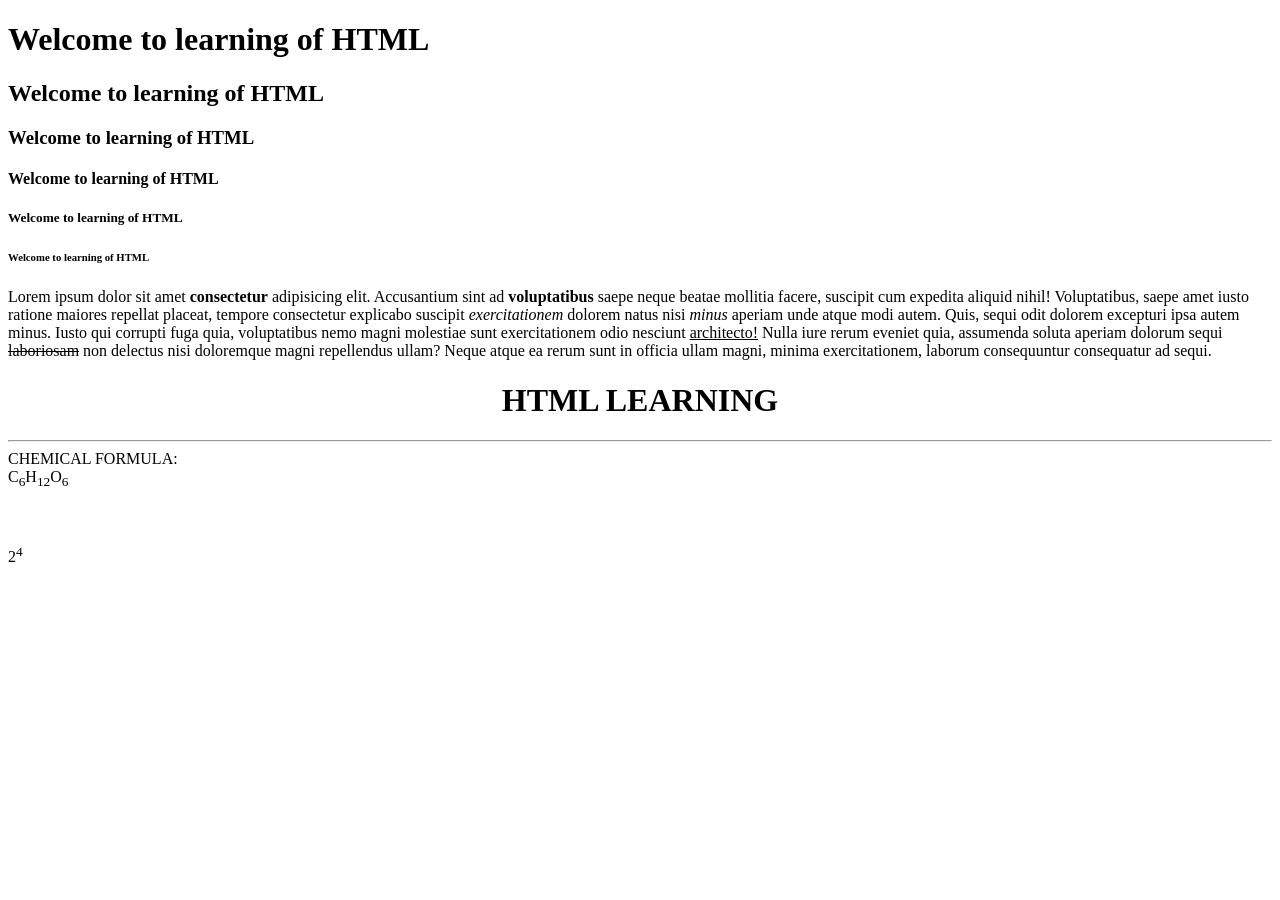
<file: index.html>
<!DOCTYPE html>
<html lang="en">
<head>
    <meta charset="UTF-8">
    <meta name="viewport" content="width=device-width, initial-scale=1.0">
    <title>HTML LEARNING</title>
</head>
<body>
<!-- heading tags -->

<h1>Welcome to learning of HTML</h1>
<h2>Welcome to learning of HTML</h2>
<h3>Welcome to learning of HTML</h3>
<h4>Welcome to learning of HTML</h4>
<h5>Welcome to learning of HTML</h5>
<h6>Welcome to learning of HTML</h6>

<!-- paragraph tag -->
<P>Lorem ipsum dolor sit amet <b>consectetur</b> adipisicing elit. Accusantium sint ad <strong>voluptatibus</strong> saepe neque beatae mollitia facere, suscipit cum expedita aliquid nihil! Voluptatibus, saepe amet iusto ratione maiores repellat placeat, tempore consectetur explicabo suscipit <i>exercitationem</i> dolorem natus nisi <em>minus</em> aperiam unde atque modi autem. Quis, sequi odit dolorem excepturi ipsa autem minus. Iusto qui corrupti fuga quia, voluptatibus nemo magni molestiae sunt exercitationem odio nesciunt <u>architecto!</u> Nulla iure rerum eveniet quia, assumenda soluta aperiam dolorum sequi <s>laboriosam</s> non delectus nisi doloremque magni repellendus ullam? Neque atque ea rerum sunt in officia ullam magni, minima exercitationem, laborum consequuntur consequatur ad sequi.</P>

<center>
    <H1>HTML LEARNING</H1>
</center>
<hr>
CHEMICAL FORMULA:
<br>

C<sub>6</sub>H<sub>12</sub>O<sub>6</sub>
<br><br><br><br>
2<sup>4</sup>
</body>
</html>
</file>
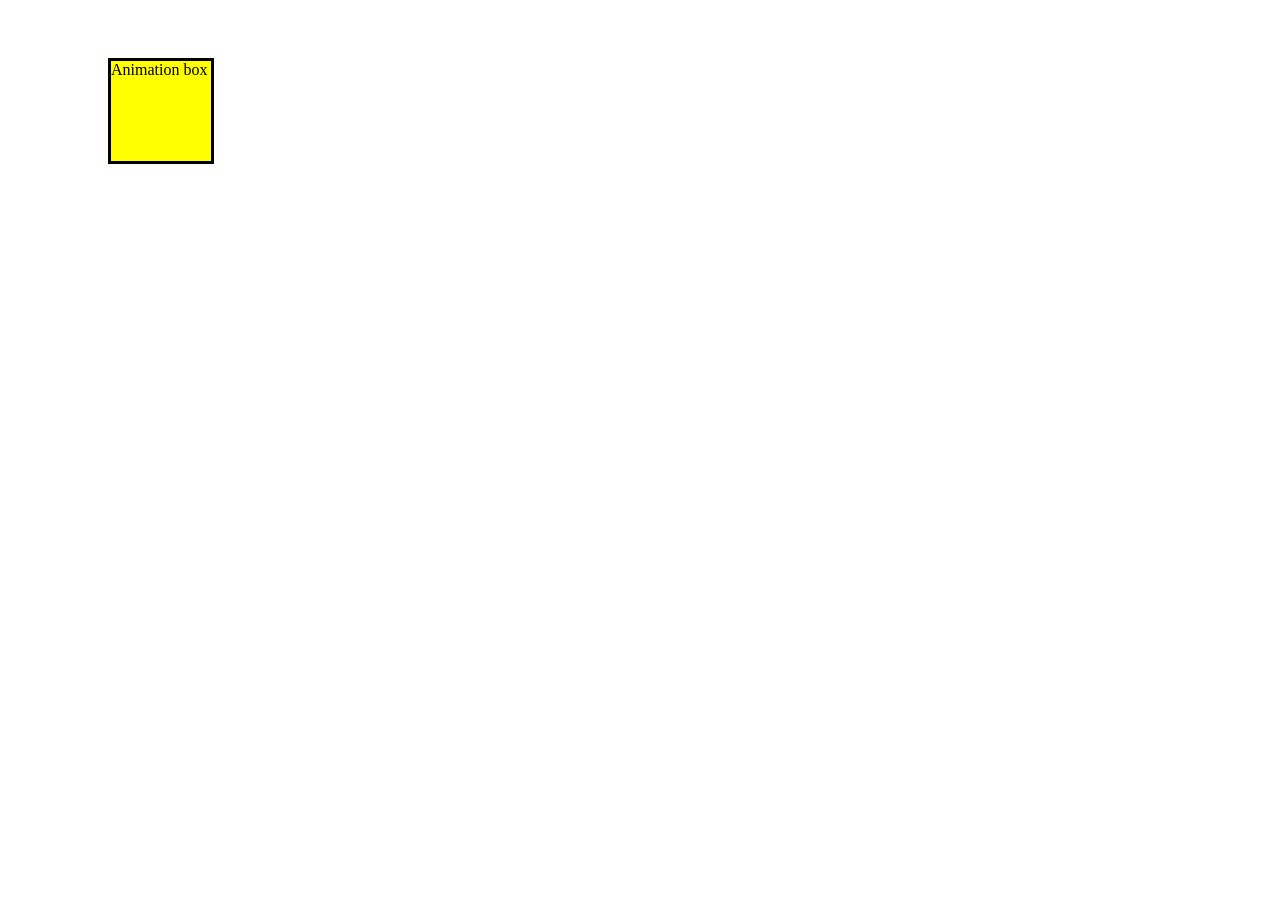
<file: animation.html>
<!DOCTYPE html>
<html lang="en">

<head>
    <meta charset="UTF-8">
    <meta name="viewport" content="width=device-width, initial-scale=1.0">
    <title>Animation</title>
    <style>
        .box {
            width: 100px;
            height: 100px;
            border: 3px solid black;
            background-color: yellow;
            position: relative;
            top: 50px;
            left: 100px;
            /* animation-name: colorAnimate;
            animation-duration: 2s;
            animation-timing-function: ease-in;
            animation-delay: .5s;
            animation-iteration-count: 2;
            animation-direction: normal; */
            animation: colorAnimate 3s ease 1s infinite reverse;
        }

        @keyframes colorAnimate {
            0% {
                width: 100px;
                height: 100px;
                border: 3px solid black;
                background-color: yellow;
                font-size: 20px;
            }
            50%{
                border: 3px solid rgb(232, 4, 95);
                background-color: rgb(110, 3, 136);
                /* font-size: 50px; */

            }

            100% {
                border: 3px solid rgb(23, 12, 233);
                background-color: rgb(11, 140, 195);
                /* font-size: 50px; */
            }
        }
    </style>
</head>

<body>
    <div class="box">
        Animation box
    </div>
</body>

</html>
</file>
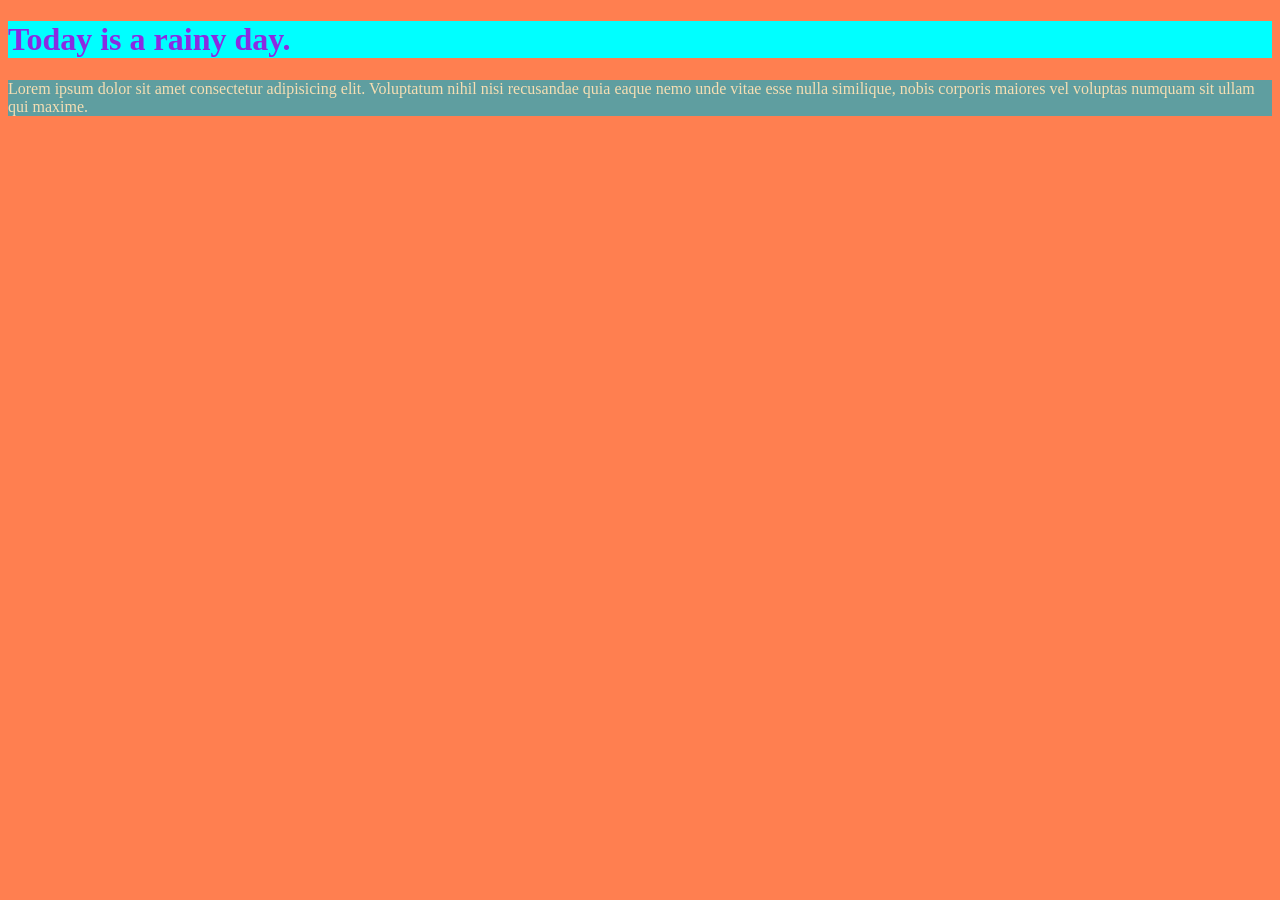
<file: css-lec1.html>
<!DOCTYPE html>
<html lang="en">

<head>
    <meta charset="UTF-8">
    <meta name="viewport" content="width=device-width, initial-scale=1.0">
    <title>Css learn</title>
    <link rel="stylesheet" href="lec1.css">
    <style>
        /* p {
            background-color: cadetblue;
            color: wheat;
        }

        h1 {
            background-color: black;
            color: white;
        } */
    </style>
</head>

<body>
    <!-- Css holds three ways to style
     1- inline

     2 and 3 type of styling in used in head tag
     2- internal
     3- external -->

    <!-- 1- Inline styling -->
    <h1 style="background-color: aqua; color: blueviolet;">Today is a rainy day.</h1>


    <!-- 2- Internal styling -->
    <!-- the style tag in used in the head tag , and call out selectors to style-->
    <p>Lorem ipsum dolor sit amet consectetur adipisicing elit. Voluptatum nihil nisi recusandae quia eaque nemo unde
        vitae esse nulla similique, nobis corporis maiores vel voluptas numquam sit ullam qui maxime.</p>

    <!-- 3- External styling uses a separate css file and link it with its respective html file in head tag -->
</body>

</html>
</file>
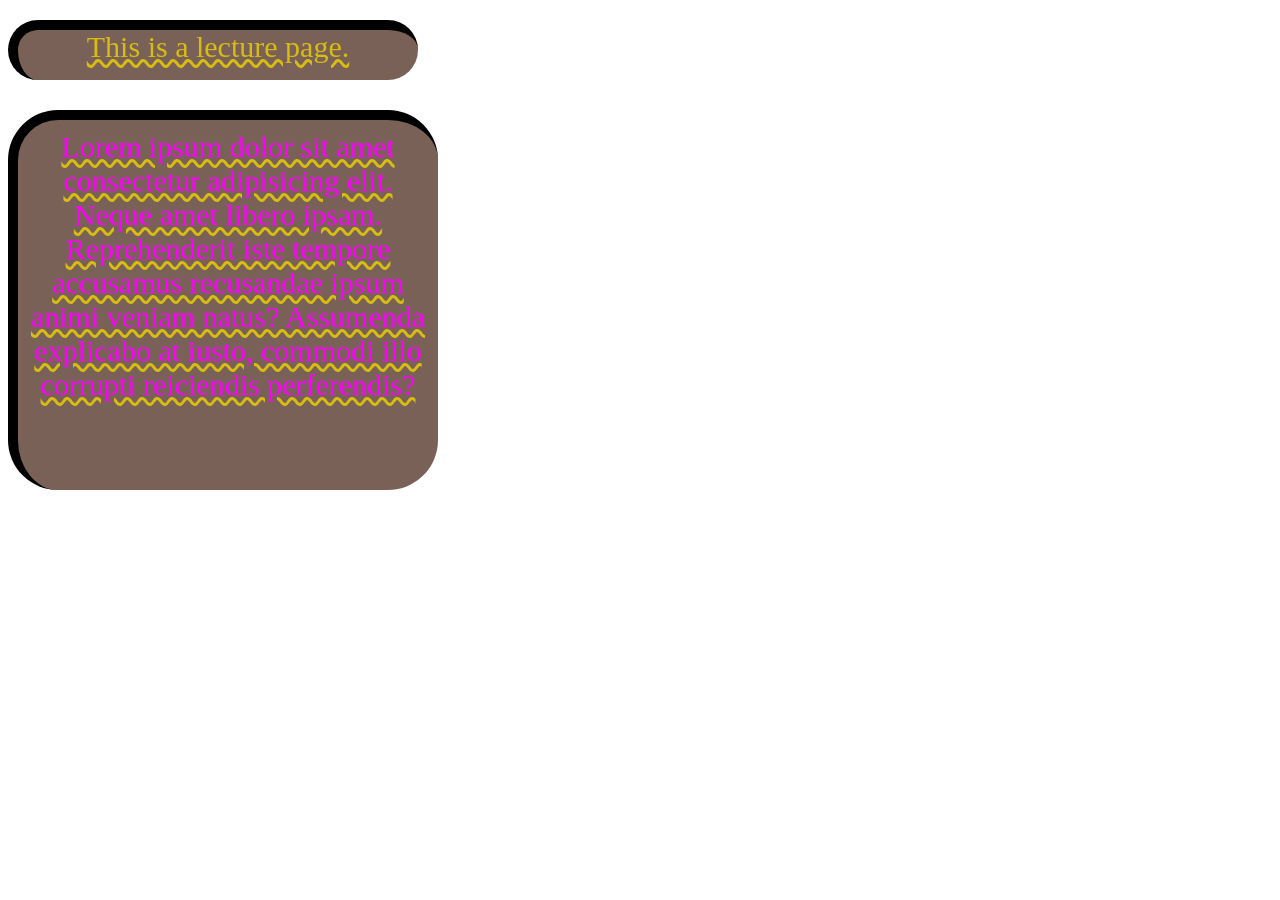
<file: css-lec2.html>
<!DOCTYPE html>
<html lang="en">

<head>
    <meta charset="UTF-8">
    <meta name="viewport" content="width=device-width, initial-scale=1.0">
    <title>css lec 2</title>
    <style>
        /* there are 4 types of selector */
        /*1- Universal: the symbol used for universal selector is(*) */
        * {
            
            color: blueviolet;
        }

        /* 2- tag selector */
        h1 {
            color: rgb(43, 223, 11);
        }

        p {
            color: chartreuse;
        }

        /* 3- Class Selector: is called out by . */
        .head {
            color: rgb(216, 189, 17);
            background-color: rgb(122, 97, 88);
            text-align: center;
            text-decoration: rgb(216, 189, 17) underline wavy;
            font-weight: 200;
            font-size: 30px;
            font-family: Georgia, 'Times New Roman', Times, serif;
            width: 400px;
            height: 50px;
            border-top: 10px solid black;
            border-left: 10px solid black;
            border-radius: 50px;
        }

        /* 4- Id Selector: is called out by # */
        #para {
            color: magenta;
            background-color: rgb(122, 97, 88);
            text-align: center;
            text-decoration: rgb(216, 189, 17) underline wavy;
            font-weight: 200;
            font-size: 30px;
            font-family: Georgia, 'Times New Roman', Times, serif;
            width: 400px;
            height: 350px;
            padding: 10px;
            border-top: 10px solid black;
            border-left: 10px solid black;
            border-radius: 50px;
        }
    </style>
</head>

<body>
    <h1 class="head">This is a lecture page.</h1>

    <p id="para">Lorem ipsum dolor sit amet consectetur adipisicing elit. Neque amet libero ipsam. Reprehenderit iste
        tempore accusamus recusandae ipsum animi veniam natus? Assumenda explicabo at iusto, commodi illo corrupti
        reiciendis perferendis?</p>

</body>

</html>
</file>
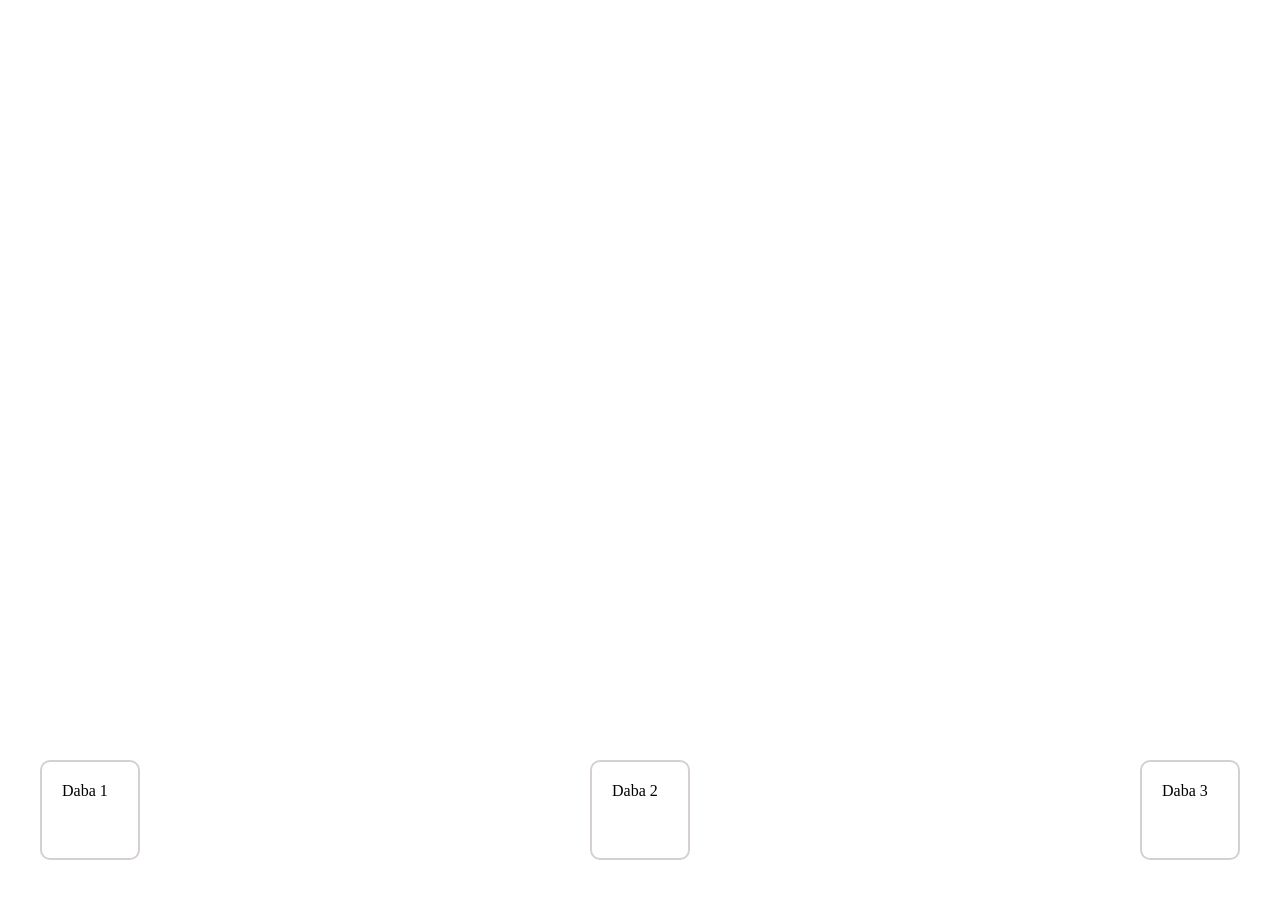
<file: css-lec3.html>
<!DOCTYPE html>
<html lang="en">

<head>
    <meta charset="UTF-8">
    <meta name="viewport" content="width=device-width, initial-scale=1.0">
    <title>Margin and Padding</title>
    <style>
        * {
            margin: 0;
            padding: 0;
            box-sizing: border-box;
        }

        .daba {
            /* background-color: crimson; */
            width: 100px;
            height: 100px;
            margin: 40px;
            padding: 20px;
            border: 2px solid rgb(214, 208, 208);
            border-radius: 10px;
            /* display: inline-block; */
        }
        .parent{
            height: 100vh;
            display: flex;
            justify-content: space-between;
            align-items: end;
        }
        
    </style>
</head>

<body>
    <div class="parent">
        <div class="daba">
            <p>Daba 1</p>
        </div>
        <div class="daba">
            <p>Daba 2</p>
        </div>
        <div class="daba">
            <p>Daba 3</p>
        </div>
    </div>

</body>

</html>
</file>
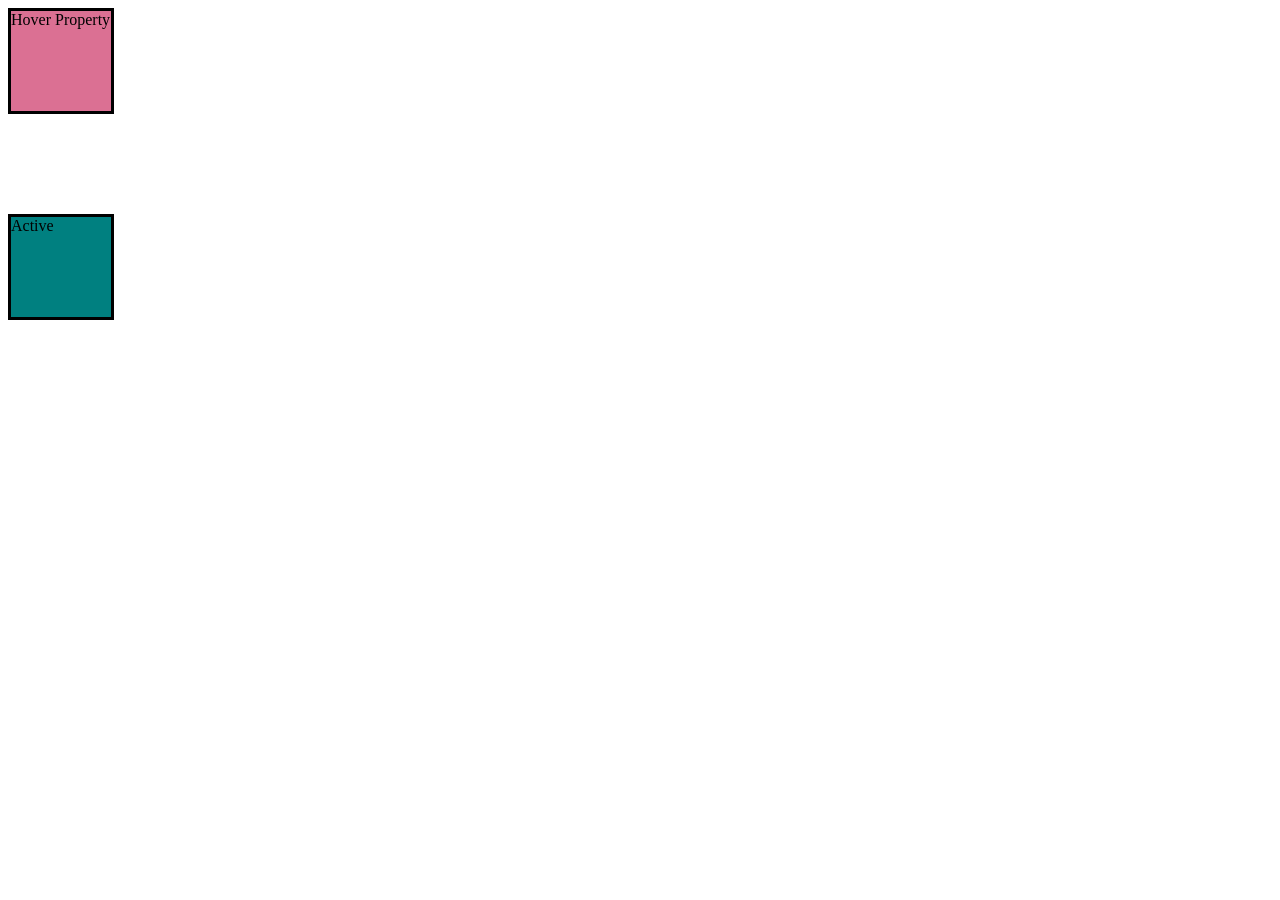
<file: hoveractive.html>
<!DOCTYPE html>
<html lang="en">
<head>
    <meta charset="UTF-8">
    <meta name="viewport" content="width=device-width, initial-scale=1.0">
    <title>Document</title>
    <style>
        .hover{
            width: 100px;
            height: 100px;
            background-color: palevioletred;
            border: 3px solid black;
            margin-bottom: 100px;
        }
        .hover:hover{
            width: 200px;
            height: 200px;
            background-color: chocolate;
            border: 3px solid black;
        }
        .hover:active{
            width: 100px;
            height: 100px;
            background-color: maroon;
            border: 3px solid black;
        }
        .active{
            width: 100px;
            height: 100px;
            background-color: teal;
            border: 3px solid black;
        }
        .active:active{
            width: 100px;
            height: 100px;
            background-color: rgb(114, 1, 1);
            border: 3px solid black;
            border-radius: 50%;
            text-decoration: mediumseagreen underline wavy;
        }

    </style>
</head>
<body>
    <div class="hover">Hover Property</div>
    <div class="active">Active</div>
</body>
</html>
</file>
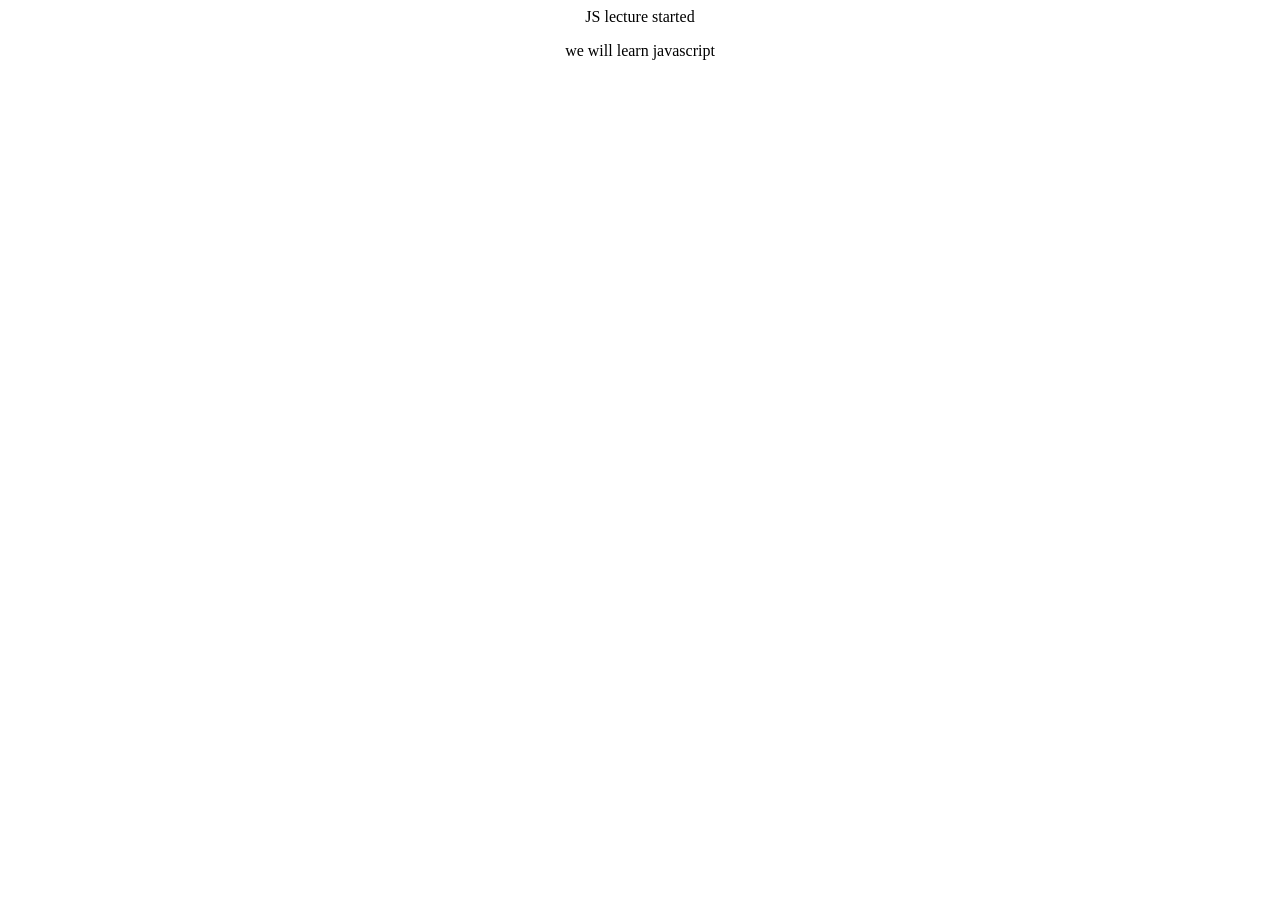
<file: lec-01js.html>
<!DOCTYPE html>
<html lang="en">
<head>
    <meta charset="UTF-8">
    <meta name="viewport" content="width=device-width, initial-scale=1.0">
    <title>1ST JS LECTURE</title>
    <script src="lec02.js" defer></script>
</head>
<body>
    <center>JS lecture started
        <p>we will learn javascript</p>
    </center>

</body>
</html>
</file>
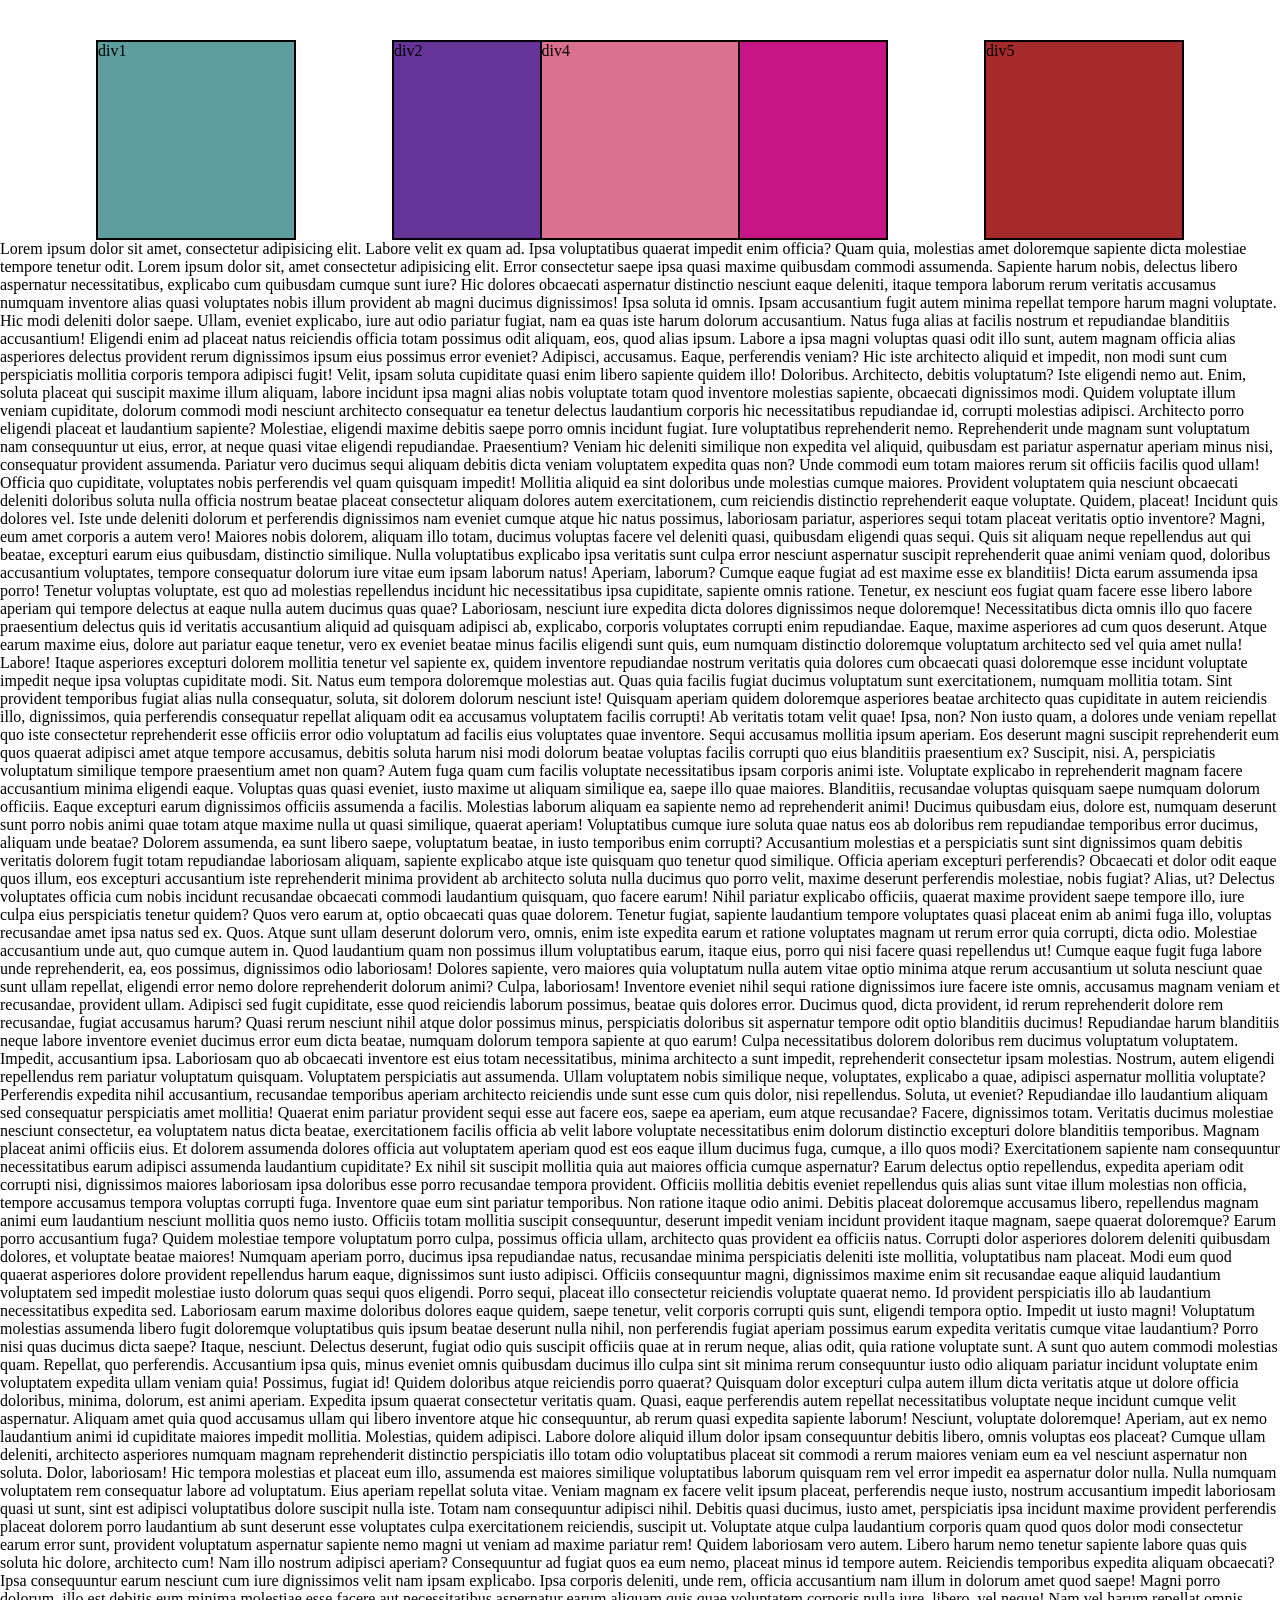
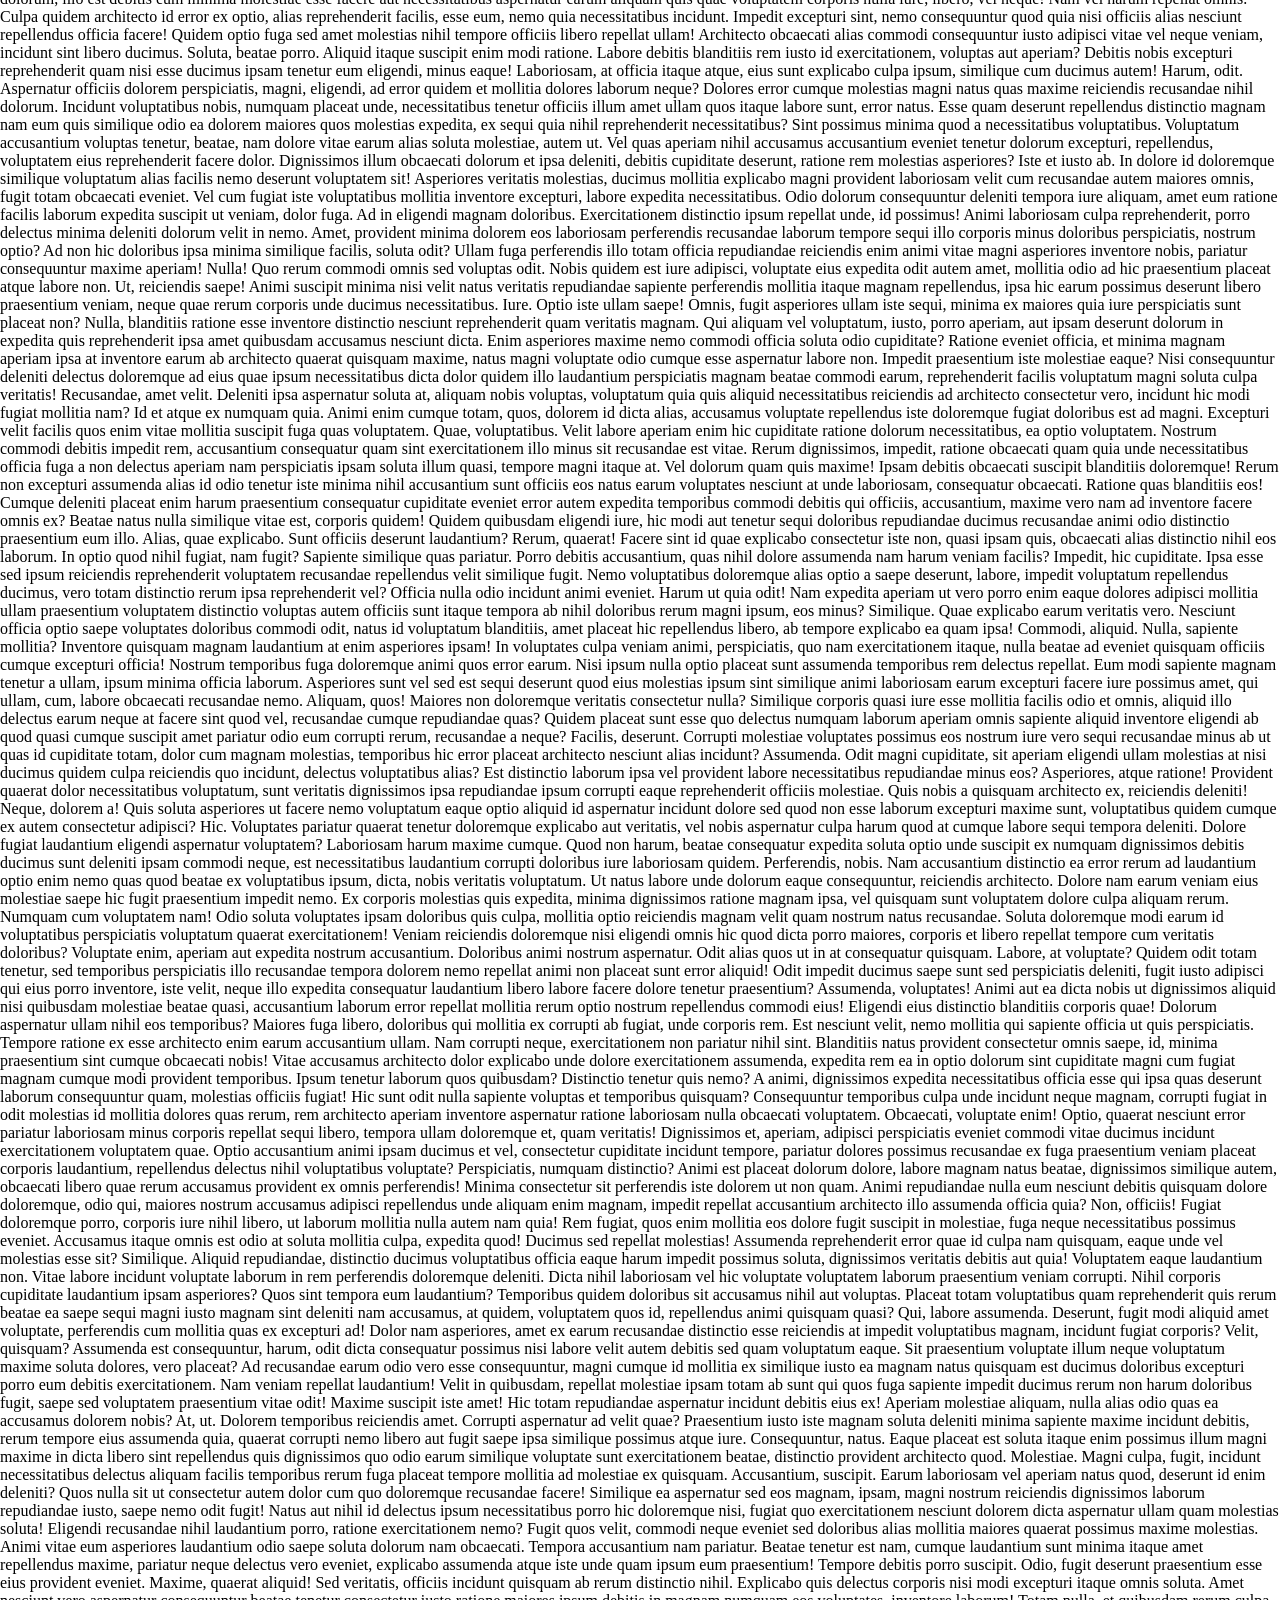
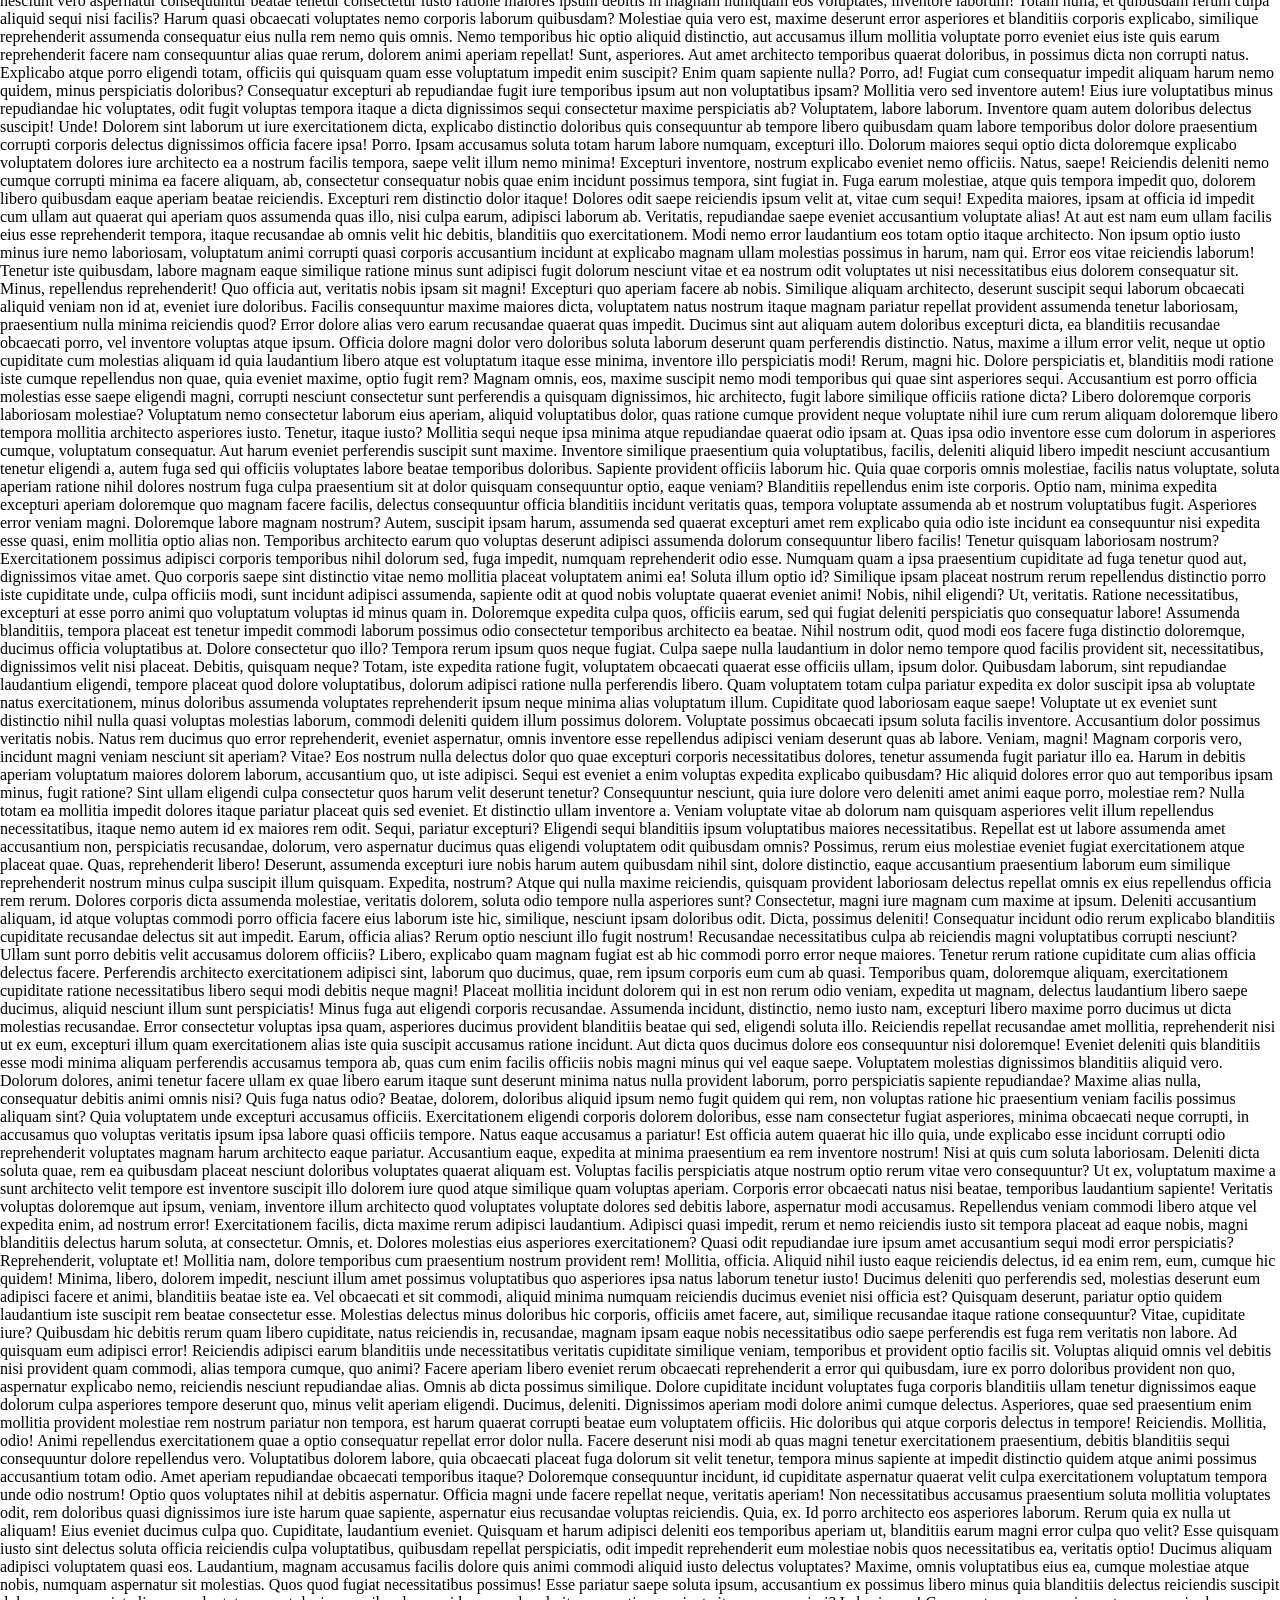
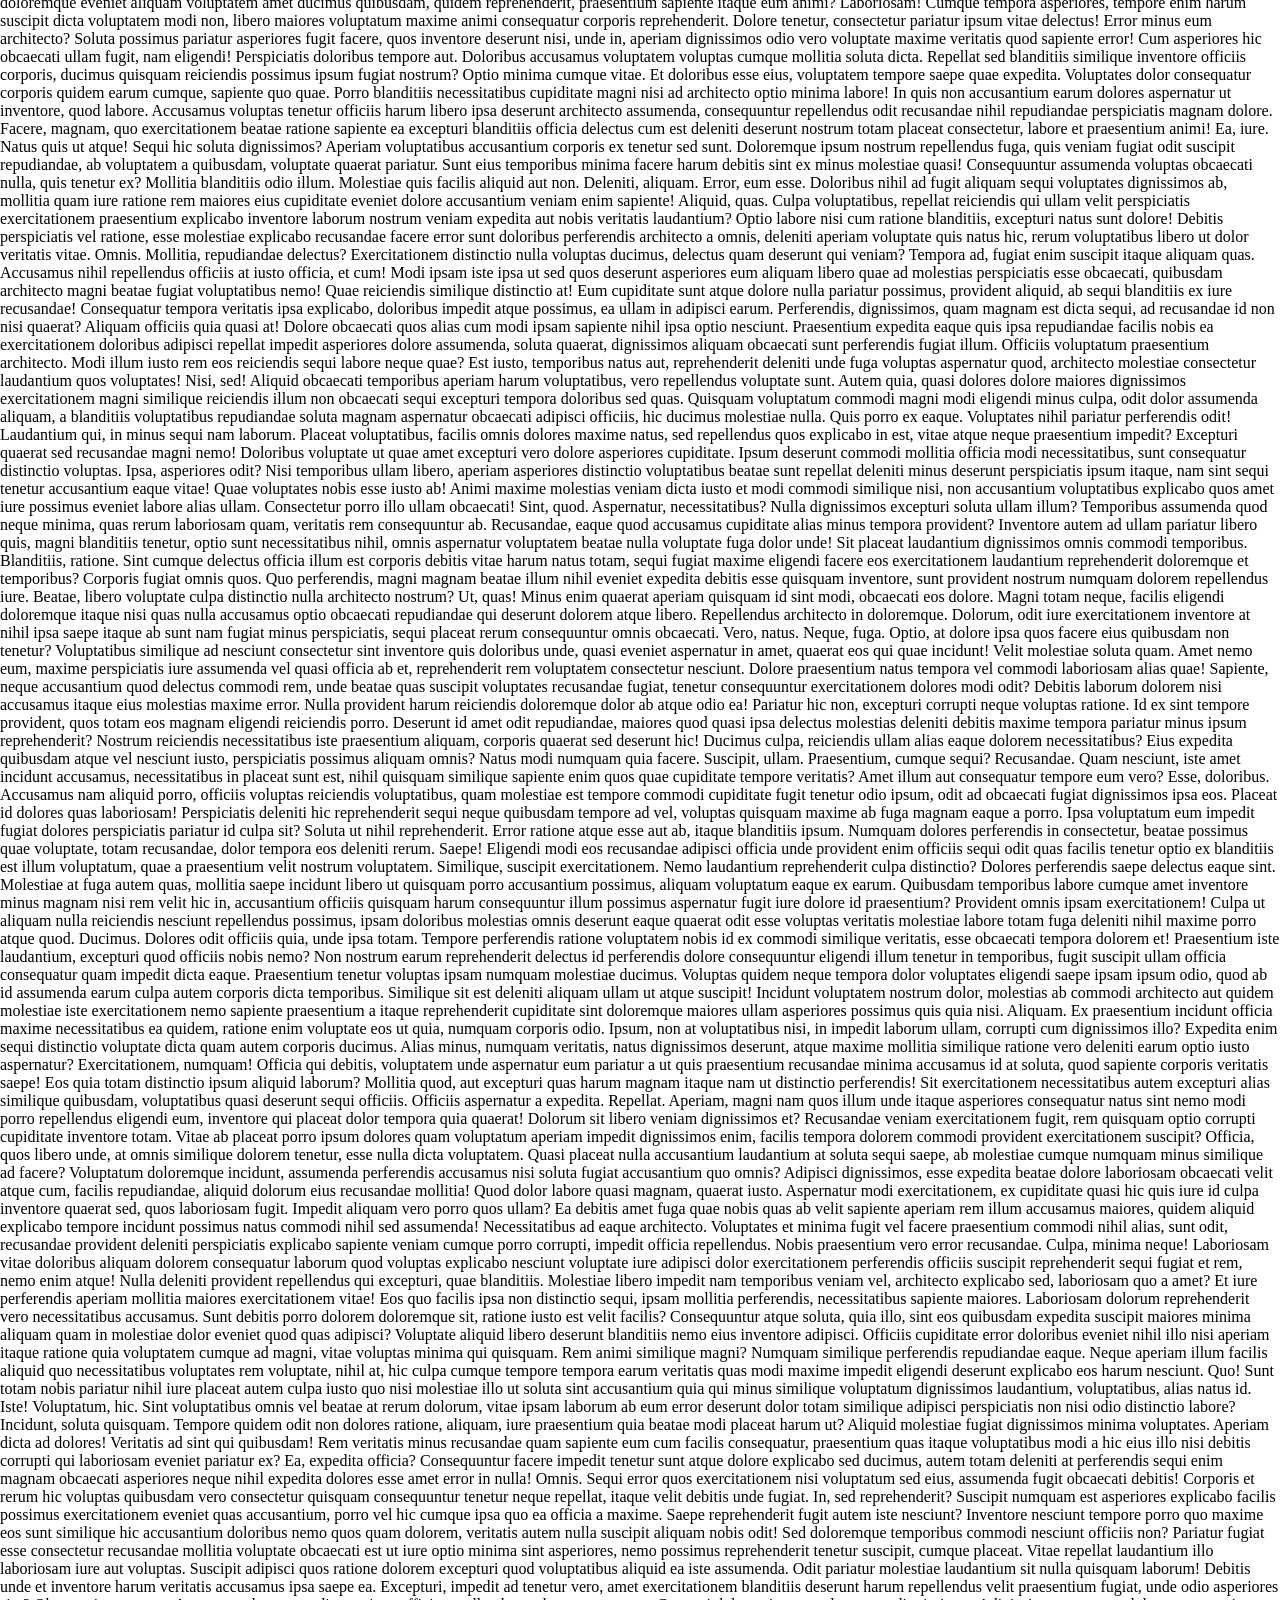
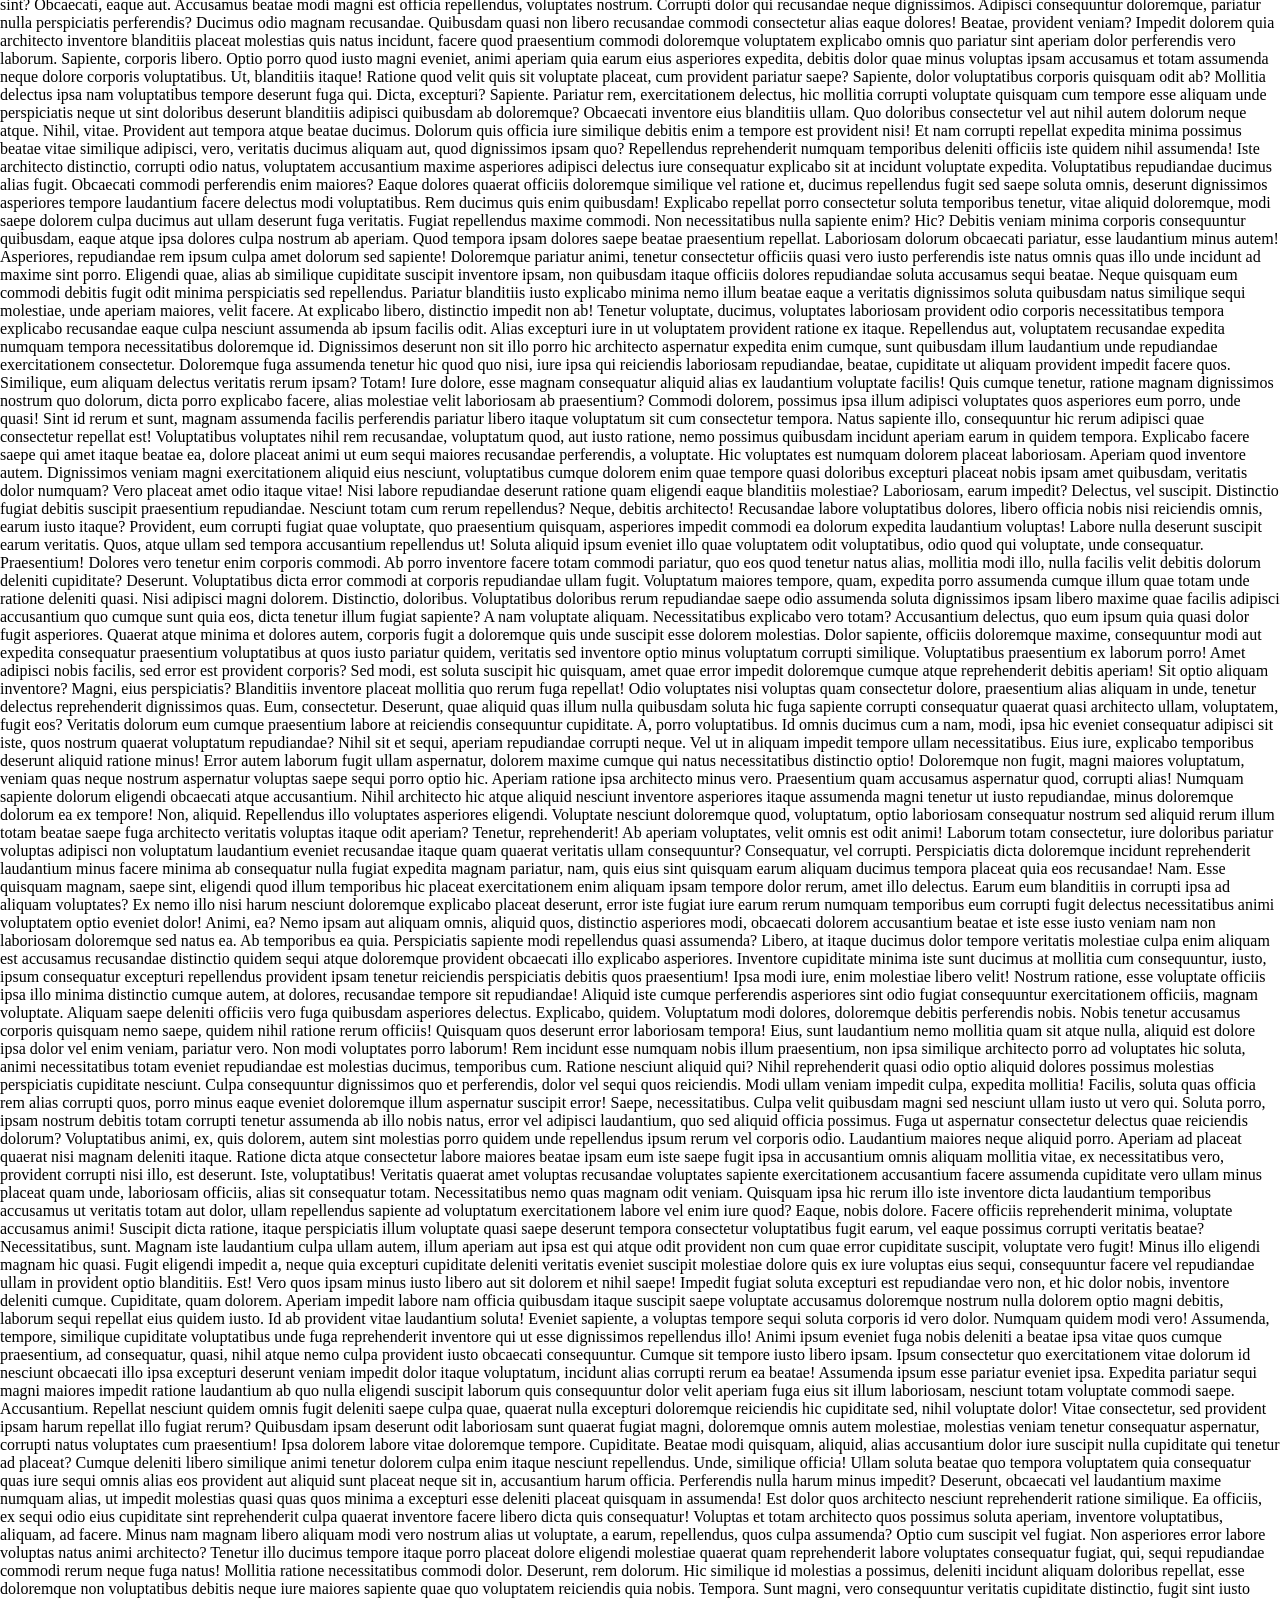
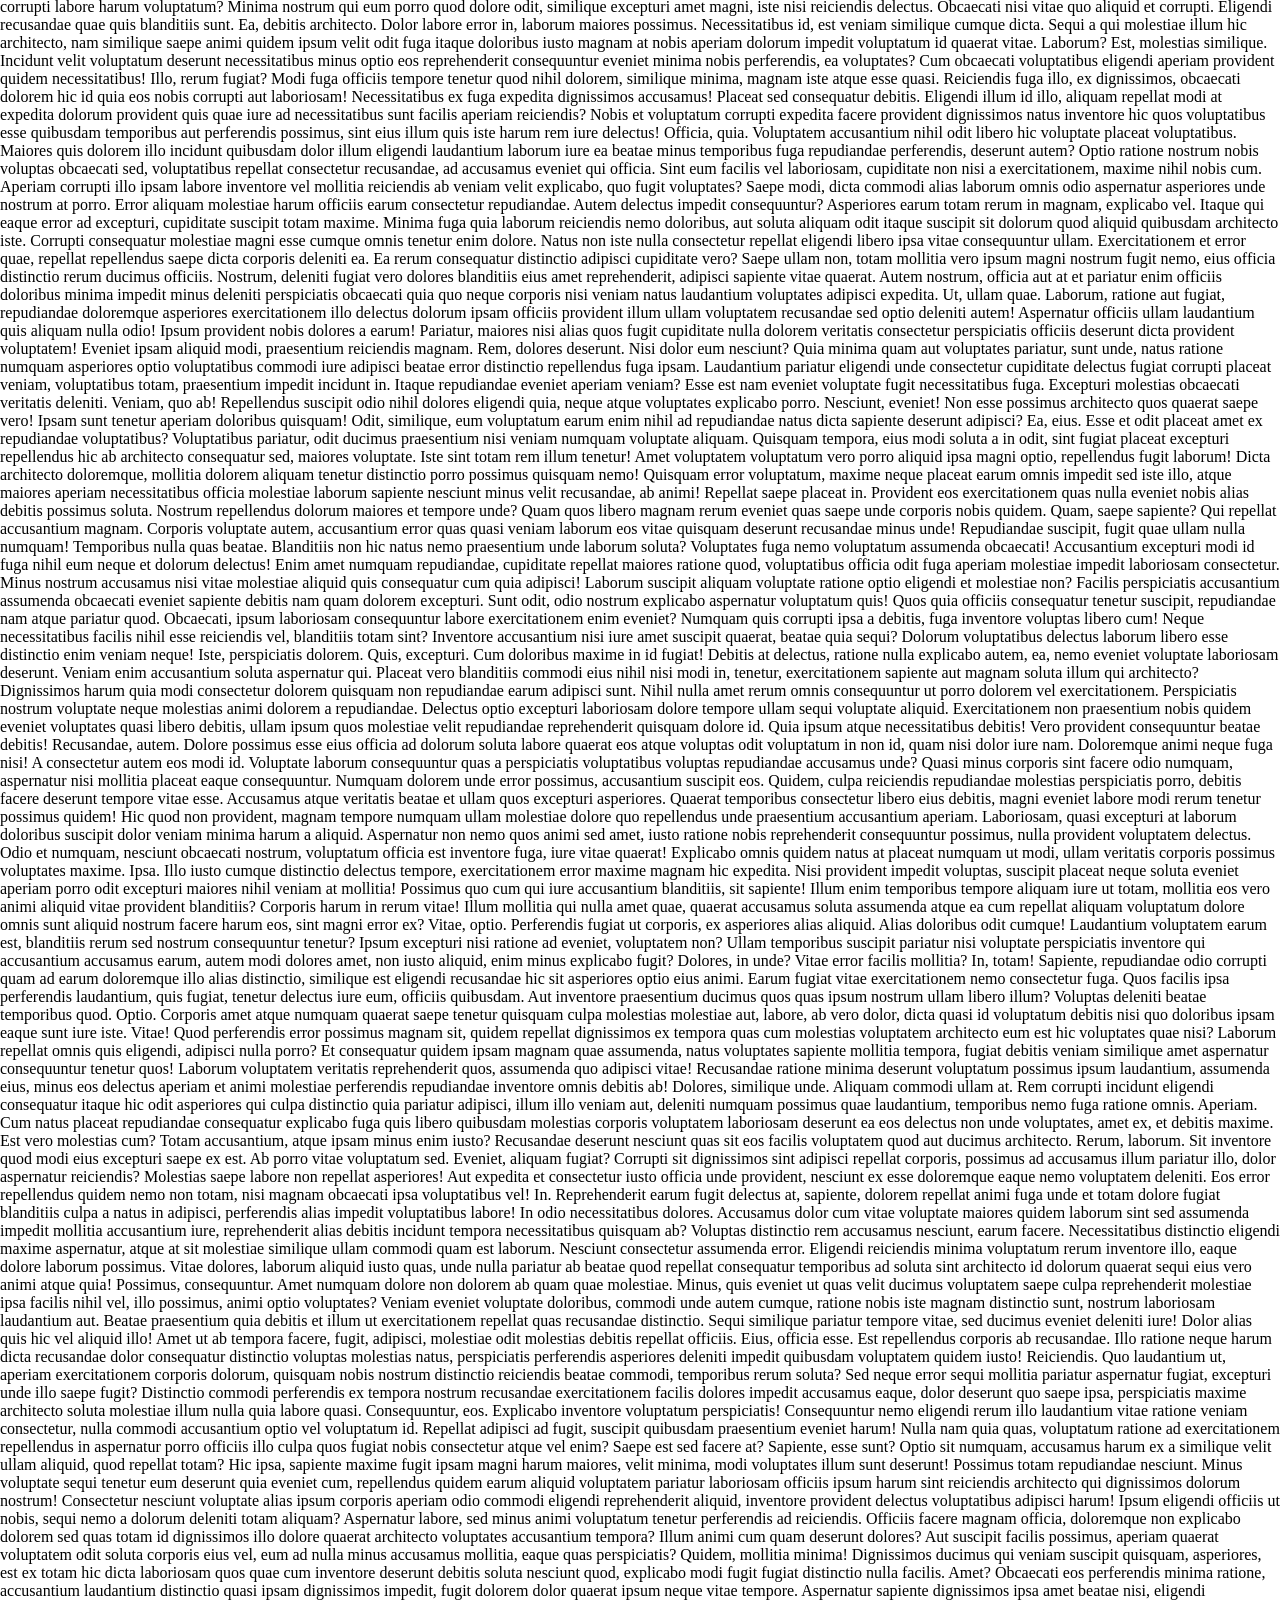
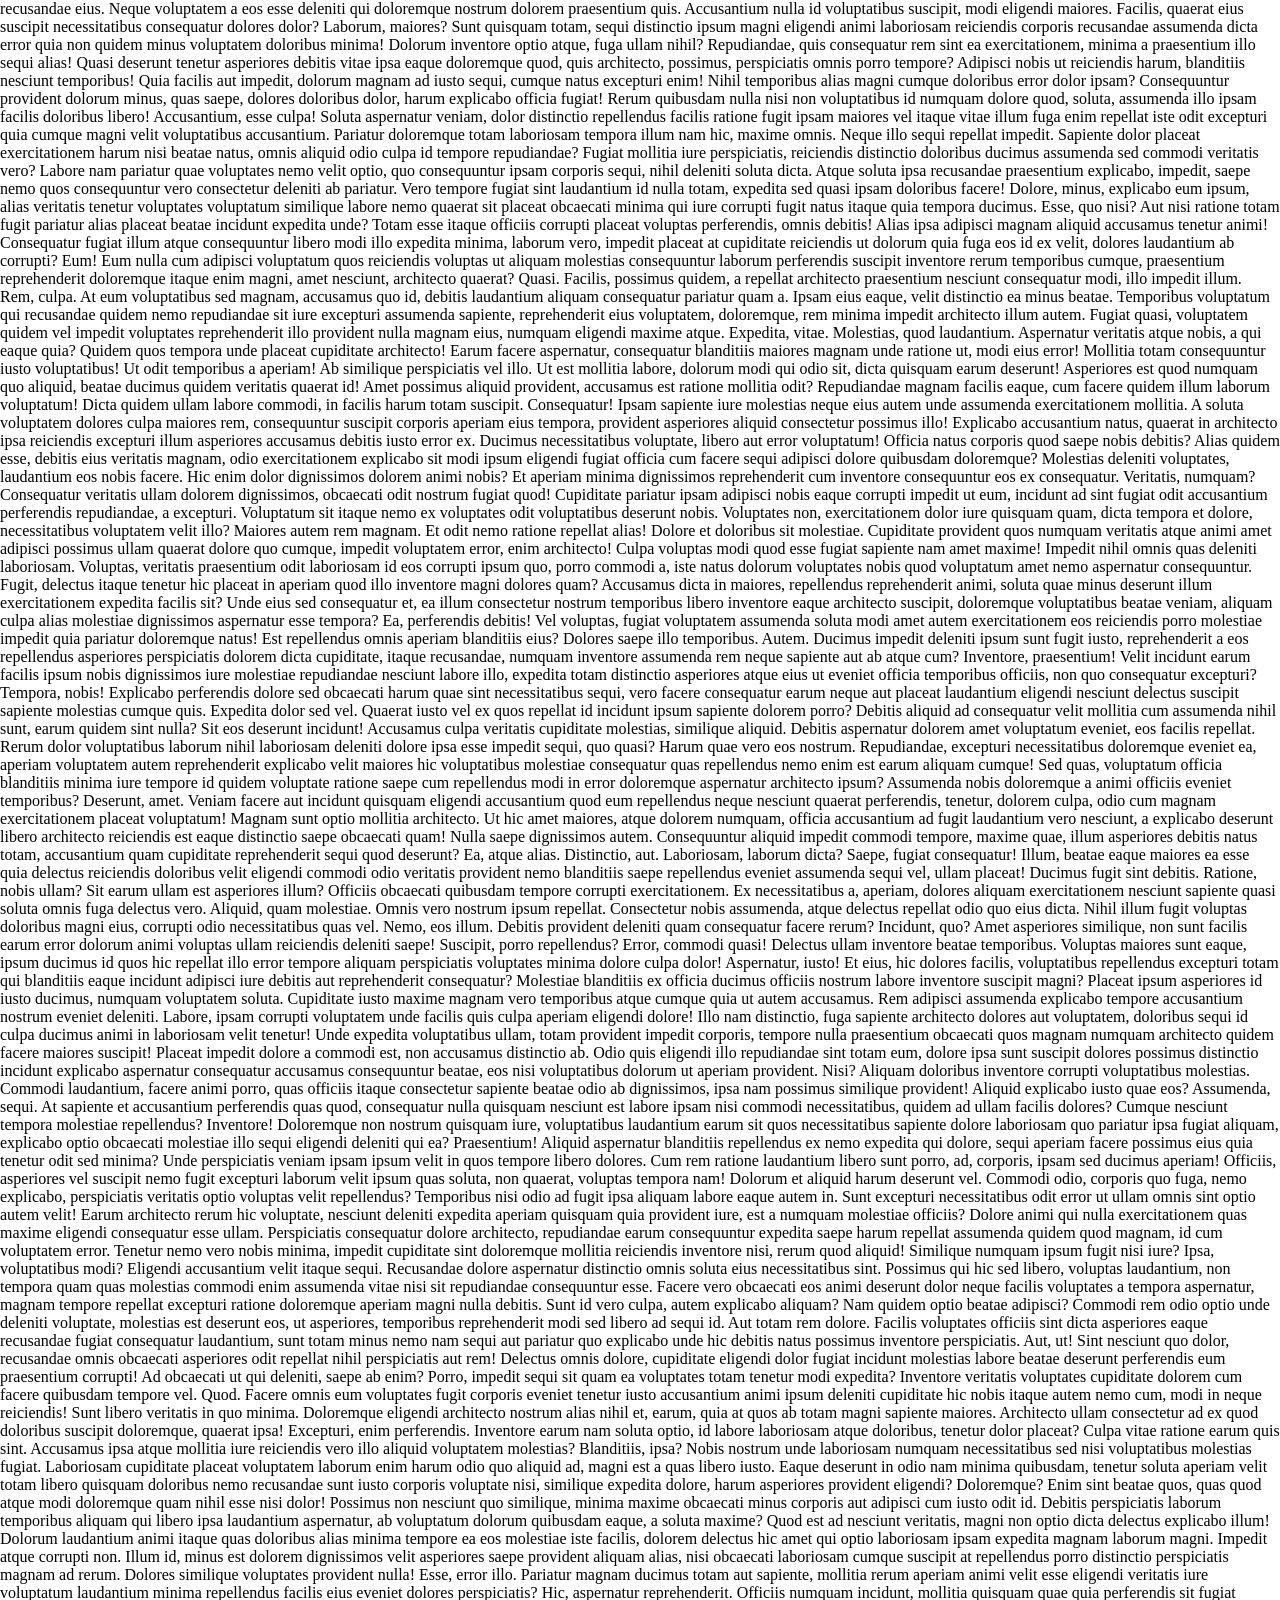
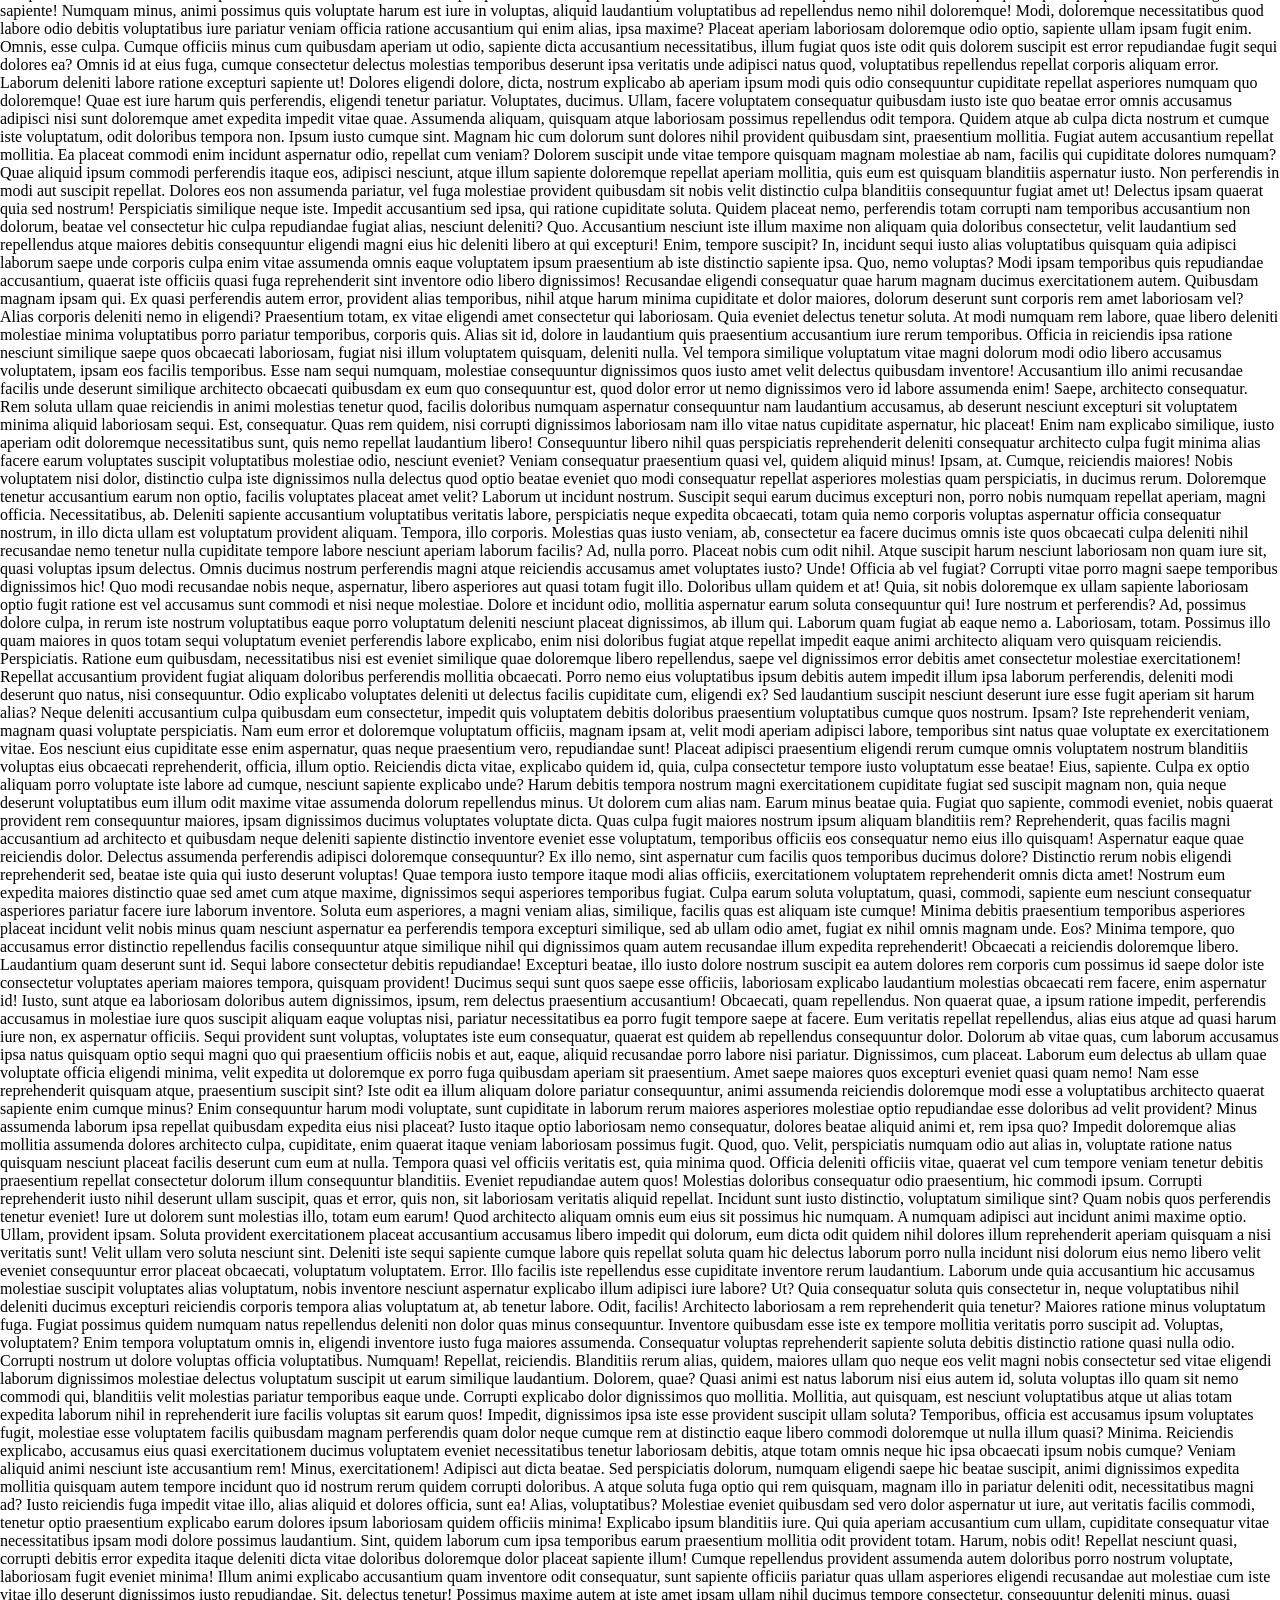
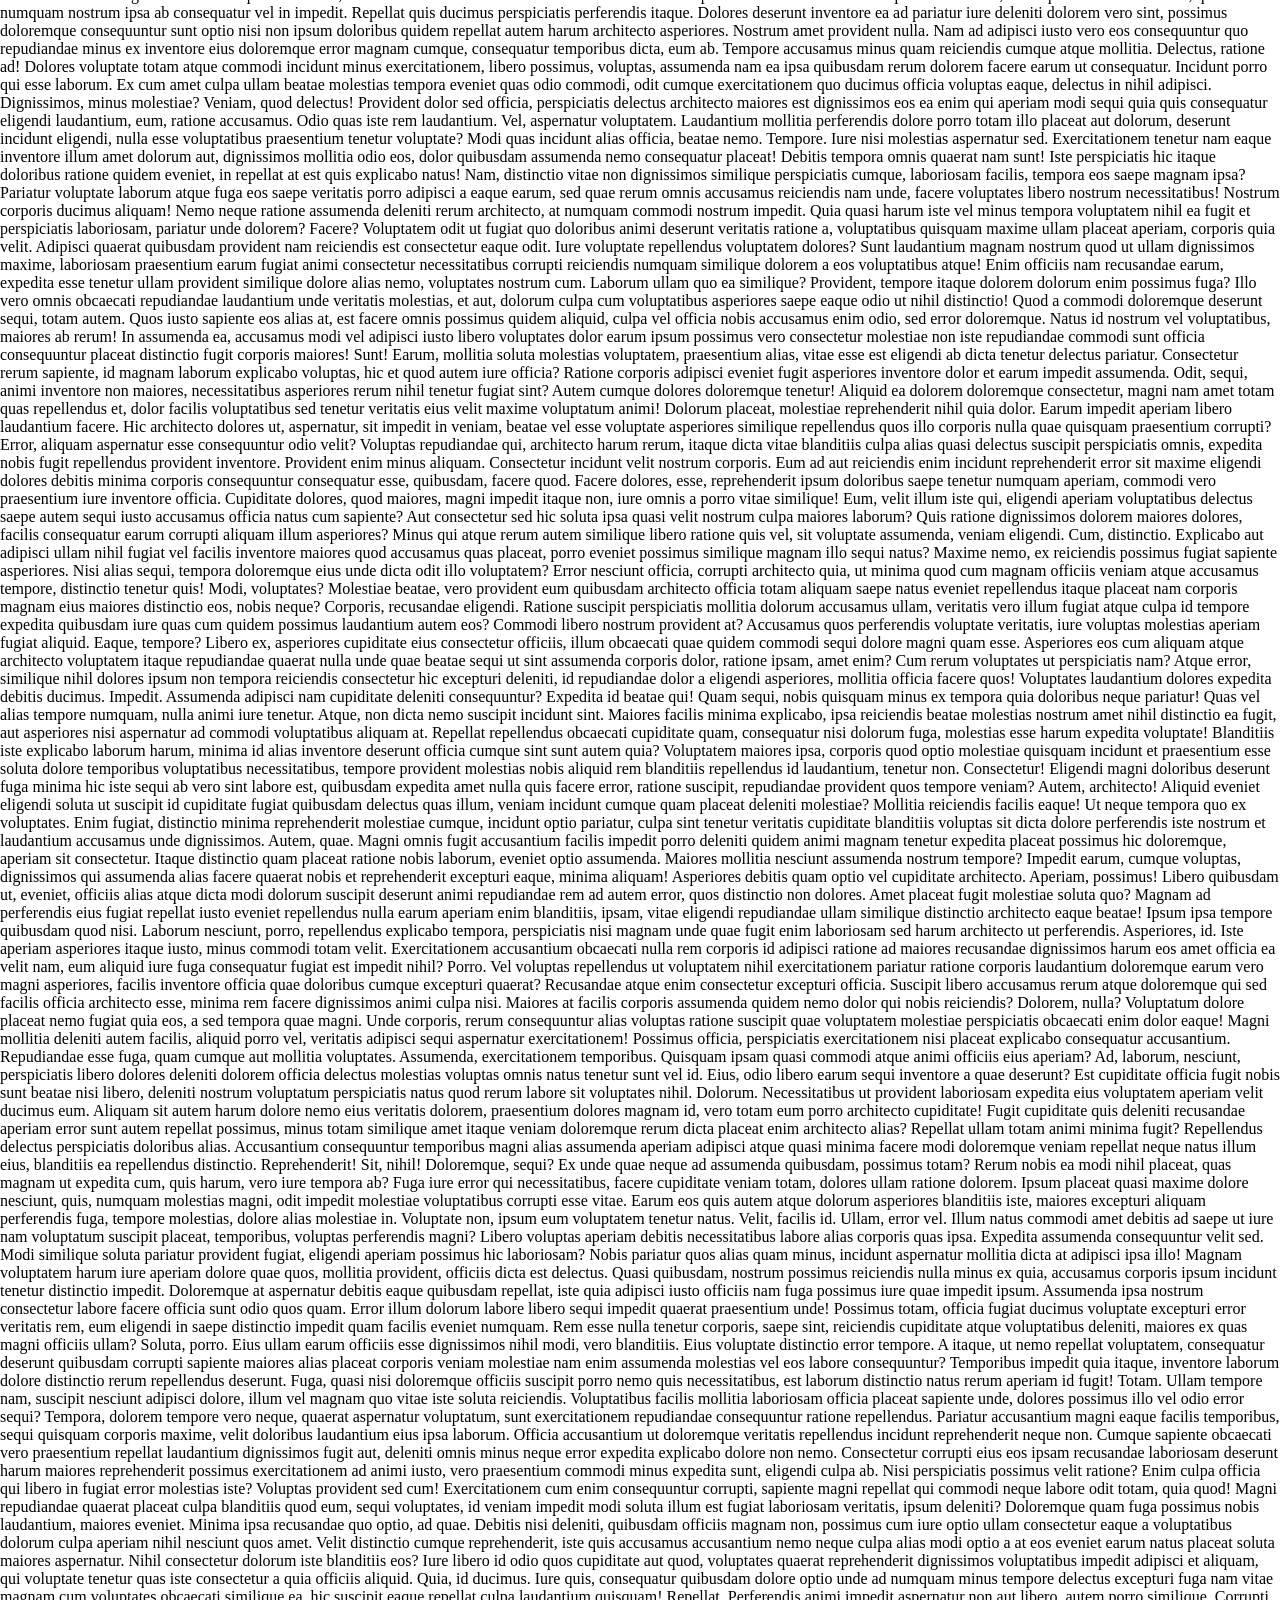
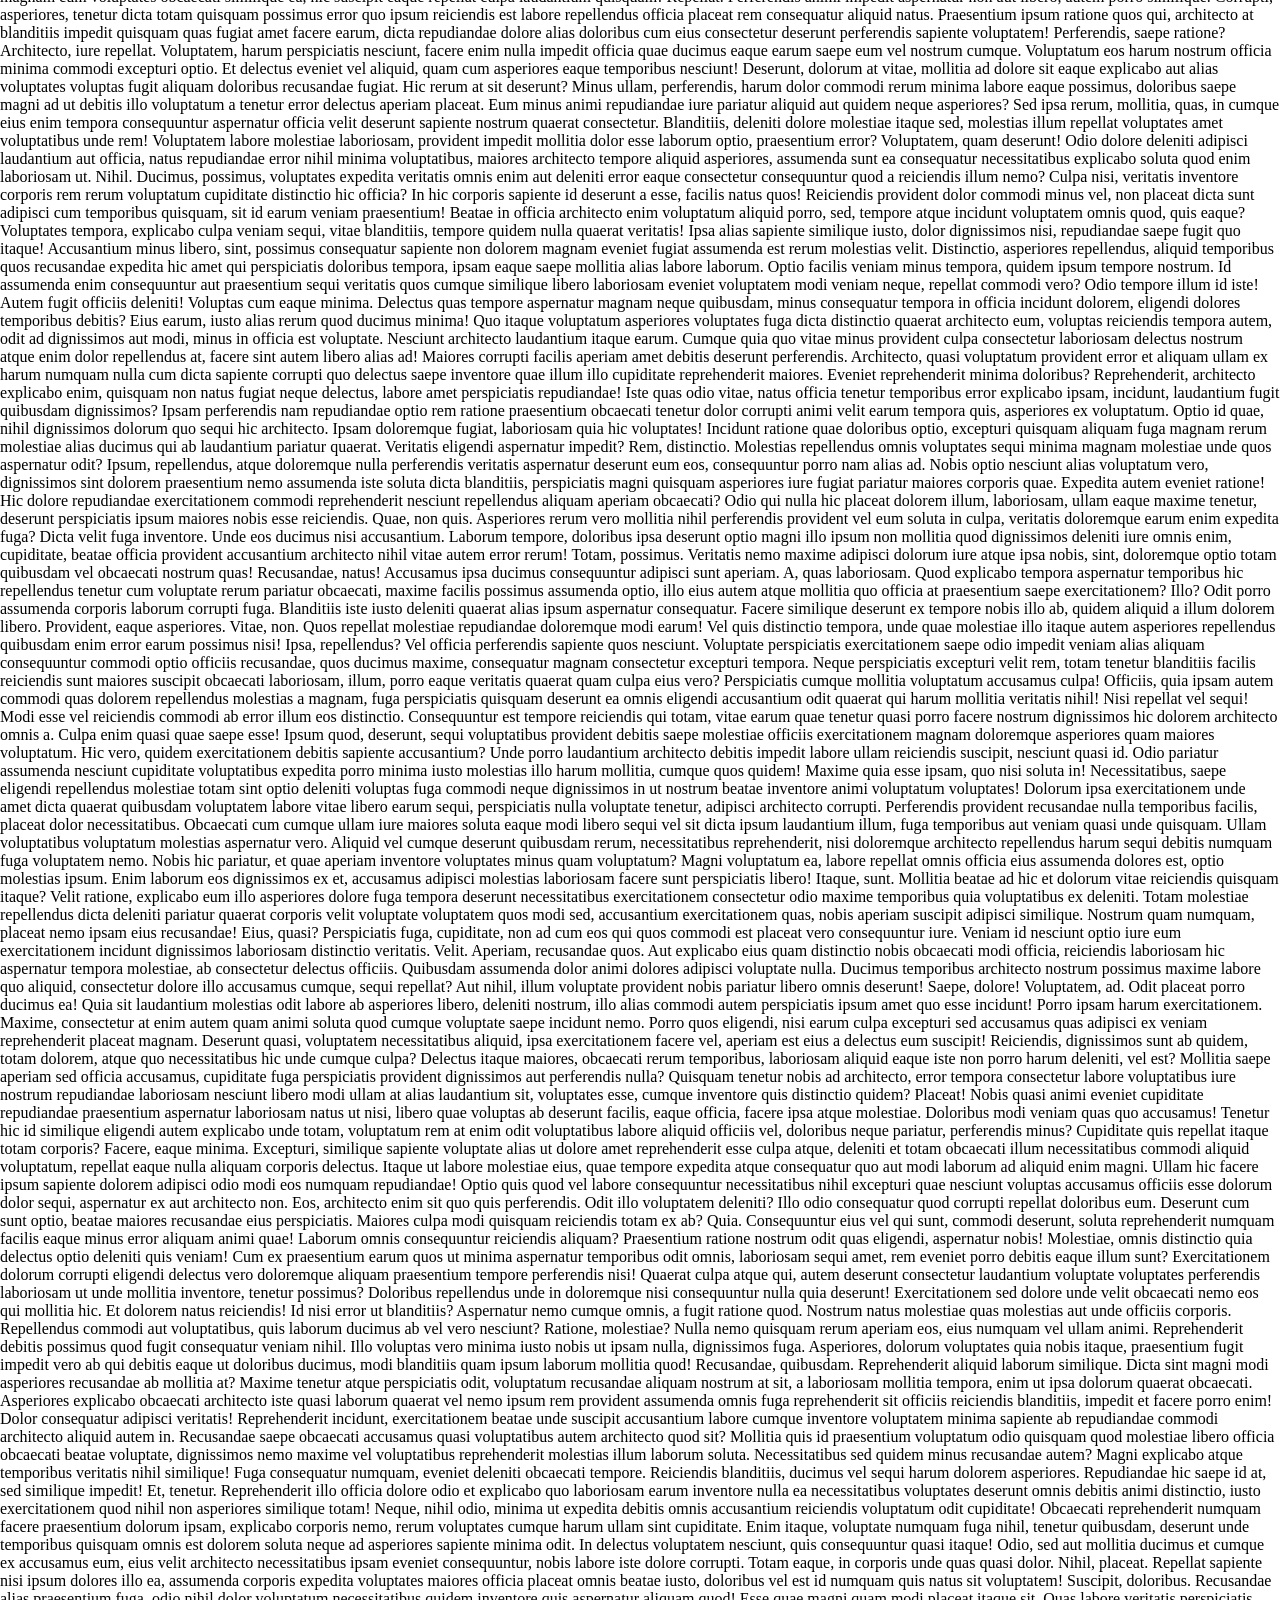
<file: position.html>
<!DOCTYPE html>
<html lang="en">

<head>
    <meta charset="UTF-8">
    <meta name="viewport" content="width=device-width, initial-scale=1.0">
    <title>position</title>
    <style>
        * {
            margin: 0;
            padding: 0;
            box-sizing: border-box;
        }
        .parent{
            margin-top: 40px;
            display: flex;
            justify-content: space-evenly;
            align-items: center;
            
        }
        .box1 {
            width: 200px;
            height: 200px;
            border: 2px solid black;
            background-color: cadetblue;
            position: static;
            right: 50px;
            top: 500px;
        }

        .box2 {
            width: 200px;
            height: 200px;
            border: 2px solid black;
            background-color: rebeccapurple;
            /* position: relative; */
            /* top: 150px;
            left: 200px; */
        }

        .box3 {
            width: 200px;
            height: 200px;
            border: 2px solid black;
            background-color: mediumvioletred;
            /* position: absolute; */
            /* top: 100px;
            right: 100px; */
        }

        .box4 {
            width: 200px;
            height: 200px;
            border: 2px solid black;
            background-color: palevioletred;
            position: fixed;
        }

        .box5 {
            width: 200px;
            height: 200px;
            border: 2px solid black;
            background-color: brown;
            position: sticky;
            /* top: -700px; */
        }
    </style>
</head>

<body>
    <div class="parent">
        <div class="box1">div1</div>
        <div class="box2">div2</div>
        <div class="box3">div3</div>
        <div class="box4">div4</div>
        <div class="box5">div5</div>
    </div>
    <p>Lorem ipsum dolor sit amet, consectetur adipisicing elit. Labore velit ex quam ad. Ipsa voluptatibus quaerat impedit enim officia? Quam quia, molestias amet doloremque sapiente dicta molestiae tempore tenetur odit.
        Lorem ipsum dolor sit, amet consectetur adipisicing elit. Error consectetur saepe ipsa quasi maxime quibusdam commodi assumenda. Sapiente harum nobis, delectus libero aspernatur necessitatibus, explicabo cum quibusdam cumque sunt iure?
        Hic dolores obcaecati aspernatur distinctio nesciunt eaque deleniti, itaque tempora laborum rerum veritatis accusamus numquam inventore alias quasi voluptates nobis illum provident ab magni ducimus dignissimos! Ipsa soluta id omnis.
        Ipsam accusantium fugit autem minima repellat tempore harum magni voluptate. Hic modi deleniti dolor saepe. Ullam, eveniet explicabo, iure aut odio pariatur fugiat, nam ea quas iste harum dolorum accusantium.
        Natus fuga alias at facilis nostrum et repudiandae blanditiis accusantium! Eligendi enim ad placeat natus reiciendis officia totam possimus odit aliquam, eos, quod alias ipsum. Labore a ipsa magni voluptas quasi odit illo sunt, autem magnam officia alias asperiores delectus provident rerum dignissimos ipsum eius possimus error eveniet? Adipisci, accusamus.
        Eaque, perferendis veniam? Hic iste architecto aliquid et impedit, non modi sunt cum perspiciatis mollitia corporis tempora adipisci fugit! Velit, ipsam soluta cupiditate quasi enim libero sapiente quidem illo! Doloribus.
        Architecto, debitis voluptatum? Iste eligendi nemo aut. Enim, soluta placeat qui suscipit maxime illum aliquam, labore incidunt ipsa magni alias nobis voluptate totam quod inventore molestias sapiente, obcaecati dignissimos modi.
        Quidem voluptate illum veniam cupiditate, dolorum commodi modi nesciunt architecto consequatur ea tenetur delectus laudantium corporis hic necessitatibus repudiandae id, corrupti molestias adipisci. Architecto porro eligendi placeat et laudantium sapiente?
        Molestiae, eligendi maxime debitis saepe porro omnis incidunt fugiat. Iure voluptatibus reprehenderit nemo. Reprehenderit unde magnam sunt voluptatum nam consequuntur ut eius, error, at neque quasi vitae eligendi repudiandae. Praesentium?
        Veniam hic deleniti similique non expedita vel aliquid, quibusdam est pariatur aspernatur aperiam minus nisi, consequatur provident assumenda. Pariatur vero ducimus sequi aliquam debitis dicta veniam voluptatem expedita quas non?
        Unde commodi eum totam maiores rerum sit officiis facilis quod ullam! Officia quo cupiditate, voluptates nobis perferendis vel quam quisquam impedit! Mollitia aliquid ea sint doloribus unde molestias cumque maiores.
        Provident voluptatem quia nesciunt obcaecati deleniti doloribus soluta nulla officia nostrum beatae placeat consectetur aliquam dolores autem exercitationem, cum reiciendis distinctio reprehenderit eaque voluptate. Quidem, placeat! Incidunt quis dolores vel.
        Iste unde deleniti dolorum et perferendis dignissimos nam eveniet cumque atque hic natus possimus, laboriosam pariatur, asperiores sequi totam placeat veritatis optio inventore? Magni, eum amet corporis a autem vero!
        Maiores nobis dolorem, aliquam illo totam, ducimus voluptas facere vel deleniti quasi, quibusdam eligendi quas sequi. Quis sit aliquam neque repellendus aut qui beatae, excepturi earum eius quibusdam, distinctio similique.
        Nulla voluptatibus explicabo ipsa veritatis sunt culpa error nesciunt aspernatur suscipit reprehenderit quae animi veniam quod, doloribus accusantium voluptates, tempore consequatur dolorum iure vitae eum ipsam laborum natus! Aperiam, laborum?
        Cumque eaque fugiat ad est maxime esse ex blanditiis! Dicta earum assumenda ipsa porro! Tenetur voluptas voluptate, est quo ad molestias repellendus incidunt hic necessitatibus ipsa cupiditate, sapiente omnis ratione.
        Tenetur, ex nesciunt eos fugiat quam facere esse libero labore aperiam qui tempore delectus at eaque nulla autem ducimus quas quae? Laboriosam, nesciunt iure expedita dicta dolores dignissimos neque doloremque!
        Necessitatibus dicta omnis illo quo facere praesentium delectus quis id veritatis accusantium aliquid ad quisquam adipisci ab, explicabo, corporis voluptates corrupti enim repudiandae. Eaque, maxime asperiores ad cum quos deserunt.
        Atque earum maxime eius, dolore aut pariatur eaque tenetur, vero ex eveniet beatae minus facilis eligendi sunt quis, eum numquam distinctio doloremque voluptatum architecto sed vel quia amet nulla! Labore!
        Itaque asperiores excepturi dolorem mollitia tenetur vel sapiente ex, quidem inventore repudiandae nostrum veritatis quia dolores cum obcaecati quasi doloremque esse incidunt voluptate impedit neque ipsa voluptas cupiditate modi. Sit.
        Natus eum tempora doloremque molestias aut. Quas quia facilis fugiat ducimus voluptatum sunt exercitationem, numquam mollitia totam. Sint provident temporibus fugiat alias nulla consequatur, soluta, sit dolorem dolorum nesciunt iste!
        Quisquam aperiam quidem doloremque asperiores beatae architecto quas cupiditate in autem reiciendis illo, dignissimos, quia perferendis consequatur repellat aliquam odit ea accusamus voluptatem facilis corrupti! Ab veritatis totam velit quae!
        Ipsa, non? Non iusto quam, a dolores unde veniam repellat quo iste consectetur reprehenderit esse officiis error odio voluptatum ad facilis eius voluptates quae inventore. Sequi accusamus mollitia ipsum aperiam.
        Eos deserunt magni suscipit reprehenderit eum quos quaerat adipisci amet atque tempore accusamus, debitis soluta harum nisi modi dolorum beatae voluptas facilis corrupti quo eius blanditiis praesentium ex? Suscipit, nisi.
        A, perspiciatis voluptatum similique tempore praesentium amet non quam? Autem fuga quam cum facilis voluptate necessitatibus ipsam corporis animi iste. Voluptate explicabo in reprehenderit magnam facere accusantium minima eligendi eaque.
        Voluptas quas quasi eveniet, iusto maxime ut aliquam similique ea, saepe illo quae maiores. Blanditiis, recusandae voluptas quisquam saepe numquam dolorum officiis. Eaque excepturi earum dignissimos officiis assumenda a facilis.
        Molestias laborum aliquam ea sapiente nemo ad reprehenderit animi! Ducimus quibusdam eius, dolore est, numquam deserunt sunt porro nobis animi quae totam atque maxime nulla ut quasi similique, quaerat aperiam!
        Voluptatibus cumque iure soluta quae natus eos ab doloribus rem repudiandae temporibus error ducimus, aliquam unde beatae? Dolorem assumenda, ea sunt libero saepe, voluptatum beatae, in iusto temporibus enim corrupti?
        Accusantium molestias et a perspiciatis sunt sint dignissimos quam debitis veritatis dolorem fugit totam repudiandae laboriosam aliquam, sapiente explicabo atque iste quisquam quo tenetur quod similique. Officia aperiam excepturi perferendis?
        Obcaecati et dolor odit eaque quos illum, eos excepturi accusantium iste reprehenderit minima provident ab architecto soluta nulla ducimus quo porro velit, maxime deserunt perferendis molestiae, nobis fugiat? Alias, ut?
        Delectus voluptates officia cum nobis incidunt recusandae obcaecati commodi laudantium quisquam, quo facere earum! Nihil pariatur explicabo officiis, quaerat maxime provident saepe tempore illo, iure culpa eius perspiciatis tenetur quidem?
        Quos vero earum at, optio obcaecati quas quae dolorem. Tenetur fugiat, sapiente laudantium tempore voluptates quasi placeat enim ab animi fuga illo, voluptas recusandae amet ipsa natus sed ex. Quos.
        Atque sunt ullam deserunt dolorum vero, omnis, enim iste expedita earum et ratione voluptates magnam ut rerum error quia corrupti, dicta odio. Molestiae accusantium unde aut, quo cumque autem in.
        Quod laudantium quam non possimus illum voluptatibus earum, itaque eius, porro qui nisi facere quasi repellendus ut! Cumque eaque fugit fuga labore unde reprehenderit, ea, eos possimus, dignissimos odio laboriosam!
        Dolores sapiente, vero maiores quia voluptatum nulla autem vitae optio minima atque rerum accusantium ut soluta nesciunt quae sunt ullam repellat, eligendi error nemo dolore reprehenderit dolorum animi? Culpa, laboriosam!
        Inventore eveniet nihil sequi ratione dignissimos iure facere iste omnis, accusamus magnam veniam et recusandae, provident ullam. Adipisci sed fugit cupiditate, esse quod reiciendis laborum possimus, beatae quis dolores error.
        Ducimus quod, dicta provident, id rerum reprehenderit dolore rem recusandae, fugiat accusamus harum? Quasi rerum nesciunt nihil atque dolor possimus minus, perspiciatis doloribus sit aspernatur tempore odit optio blanditiis ducimus!
        Repudiandae harum blanditiis neque labore inventore eveniet ducimus error eum dicta beatae, numquam dolorum tempora sapiente at quo earum! Culpa necessitatibus dolorem doloribus rem ducimus voluptatum voluptatem. Impedit, accusantium ipsa.
        Laboriosam quo ab obcaecati inventore est eius totam necessitatibus, minima architecto a sunt impedit, reprehenderit consectetur ipsam molestias. Nostrum, autem eligendi repellendus rem pariatur voluptatum quisquam. Voluptatem perspiciatis aut assumenda.
        Ullam voluptatem nobis similique neque, voluptates, explicabo a quae, adipisci aspernatur mollitia voluptate? Perferendis expedita nihil accusantium, recusandae temporibus aperiam architecto reiciendis unde sunt esse cum quis dolor, nisi repellendus.
        Soluta, ut eveniet? Repudiandae illo laudantium aliquam sed consequatur perspiciatis amet mollitia! Quaerat enim pariatur provident sequi esse aut facere eos, saepe ea aperiam, eum atque recusandae? Facere, dignissimos totam.
        Veritatis ducimus molestiae nesciunt consectetur, ea voluptatem natus dicta beatae, exercitationem facilis officia ab velit labore voluptate necessitatibus enim dolorum distinctio excepturi dolore blanditiis temporibus. Magnam placeat animi officiis eius.
        Et dolorem assumenda dolores officia aut voluptatem aperiam quod est eos eaque illum ducimus fuga, cumque, a illo quos modi? Exercitationem sapiente nam consequuntur necessitatibus earum adipisci assumenda laudantium cupiditate?
        Ex nihil sit suscipit mollitia quia aut maiores officia cumque aspernatur? Earum delectus optio repellendus, expedita aperiam odit corrupti nisi, dignissimos maiores laboriosam ipsa doloribus esse porro recusandae tempora provident.
        Officiis mollitia debitis eveniet repellendus quis alias sunt vitae illum molestias non officia, tempore accusamus tempora voluptas corrupti fuga. Inventore quae eum sint pariatur temporibus. Non ratione itaque odio animi.
        Debitis placeat doloremque accusamus libero, repellendus magnam animi eum laudantium nesciunt mollitia quos nemo iusto. Officiis totam mollitia suscipit consequuntur, deserunt impedit veniam incidunt provident itaque magnam, saepe quaerat doloremque?
        Earum porro accusantium fuga? Quidem molestiae tempore voluptatum porro culpa, possimus officia ullam, architecto quas provident ea officiis natus. Corrupti dolor asperiores dolorem deleniti quibusdam dolores, et voluptate beatae maiores!
        Numquam aperiam porro, ducimus ipsa repudiandae natus, recusandae minima perspiciatis deleniti iste mollitia, voluptatibus nam placeat. Modi eum quod quaerat asperiores dolore provident repellendus harum eaque, dignissimos sunt iusto adipisci.
        Officiis consequuntur magni, dignissimos maxime enim sit recusandae eaque aliquid laudantium voluptatem sed impedit molestiae iusto dolorum quas sequi quos eligendi. Porro sequi, placeat illo consectetur reiciendis voluptate quaerat nemo.
        Id provident perspiciatis illo ab laudantium necessitatibus expedita sed. Laboriosam earum maxime doloribus dolores eaque quidem, saepe tenetur, velit corporis corrupti quis sunt, eligendi tempora optio. Impedit ut iusto magni!
        Voluptatum molestias assumenda libero fugit doloremque voluptatibus quis ipsum beatae deserunt nulla nihil, non perferendis fugiat aperiam possimus earum expedita veritatis cumque vitae laudantium? Porro nisi quas ducimus dicta saepe?
        Itaque, nesciunt. Delectus deserunt, fugiat odio quis suscipit officiis quae at in rerum neque, alias odit, quia ratione voluptate sunt. A sunt quo autem commodi molestias quam. Repellat, quo perferendis.
        Accusantium ipsa quis, minus eveniet omnis quibusdam ducimus illo culpa sint sit minima rerum consequuntur iusto odio aliquam pariatur incidunt voluptate enim voluptatem expedita ullam veniam quia! Possimus, fugiat id!
        Quidem doloribus atque reiciendis porro quaerat? Quisquam dolor excepturi culpa autem illum dicta veritatis atque ut dolore officia doloribus, minima, dolorum, est animi aperiam. Expedita ipsum quaerat consectetur veritatis quam.
        Quasi, eaque perferendis autem repellat necessitatibus voluptate neque incidunt cumque velit aspernatur. Aliquam amet quia quod accusamus ullam qui libero inventore atque hic consequuntur, ab rerum quasi expedita sapiente laborum!
        Nesciunt, voluptate doloremque! Aperiam, aut ex nemo laudantium animi id cupiditate maiores impedit mollitia. Molestias, quidem adipisci. Labore dolore aliquid illum dolor ipsam consequuntur debitis libero, omnis voluptas eos placeat?
        Cumque ullam deleniti, architecto asperiores numquam magnam reprehenderit distinctio perspiciatis illo totam odio voluptatibus placeat sit commodi a rerum maiores veniam eum ea vel nesciunt aspernatur non soluta. Dolor, laboriosam!
        Hic tempora molestias et placeat eum illo, assumenda est maiores similique voluptatibus laborum quisquam rem vel error impedit ea aspernatur dolor nulla. Nulla numquam voluptatem rem consequatur labore ad voluptatum.
        Eius aperiam repellat soluta vitae. Veniam magnam ex facere velit ipsum placeat, perferendis neque iusto, nostrum accusantium impedit laboriosam quasi ut sunt, sint est adipisci voluptatibus dolore suscipit nulla iste.
        Totam nam consequuntur adipisci nihil. Debitis quasi ducimus, iusto amet, perspiciatis ipsa incidunt maxime provident perferendis placeat dolorem porro laudantium ab sunt deserunt esse voluptates culpa exercitationem reiciendis, suscipit ut.
        Voluptate atque culpa laudantium corporis quam quod quos dolor modi consectetur earum error sunt, provident voluptatum aspernatur sapiente nemo magni ut veniam ad maxime pariatur rem! Quidem laboriosam vero autem.
        Libero harum nemo tenetur sapiente labore quas quis soluta hic dolore, architecto cum! Nam illo nostrum adipisci aperiam? Consequuntur ad fugiat quos ea eum nemo, placeat minus id tempore autem.
        Reiciendis temporibus expedita aliquam obcaecati? Ipsa consequuntur earum nesciunt cum iure dignissimos velit nam ipsam explicabo. Ipsa corporis deleniti, unde rem, officia accusantium nam illum in dolorum amet quod saepe!
        Magni porro dolorum, illo est debitis eum minima molestiae esse facere aut necessitatibus aspernatur earum aliquam quis quae voluptatem corporis nulla iure, libero, vel neque! Nam vel harum repellat omnis.
        Culpa quidem architecto id error ex optio, alias reprehenderit facilis, esse eum, nemo quia necessitatibus incidunt. Impedit excepturi sint, nemo consequuntur quod quia nisi officiis alias nesciunt repellendus officia facere!
        Quidem optio fuga sed amet molestias nihil tempore officiis libero repellat ullam! Architecto obcaecati alias commodi consequuntur iusto adipisci vitae vel neque veniam, incidunt sint libero ducimus. Soluta, beatae porro.
        Aliquid itaque suscipit enim modi ratione. Labore debitis blanditiis rem iusto id exercitationem, voluptas aut aperiam? Debitis nobis excepturi reprehenderit quam nisi esse ducimus ipsam tenetur eum eligendi, minus eaque!
        Laboriosam, at officia itaque atque, eius sunt explicabo culpa ipsum, similique cum ducimus autem! Harum, odit. Aspernatur officiis dolorem perspiciatis, magni, eligendi, ad error quidem et mollitia dolores laborum neque?
        Dolores error cumque molestias magni natus quas maxime reiciendis recusandae nihil dolorum. Incidunt voluptatibus nobis, numquam placeat unde, necessitatibus tenetur officiis illum amet ullam quos itaque labore sunt, error natus.
        Esse quam deserunt repellendus distinctio magnam nam eum quis similique odio ea dolorem maiores quos molestias expedita, ex sequi quia nihil reprehenderit necessitatibus? Sint possimus minima quod a necessitatibus voluptatibus.
        Voluptatum accusantium voluptas tenetur, beatae, nam dolore vitae earum alias soluta molestiae, autem ut. Vel quas aperiam nihil accusamus accusantium eveniet tenetur dolorum excepturi, repellendus, voluptatem eius reprehenderit facere dolor.
        Dignissimos illum obcaecati dolorum et ipsa deleniti, debitis cupiditate deserunt, ratione rem molestias asperiores? Iste et iusto ab. In dolore id doloremque similique voluptatum alias facilis nemo deserunt voluptatem sit!
        Asperiores veritatis molestias, ducimus mollitia explicabo magni provident laboriosam velit cum recusandae autem maiores omnis, fugit totam obcaecati eveniet. Vel cum fugiat iste voluptatibus mollitia inventore excepturi, labore expedita necessitatibus.
        Odio dolorum consequuntur deleniti tempora iure aliquam, amet eum ratione facilis laborum expedita suscipit ut veniam, dolor fuga. Ad in eligendi magnam doloribus. Exercitationem distinctio ipsum repellat unde, id possimus!
        Animi laboriosam culpa reprehenderit, porro delectus minima deleniti dolorum velit in nemo. Amet, provident minima dolorem eos laboriosam perferendis recusandae laborum tempore sequi illo corporis minus doloribus perspiciatis, nostrum optio?
        Ad non hic doloribus ipsa minima similique facilis, soluta odit? Ullam fuga perferendis illo totam officia repudiandae reiciendis enim animi vitae magni asperiores inventore nobis, pariatur consequuntur maxime aperiam! Nulla!
        Quo rerum commodi omnis sed voluptas odit. Nobis quidem est iure adipisci, voluptate eius expedita odit autem amet, mollitia odio ad hic praesentium placeat atque labore non. Ut, reiciendis saepe!
        Animi suscipit minima nisi velit natus veritatis repudiandae sapiente perferendis mollitia itaque magnam repellendus, ipsa hic earum possimus deserunt libero praesentium veniam, neque quae rerum corporis unde ducimus necessitatibus. Iure.
        Optio iste ullam saepe! Omnis, fugit asperiores ullam iste sequi, minima ex maiores quia iure perspiciatis sunt placeat non? Nulla, blanditiis ratione esse inventore distinctio nesciunt reprehenderit quam veritatis magnam.
        Qui aliquam vel voluptatum, iusto, porro aperiam, aut ipsam deserunt dolorum in expedita quis reprehenderit ipsa amet quibusdam accusamus nesciunt dicta. Enim asperiores maxime nemo commodi officia soluta odio cupiditate?
        Ratione eveniet officia, et minima magnam aperiam ipsa at inventore earum ab architecto quaerat quisquam maxime, natus magni voluptate odio cumque esse aspernatur labore non. Impedit praesentium iste molestiae eaque?
        Nisi consequuntur deleniti delectus doloremque ad eius quae ipsum necessitatibus dicta dolor quidem illo laudantium perspiciatis magnam beatae commodi earum, reprehenderit facilis voluptatum magni soluta culpa veritatis! Recusandae, amet velit.
        Deleniti ipsa aspernatur soluta at, aliquam nobis voluptas, voluptatum quia quis aliquid necessitatibus reiciendis ad architecto consectetur vero, incidunt hic modi fugiat mollitia nam? Id et atque ex numquam quia.
        Animi enim cumque totam, quos, dolorem id dicta alias, accusamus voluptate repellendus iste doloremque fugiat doloribus est ad magni. Excepturi velit facilis quos enim vitae mollitia suscipit fuga quas voluptatem.
        Quae, voluptatibus. Velit labore aperiam enim hic cupiditate ratione dolorum necessitatibus, ea optio voluptatem. Nostrum commodi debitis impedit rem, accusantium consequatur quam sint exercitationem illo minus sit recusandae est vitae.
        Rerum dignissimos, impedit, ratione obcaecati quam quia unde necessitatibus officia fuga a non delectus aperiam nam perspiciatis ipsam soluta illum quasi, tempore magni itaque at. Vel dolorum quam quis maxime!
        Ipsam debitis obcaecati suscipit blanditiis doloremque! Rerum non excepturi assumenda alias id odio tenetur iste minima nihil accusantium sunt officiis eos natus earum voluptates nesciunt at unde laboriosam, consequatur obcaecati.
        Ratione quas blanditiis eos! Cumque deleniti placeat enim harum praesentium consequatur cupiditate eveniet error autem expedita temporibus commodi debitis qui officiis, accusantium, maxime vero nam ad inventore facere omnis ex?
        Beatae natus nulla similique vitae est, corporis quidem! Quidem quibusdam eligendi iure, hic modi aut tenetur sequi doloribus repudiandae ducimus recusandae animi odio distinctio praesentium eum illo. Alias, quae explicabo.
        Sunt officiis deserunt laudantium? Rerum, quaerat! Facere sint id quae explicabo consectetur iste non, quasi ipsam quis, obcaecati alias distinctio nihil eos laborum. In optio quod nihil fugiat, nam fugit?
        Sapiente similique quas pariatur. Porro debitis accusantium, quas nihil dolore assumenda nam harum veniam facilis? Impedit, hic cupiditate. Ipsa esse sed ipsum reiciendis reprehenderit voluptatem recusandae repellendus velit similique fugit.
        Nemo voluptatibus doloremque alias optio a saepe deserunt, labore, impedit voluptatum repellendus ducimus, vero totam distinctio rerum ipsa reprehenderit vel? Officia nulla odio incidunt animi eveniet. Harum ut quia odit!
        Nam expedita aperiam ut vero porro enim eaque dolores adipisci mollitia ullam praesentium voluptatem distinctio voluptas autem officiis sunt itaque tempora ab nihil doloribus rerum magni ipsum, eos minus? Similique.
        Quae explicabo earum veritatis vero. Nesciunt officia optio saepe voluptates doloribus commodi odit, natus id voluptatum blanditiis, amet placeat hic repellendus libero, ab tempore explicabo ea quam ipsa! Commodi, aliquid.
        Nulla, sapiente mollitia? Inventore quisquam magnam laudantium at enim asperiores ipsam! In voluptates culpa veniam animi, perspiciatis, quo nam exercitationem itaque, nulla beatae ad eveniet quisquam officiis cumque excepturi officia!
        Nostrum temporibus fuga doloremque animi quos error earum. Nisi ipsum nulla optio placeat sunt assumenda temporibus rem delectus repellat. Eum modi sapiente magnam tenetur a ullam, ipsum minima officia laborum.
        Asperiores sunt vel sed est sequi deserunt quod eius molestias ipsum sint similique animi laboriosam earum excepturi facere iure possimus amet, qui ullam, cum, labore obcaecati recusandae nemo. Aliquam, quos!
        Maiores non doloremque veritatis consectetur nulla? Similique corporis quasi iure esse mollitia facilis odio et omnis, aliquid illo delectus earum neque at facere sint quod vel, recusandae cumque repudiandae quas?
        Quidem placeat sunt esse quo delectus numquam laborum aperiam omnis sapiente aliquid inventore eligendi ab quod quasi cumque suscipit amet pariatur odio eum corrupti rerum, recusandae a neque? Facilis, deserunt.
        Corrupti molestiae voluptates possimus eos nostrum iure vero sequi recusandae minus ab ut quas id cupiditate totam, dolor cum magnam molestias, temporibus hic error placeat architecto nesciunt alias incidunt? Assumenda.
        Odit magni cupiditate, sit aperiam eligendi ullam molestias at nisi ducimus quidem culpa reiciendis quo incidunt, delectus voluptatibus alias? Est distinctio laborum ipsa vel provident labore necessitatibus repudiandae minus eos?
        Asperiores, atque ratione! Provident quaerat dolor necessitatibus voluptatum, sunt veritatis dignissimos ipsa repudiandae ipsum corrupti eaque reprehenderit officiis molestiae. Quis nobis a quisquam architecto ex, reiciendis deleniti! Neque, dolorem a!
        Quis soluta asperiores ut facere nemo voluptatum eaque optio aliquid id aspernatur incidunt dolore sed quod non esse laborum excepturi maxime sunt, voluptatibus quidem cumque ex autem consectetur adipisci? Hic.
        Voluptates pariatur quaerat tenetur doloremque explicabo aut veritatis, vel nobis aspernatur culpa harum quod at cumque labore sequi tempora deleniti. Dolore fugiat laudantium eligendi aspernatur voluptatem? Laboriosam harum maxime cumque.
        Quod non harum, beatae consequatur expedita soluta optio unde suscipit ex numquam dignissimos debitis ducimus sunt deleniti ipsam commodi neque, est necessitatibus laudantium corrupti doloribus iure laboriosam quidem. Perferendis, nobis.
        Nam accusantium distinctio ea error rerum ad laudantium optio enim nemo quas quod beatae ex voluptatibus ipsum, dicta, nobis veritatis voluptatum. Ut natus labore unde dolorum eaque consequuntur, reiciendis architecto.
        Dolore nam earum veniam eius molestiae saepe hic fugit praesentium impedit nemo. Ex corporis molestias quis expedita, minima dignissimos ratione magnam ipsa, vel quisquam sunt voluptatem dolore culpa aliquam rerum.
        Numquam cum voluptatem nam! Odio soluta voluptates ipsam doloribus quis culpa, mollitia optio reiciendis magnam velit quam nostrum natus recusandae. Soluta doloremque modi earum id voluptatibus perspiciatis voluptatum quaerat exercitationem!
        Veniam reiciendis doloremque nisi eligendi omnis hic quod dicta porro maiores, corporis et libero repellat tempore cum veritatis doloribus? Voluptate enim, aperiam aut expedita nostrum accusantium. Doloribus animi nostrum aspernatur.
        Odit alias quos ut in at consequatur quisquam. Labore, at voluptate? Quidem odit totam tenetur, sed temporibus perspiciatis illo recusandae tempora dolorem nemo repellat animi non placeat sunt error aliquid!
        Odit impedit ducimus saepe sunt sed perspiciatis deleniti, fugit iusto adipisci qui eius porro inventore, iste velit, neque illo expedita consequatur laudantium libero labore facere dolore tenetur praesentium? Assumenda, voluptates!
        Animi aut ea dicta nobis ut dignissimos aliquid nisi quibusdam molestiae beatae quasi, accusantium laborum error repellat mollitia rerum optio nostrum repellendus commodi eius! Eligendi eius distinctio blanditiis corporis quae!
        Dolorum aspernatur ullam nihil eos temporibus? Maiores fuga libero, doloribus qui mollitia ex corrupti ab fugiat, unde corporis rem. Est nesciunt velit, nemo mollitia qui sapiente officia ut quis perspiciatis.
        Tempore ratione ex esse architecto enim earum accusantium ullam. Nam corrupti neque, exercitationem non pariatur nihil sint. Blanditiis natus provident consectetur omnis saepe, id, minima praesentium sint cumque obcaecati nobis!
        Vitae accusamus architecto dolor explicabo unde dolore exercitationem assumenda, expedita rem ea in optio dolorum sint cupiditate magni cum fugiat magnam cumque modi provident temporibus. Ipsum tenetur laborum quos quibusdam?
        Distinctio tenetur quis nemo? A animi, dignissimos expedita necessitatibus officia esse qui ipsa quas deserunt laborum consequuntur quam, molestias officiis fugiat! Hic sunt odit nulla sapiente voluptas et temporibus quisquam?
        Consequuntur temporibus culpa unde incidunt neque magnam, corrupti fugiat in odit molestias id mollitia dolores quas rerum, rem architecto aperiam inventore aspernatur ratione laboriosam nulla obcaecati voluptatem. Obcaecati, voluptate enim!
        Optio, quaerat nesciunt error pariatur laboriosam minus corporis repellat sequi libero, tempora ullam doloremque et, quam veritatis! Dignissimos et, aperiam, adipisci perspiciatis eveniet commodi vitae ducimus incidunt exercitationem voluptatem quae.
        Optio accusantium animi ipsam ducimus et vel, consectetur cupiditate incidunt tempore, pariatur dolores possimus recusandae ex fuga praesentium veniam placeat corporis laudantium, repellendus delectus nihil voluptatibus voluptate? Perspiciatis, numquam distinctio?
        Animi est placeat dolorum dolore, labore magnam natus beatae, dignissimos similique autem, obcaecati libero quae rerum accusamus provident ex omnis perferendis! Minima consectetur sit perferendis iste dolorem ut non quam.
        Animi repudiandae nulla eum nesciunt debitis quisquam dolore doloremque, odio qui, maiores nostrum accusamus adipisci repellendus unde aliquam enim magnam, impedit repellat accusantium architecto illo assumenda officia quia? Non, officiis!
        Fugiat doloremque porro, corporis iure nihil libero, ut laborum mollitia nulla autem nam quia! Rem fugiat, quos enim mollitia eos dolore fugit suscipit in molestiae, fuga neque necessitatibus possimus eveniet.
        Accusamus itaque omnis est odio at soluta mollitia culpa, expedita quod! Ducimus sed repellat molestias! Assumenda reprehenderit error quae id culpa nam quisquam, eaque unde vel molestias esse sit? Similique.
        Aliquid repudiandae, distinctio ducimus voluptatibus officia eaque harum impedit possimus soluta, dignissimos veritatis debitis aut quia! Voluptatem eaque laudantium non. Vitae labore incidunt voluptate laborum in rem perferendis doloremque deleniti.
        Dicta nihil laboriosam vel hic voluptate voluptatem laborum praesentium veniam corrupti. Nihil corporis cupiditate laudantium ipsam asperiores? Quos sint tempora eum laudantium? Temporibus quidem doloribus sit accusamus nihil aut voluptas.
        Placeat totam voluptatibus quam reprehenderit quis rerum beatae ea saepe sequi magni iusto magnam sint deleniti nam accusamus, at quidem, voluptatem quos id, repellendus animi quisquam quasi? Qui, labore assumenda.
        Deserunt, fugit modi aliquid amet voluptate, perferendis cum mollitia quas ex excepturi ad! Dolor nam asperiores, amet ex earum recusandae distinctio esse reiciendis at impedit voluptatibus magnam, incidunt fugiat corporis?
        Velit, quisquam? Assumenda est consequuntur, harum, odit dicta consequatur possimus nisi labore velit autem debitis sed quam voluptatum eaque. Sit praesentium voluptate illum neque voluptatum maxime soluta dolores, vero placeat?
        Ad recusandae earum odio vero esse consequuntur, magni cumque id mollitia ex similique iusto ea magnam natus quisquam est ducimus doloribus excepturi porro eum debitis exercitationem. Nam veniam repellat laudantium!
        Velit in quibusdam, repellat molestiae ipsam totam ab sunt qui quos fuga sapiente impedit ducimus rerum non harum doloribus fugit, saepe sed voluptatem praesentium vitae odit! Maxime suscipit iste amet!
        Hic totam repudiandae aspernatur incidunt debitis eius ex! Aperiam molestiae aliquam, nulla alias odio quas ea accusamus dolorem nobis? At, ut. Dolorem temporibus reiciendis amet. Corrupti aspernatur ad velit quae?
        Praesentium iusto iste magnam soluta deleniti minima sapiente maxime incidunt debitis, rerum tempore eius assumenda quia, quaerat corrupti nemo libero aut fugit saepe ipsa similique possimus atque iure. Consequuntur, natus.
        Eaque placeat est soluta itaque enim possimus illum magni maxime in dicta libero sint repellendus quis dignissimos quo odio earum similique voluptate sunt exercitationem beatae, distinctio provident architecto quod. Molestiae.
        Magni culpa, fugit, incidunt necessitatibus delectus aliquam facilis temporibus rerum fuga placeat tempore mollitia ad molestiae ex quisquam. Accusantium, suscipit. Earum laboriosam vel aperiam natus quod, deserunt id enim deleniti?
        Quos nulla sit ut consectetur autem dolor cum quo doloremque recusandae facere! Similique ea aspernatur sed eos magnam, ipsam, magni nostrum reiciendis dignissimos laborum repudiandae iusto, saepe nemo odit fugit!
        Natus aut nihil id delectus ipsum necessitatibus porro hic doloremque nisi, fugiat quo exercitationem nesciunt dolorem dicta aspernatur ullam quam molestias soluta! Eligendi recusandae nihil laudantium porro, ratione exercitationem nemo?
        Fugit quos velit, commodi neque eveniet sed doloribus alias mollitia maiores quaerat possimus maxime molestias. Animi vitae eum asperiores laudantium odio saepe soluta dolorum nam obcaecati. Tempora accusantium nam pariatur.
        Beatae tenetur est nam, cumque laudantium sunt minima itaque amet repellendus maxime, pariatur neque delectus vero eveniet, explicabo assumenda atque iste unde quam ipsum eum praesentium! Tempore debitis porro suscipit.
        Odio, fugit deserunt praesentium esse eius provident eveniet. Maxime, quaerat aliquid! Sed veritatis, officiis incidunt quisquam ab rerum distinctio nihil. Explicabo quis delectus corporis nisi modi excepturi itaque omnis soluta.
        Amet nesciunt vero aspernatur consequuntur beatae tenetur consectetur iusto ratione maiores ipsum debitis in magnam numquam eos voluptates, inventore laborum! Totam nulla, et quibusdam rerum culpa aliquid sequi nisi facilis?
        Harum quasi obcaecati voluptates nemo corporis laborum quibusdam? Molestiae quia vero est, maxime deserunt error asperiores et blanditiis corporis explicabo, similique reprehenderit assumenda consequatur eius nulla rem nemo quis omnis.
        Nemo temporibus hic optio aliquid distinctio, aut accusamus illum mollitia voluptate porro eveniet eius iste quis earum reprehenderit facere nam consequuntur alias quae rerum, dolorem animi aperiam repellat! Sunt, asperiores.
        Aut amet architecto temporibus quaerat doloribus, in possimus dicta non corrupti natus. Explicabo atque porro eligendi totam, officiis qui quisquam quam esse voluptatum impedit enim suscipit? Enim quam sapiente nulla?
        Porro, ad! Fugiat cum consequatur impedit aliquam harum nemo quidem, minus perspiciatis doloribus? Consequatur excepturi ab repudiandae fugit iure temporibus ipsum aut non voluptatibus ipsam? Mollitia vero sed inventore autem!
        Eius iure voluptatibus minus repudiandae hic voluptates, odit fugit voluptas tempora itaque a dicta dignissimos sequi consectetur maxime perspiciatis ab? Voluptatem, labore laborum. Inventore quam autem doloribus delectus suscipit! Unde!
        Dolorem sint laborum ut iure exercitationem dicta, explicabo distinctio doloribus quis consequuntur ab tempore libero quibusdam quam labore temporibus dolor dolore praesentium corrupti corporis delectus dignissimos officia facere ipsa! Porro.
        Ipsam accusamus soluta totam harum labore numquam, excepturi illo. Dolorum maiores sequi optio dicta doloremque explicabo voluptatem dolores iure architecto ea a nostrum facilis tempora, saepe velit illum nemo minima!
        Excepturi inventore, nostrum explicabo eveniet nemo officiis. Natus, saepe! Reiciendis deleniti nemo cumque corrupti minima ea facere aliquam, ab, consectetur consequatur nobis quae enim incidunt possimus tempora, sint fugiat in.
        Fuga earum molestiae, atque quis tempora impedit quo, dolorem libero quibusdam eaque aperiam beatae reiciendis. Excepturi rem distinctio dolor itaque! Dolores odit saepe reiciendis ipsum velit at, vitae cum sequi!
        Expedita maiores, ipsam at officia id impedit cum ullam aut quaerat qui aperiam quos assumenda quas illo, nisi culpa earum, adipisci laborum ab. Veritatis, repudiandae saepe eveniet accusantium voluptate alias!
        At aut est nam eum ullam facilis eius esse reprehenderit tempora, itaque recusandae ab omnis velit hic debitis, blanditiis quo exercitationem. Modi nemo error laudantium eos totam optio itaque architecto.
        Non ipsum optio iusto minus iure nemo laboriosam, voluptatum animi corrupti quasi corporis accusantium incidunt at explicabo magnam ullam molestias possimus in harum, nam qui. Error eos vitae reiciendis laborum!
        Tenetur iste quibusdam, labore magnam eaque similique ratione minus sunt adipisci fugit dolorum nesciunt vitae et ea nostrum odit voluptates ut nisi necessitatibus eius dolorem consequatur sit. Minus, repellendus reprehenderit!
        Quo officia aut, veritatis nobis ipsam sit magni! Excepturi quo aperiam facere ab nobis. Similique aliquam architecto, deserunt suscipit sequi laborum obcaecati aliquid veniam non id at, eveniet iure doloribus.
        Facilis consequuntur maxime maiores dicta, voluptatem natus nostrum itaque magnam pariatur repellat provident assumenda tenetur laboriosam, praesentium nulla minima reiciendis quod? Error dolore alias vero earum recusandae quaerat quas impedit.
        Ducimus sint aut aliquam autem doloribus excepturi dicta, ea blanditiis recusandae obcaecati porro, vel inventore voluptas atque ipsum. Officia dolore magni dolor vero doloribus soluta laborum deserunt quam perferendis distinctio.
        Natus, maxime a illum error velit, neque ut optio cupiditate cum molestias aliquam id quia laudantium libero atque est voluptatum itaque esse minima, inventore illo perspiciatis modi! Rerum, magni hic.
        Dolore perspiciatis et, blanditiis modi ratione iste cumque repellendus non quae, quia eveniet maxime, optio fugit rem? Magnam omnis, eos, maxime suscipit nemo modi temporibus qui quae sint asperiores sequi.
        Accusantium est porro officia molestias esse saepe eligendi magni, corrupti nesciunt consectetur sunt perferendis a quisquam dignissimos, hic architecto, fugit labore similique officiis ratione dicta? Libero doloremque corporis laboriosam molestiae?
        Voluptatum nemo consectetur laborum eius aperiam, aliquid voluptatibus dolor, quas ratione cumque provident neque voluptate nihil iure cum rerum aliquam doloremque libero tempora mollitia architecto asperiores iusto. Tenetur, itaque iusto?
        Mollitia sequi neque ipsa minima atque repudiandae quaerat odio ipsam at. Quas ipsa odio inventore esse cum dolorum in asperiores cumque, voluptatum consequatur. Aut harum eveniet perferendis suscipit sunt maxime.
        Inventore similique praesentium quia voluptatibus, facilis, deleniti aliquid libero impedit nesciunt accusantium tenetur eligendi a, autem fuga sed qui officiis voluptates labore beatae temporibus doloribus. Sapiente provident officiis laborum hic.
        Quia quae corporis omnis molestiae, facilis natus voluptate, soluta aperiam ratione nihil dolores nostrum fuga culpa praesentium sit at dolor quisquam consequuntur optio, eaque veniam? Blanditiis repellendus enim iste corporis.
        Optio nam, minima expedita excepturi aperiam doloremque quo magnam facere facilis, delectus consequuntur officia blanditiis incidunt veritatis quas, tempora voluptate assumenda ab et nostrum voluptatibus fugit. Asperiores error veniam magni.
        Doloremque labore magnam nostrum? Autem, suscipit ipsam harum, assumenda sed quaerat excepturi amet rem explicabo quia odio iste incidunt ea consequuntur nisi expedita esse quasi, enim mollitia optio alias non.
        Temporibus architecto earum quo voluptas deserunt adipisci assumenda dolorum consequuntur libero facilis! Tenetur quisquam laboriosam nostrum? Exercitationem possimus adipisci corporis temporibus nihil dolorum sed, fuga impedit, numquam reprehenderit odio esse.
        Numquam quam a ipsa praesentium cupiditate ad fuga tenetur quod aut, dignissimos vitae amet. Quo corporis saepe sint distinctio vitae nemo mollitia placeat voluptatem animi ea! Soluta illum optio id?
        Similique ipsam placeat nostrum rerum repellendus distinctio porro iste cupiditate unde, culpa officiis modi, sunt incidunt adipisci assumenda, sapiente odit at quod nobis voluptate quaerat eveniet animi! Nobis, nihil eligendi?
        Ut, veritatis. Ratione necessitatibus, excepturi at esse porro animi quo voluptatum voluptas id minus quam in. Doloremque expedita culpa quos, officiis earum, sed qui fugiat deleniti perspiciatis quo consequatur labore!
        Assumenda blanditiis, tempora placeat est tenetur impedit commodi laborum possimus odio consectetur temporibus architecto ea beatae. Nihil nostrum odit, quod modi eos facere fuga distinctio doloremque, ducimus officia voluptatibus at.
        Dolore consectetur quo illo? Tempora rerum ipsum quos neque fugiat. Culpa saepe nulla laudantium in dolor nemo tempore quod facilis provident sit, necessitatibus, dignissimos velit nisi placeat. Debitis, quisquam neque?
        Totam, iste expedita ratione fugit, voluptatem obcaecati quaerat esse officiis ullam, ipsum dolor. Quibusdam laborum, sint repudiandae laudantium eligendi, tempore placeat quod dolore voluptatibus, dolorum adipisci ratione nulla perferendis libero.
        Quam voluptatem totam culpa pariatur expedita ex dolor suscipit ipsa ab voluptate natus exercitationem, minus doloribus assumenda voluptates reprehenderit ipsum neque minima alias voluptatum illum. Cupiditate quod laboriosam eaque saepe!
        Voluptate ut ex eveniet sunt distinctio nihil nulla quasi voluptas molestias laborum, commodi deleniti quidem illum possimus dolorem. Voluptate possimus obcaecati ipsum soluta facilis inventore. Accusantium dolor possimus veritatis nobis.
        Natus rem ducimus quo error reprehenderit, eveniet aspernatur, omnis inventore esse repellendus adipisci veniam deserunt quas ab labore. Veniam, magni! Magnam corporis vero, incidunt magni veniam nesciunt sit aperiam? Vitae?
        Eos nostrum nulla delectus dolor quo quae excepturi corporis necessitatibus dolores, tenetur assumenda fugit pariatur illo ea. Harum in debitis aperiam voluptatum maiores dolorem laborum, accusantium quo, ut iste adipisci.
        Sequi est eveniet a enim voluptas expedita explicabo quibusdam? Hic aliquid dolores error quo aut temporibus ipsam minus, fugit ratione? Sint ullam eligendi culpa consectetur quos harum velit deserunt tenetur?
        Consequuntur nesciunt, quia iure dolore vero deleniti amet animi eaque porro, molestiae rem? Nulla totam ea mollitia impedit dolores itaque pariatur placeat quis sed eveniet. Et distinctio ullam inventore a.
        Veniam voluptate vitae ab dolorum nam quisquam asperiores velit illum repellendus necessitatibus, itaque nemo autem id ex maiores rem odit. Sequi, pariatur excepturi? Eligendi sequi blanditiis ipsum voluptatibus maiores necessitatibus.
        Repellat est ut labore assumenda amet accusantium non, perspiciatis recusandae, dolorum, vero aspernatur ducimus quas eligendi voluptatem odit quibusdam omnis? Possimus, rerum eius molestiae eveniet fugiat exercitationem atque placeat quae.
        Quas, reprehenderit libero! Deserunt, assumenda excepturi iure nobis harum autem quibusdam nihil sint, dolore distinctio, eaque accusantium praesentium laborum eum similique reprehenderit nostrum minus culpa suscipit illum quisquam. Expedita, nostrum?
        Atque qui nulla maxime reiciendis, quisquam provident laboriosam delectus repellat omnis ex eius repellendus officia rem rerum. Dolores corporis dicta assumenda molestiae, veritatis dolorem, soluta odio tempore nulla asperiores sunt?
        Consectetur, magni iure magnam cum maxime at ipsum. Deleniti accusantium aliquam, id atque voluptas commodi porro officia facere eius laborum iste hic, similique, nesciunt ipsam doloribus odit. Dicta, possimus deleniti!
        Consequatur incidunt odio rerum explicabo blanditiis cupiditate recusandae delectus sit aut impedit. Earum, officia alias? Rerum optio nesciunt illo fugit nostrum! Recusandae necessitatibus culpa ab reiciendis magni voluptatibus corrupti nesciunt?
        Ullam sunt porro debitis velit accusamus dolorem officiis? Libero, explicabo quam magnam fugiat est ab hic commodi porro error neque maiores. Tenetur rerum ratione cupiditate cum alias officia delectus facere.
        Perferendis architecto exercitationem adipisci sint, laborum quo ducimus, quae, rem ipsum corporis eum cum ab quasi. Temporibus quam, doloremque aliquam, exercitationem cupiditate ratione necessitatibus libero sequi modi debitis neque magni!
        Placeat mollitia incidunt dolorem qui in est non rerum odio veniam, expedita ut magnam, delectus laudantium libero saepe ducimus, aliquid nesciunt illum sunt perspiciatis! Minus fuga aut eligendi corporis recusandae.
        Assumenda incidunt, distinctio, nemo iusto nam, excepturi libero maxime porro ducimus ut dicta molestias recusandae. Error consectetur voluptas ipsa quam, asperiores ducimus provident blanditiis beatae qui sed, eligendi soluta illo.
        Reiciendis repellat recusandae amet mollitia, reprehenderit nisi ut ex eum, excepturi illum quam exercitationem alias iste quia suscipit accusamus ratione incidunt. Aut dicta quos ducimus dolore eos consequuntur nisi doloremque!
        Eveniet deleniti quis blanditiis esse modi minima aliquam perferendis accusamus tempora ab, quas cum enim facilis officiis nobis magni minus qui vel eaque saepe. Voluptatem molestias dignissimos blanditiis aliquid vero.
        Dolorum dolores, animi tenetur facere ullam ex quae libero earum itaque sunt deserunt minima natus nulla provident laborum, porro perspiciatis sapiente repudiandae? Maxime alias nulla, consequatur debitis animi omnis nisi?
        Quis fuga natus odio? Beatae, dolorem, doloribus aliquid ipsum nemo fugit quidem qui rem, non voluptas ratione hic praesentium veniam facilis possimus aliquam sint? Quia voluptatem unde excepturi accusamus officiis.
        Exercitationem eligendi corporis dolorem doloribus, esse nam consectetur fugiat asperiores, minima obcaecati neque corrupti, in accusamus quo voluptas veritatis ipsum ipsa labore quasi officiis tempore. Natus eaque accusamus a pariatur!
        Est officia autem quaerat hic illo quia, unde explicabo esse incidunt corrupti odio reprehenderit voluptates magnam harum architecto eaque pariatur. Accusantium eaque, expedita at minima praesentium ea rem inventore nostrum!
        Nisi at quis cum soluta laboriosam. Deleniti dicta soluta quae, rem ea quibusdam placeat nesciunt doloribus voluptates quaerat aliquam est. Voluptas facilis perspiciatis atque nostrum optio rerum vitae vero consequuntur?
        Ut ex, voluptatum maxime a sunt architecto velit tempore est inventore suscipit illo dolorem iure quod atque similique quam voluptas aperiam. Corporis error obcaecati natus nisi beatae, temporibus laudantium sapiente!
        Veritatis voluptas doloremque aut ipsum, veniam, inventore illum architecto quod voluptates voluptate dolores sed debitis labore, aspernatur modi accusamus. Repellendus veniam commodi libero atque vel expedita enim, ad nostrum error!
        Exercitationem facilis, dicta maxime rerum adipisci laudantium. Adipisci quasi impedit, rerum et nemo reiciendis iusto sit tempora placeat ad eaque nobis, magni blanditiis delectus harum soluta, at consectetur. Omnis, et.
        Dolores molestias eius asperiores exercitationem? Quasi odit repudiandae iure ipsum amet accusantium sequi modi error perspiciatis? Reprehenderit, voluptate et! Mollitia nam, dolore temporibus cum praesentium nostrum provident rem! Mollitia, officia.
        Aliquid nihil iusto eaque reiciendis delectus, id ea enim rem, eum, cumque hic quidem! Minima, libero, dolorem impedit, nesciunt illum amet possimus voluptatibus quo asperiores ipsa natus laborum tenetur iusto!
        Ducimus deleniti quo perferendis sed, molestias deserunt eum adipisci facere et animi, blanditiis beatae iste ea. Vel obcaecati et sit commodi, aliquid minima numquam reiciendis ducimus eveniet nisi officia est?
        Quisquam deserunt, pariatur optio quidem laudantium iste suscipit rem beatae consectetur esse. Molestias delectus minus doloribus hic corporis, officiis amet facere, aut, similique recusandae itaque ratione consequuntur? Vitae, cupiditate iure?
        Quibusdam hic debitis rerum quam libero cupiditate, natus reiciendis in, recusandae, magnam ipsam eaque nobis necessitatibus odio saepe perferendis est fuga rem veritatis non labore. Ad quisquam eum adipisci error!
        Reiciendis adipisci earum blanditiis unde necessitatibus veritatis cupiditate similique veniam, temporibus et provident optio facilis sit. Voluptas aliquid omnis vel debitis nisi provident quam commodi, alias tempora cumque, quo animi?
        Facere aperiam libero eveniet rerum obcaecati reprehenderit a error qui quibusdam, iure ex porro doloribus provident non quo, aspernatur explicabo nemo, reiciendis nesciunt repudiandae alias. Omnis ab dicta possimus similique.
        Dolore cupiditate incidunt voluptates fuga corporis blanditiis ullam tenetur dignissimos eaque dolorum culpa asperiores tempore deserunt quo, minus velit aperiam eligendi. Ducimus, deleniti. Dignissimos aperiam modi dolore animi cumque delectus.
        Asperiores, quae sed praesentium enim mollitia provident molestiae rem nostrum pariatur non tempora, est harum quaerat corrupti beatae eum voluptatem officiis. Hic doloribus qui atque corporis delectus in tempore! Reiciendis.
        Mollitia, odio! Animi repellendus exercitationem quae a optio consequatur repellat error dolor nulla. Facere deserunt nisi modi ab quas magni tenetur exercitationem praesentium, debitis blanditiis sequi consequuntur dolore repellendus vero.
        Voluptatibus dolorem labore, quia obcaecati placeat fuga dolorum sit velit tenetur, tempora minus sapiente at impedit distinctio quidem atque animi possimus accusantium totam odio. Amet aperiam repudiandae obcaecati temporibus itaque?
        Doloremque consequuntur incidunt, id cupiditate aspernatur quaerat velit culpa exercitationem voluptatum tempora unde odio nostrum! Optio quos voluptates nihil at debitis aspernatur. Officia magni unde facere repellat neque, veritatis aperiam!
        Non necessitatibus accusamus praesentium soluta mollitia voluptates odit, rem doloribus quasi dignissimos iure iste harum quae sapiente, aspernatur eius recusandae voluptas reiciendis. Quia, ex. Id porro architecto eos asperiores laborum.
        Rerum quia ex nulla ut aliquam! Eius eveniet ducimus culpa quo. Cupiditate, laudantium eveniet. Quisquam et harum adipisci deleniti eos temporibus aperiam ut, blanditiis earum magni error culpa quo velit?
        Esse quisquam iusto sint delectus soluta officia reiciendis culpa voluptatibus, quibusdam repellat perspiciatis, odit impedit reprehenderit eum molestiae nobis quos necessitatibus ea, veritatis optio! Ducimus aliquam adipisci voluptatem quasi eos.
        Laudantium, magnam accusamus facilis dolore quis animi commodi aliquid iusto delectus voluptates? Maxime, omnis voluptatibus eius ea, cumque molestiae atque nobis, numquam aspernatur sit molestias. Quos quod fugiat necessitatibus possimus!
        Esse pariatur saepe soluta ipsum, accusantium ex possimus libero minus quia blanditiis delectus reiciendis suscipit doloremque eveniet aliquam voluptatem amet ducimus quibusdam, quidem reprehenderit, praesentium sapiente itaque eum animi? Laboriosam!
        Cumque tempora asperiores, tempore enim harum suscipit dicta voluptatem modi non, libero maiores voluptatum maxime animi consequatur corporis reprehenderit. Dolore tenetur, consectetur pariatur ipsum vitae delectus! Error minus eum architecto?
        Soluta possimus pariatur asperiores fugit facere, quos inventore deserunt nisi, unde in, aperiam dignissimos odio vero voluptate maxime veritatis quod sapiente error! Cum asperiores hic obcaecati ullam fugit, nam eligendi!
        Perspiciatis doloribus tempore aut. Doloribus accusamus voluptatem voluptas cumque mollitia soluta dicta. Repellat sed blanditiis similique inventore officiis corporis, ducimus quisquam reiciendis possimus ipsum fugiat nostrum? Optio minima cumque vitae.
        Et doloribus esse eius, voluptatem tempore saepe quae expedita. Voluptates dolor consequatur corporis quidem earum cumque, sapiente quo quae. Porro blanditiis necessitatibus cupiditate magni nisi ad architecto optio minima labore!
        In quis non accusantium earum dolores aspernatur ut inventore, quod labore. Accusamus voluptas tenetur officiis harum libero ipsa deserunt architecto assumenda, consequuntur repellendus odit recusandae nihil repudiandae perspiciatis magnam dolore.
        Facere, magnam, quo exercitationem beatae ratione sapiente ea excepturi blanditiis officia delectus cum est deleniti deserunt nostrum totam placeat consectetur, labore et praesentium animi! Ea, iure. Natus quis ut atque!
        Sequi hic soluta dignissimos? Aperiam voluptatibus accusantium corporis ex tenetur sed sunt. Doloremque ipsum nostrum repellendus fuga, quis veniam fugiat odit suscipit repudiandae, ab voluptatem a quibusdam, voluptate quaerat pariatur.
        Sunt eius temporibus minima facere harum debitis sint ex minus molestiae quasi! Consequuntur assumenda voluptas obcaecati nulla, quis tenetur ex? Mollitia blanditiis odio illum. Molestiae quis facilis aliquid aut non.
        Deleniti, aliquam. Error, eum esse. Doloribus nihil ad fugit aliquam sequi voluptates dignissimos ab, mollitia quam iure ratione rem maiores eius cupiditate eveniet dolore accusantium veniam enim sapiente! Aliquid, quas.
        Culpa voluptatibus, repellat reiciendis qui ullam velit perspiciatis exercitationem praesentium explicabo inventore laborum nostrum veniam expedita aut nobis veritatis laudantium? Optio labore nisi cum ratione blanditiis, excepturi natus sunt dolore!
        Debitis perspiciatis vel ratione, esse molestiae explicabo recusandae facere error sunt doloribus perferendis architecto a omnis, deleniti aperiam voluptate quis natus hic, rerum voluptatibus libero ut dolor veritatis vitae. Omnis.
        Mollitia, repudiandae delectus? Exercitationem distinctio nulla voluptas ducimus, delectus quam deserunt qui veniam? Tempora ad, fugiat enim suscipit itaque aliquam quas. Accusamus nihil repellendus officiis at iusto officia, et cum!
        Modi ipsam iste ipsa ut sed quos deserunt asperiores eum aliquam libero quae ad molestias perspiciatis esse obcaecati, quibusdam architecto magni beatae fugiat voluptatibus nemo! Quae reiciendis similique distinctio at!
        Eum cupiditate sunt atque dolore nulla pariatur possimus, provident aliquid, ab sequi blanditiis ex iure recusandae! Consequatur tempora veritatis ipsa explicabo, doloribus impedit atque possimus, ea ullam in adipisci earum.
        Perferendis, dignissimos, quam magnam est dicta sequi, ad recusandae id non nisi quaerat? Aliquam officiis quia quasi at! Dolore obcaecati quos alias cum modi ipsam sapiente nihil ipsa optio nesciunt.
        Praesentium expedita eaque quis ipsa repudiandae facilis nobis ea exercitationem doloribus adipisci repellat impedit asperiores dolore assumenda, soluta quaerat, dignissimos aliquam obcaecati sunt perferendis fugiat illum. Officiis voluptatum praesentium architecto.
        Modi illum iusto rem eos reiciendis sequi labore neque quae? Est iusto, temporibus natus aut, reprehenderit deleniti unde fuga voluptas aspernatur quod, architecto molestiae consectetur laudantium quos voluptates! Nisi, sed!
        Aliquid obcaecati temporibus aperiam harum voluptatibus, vero repellendus voluptate sunt. Autem quia, quasi dolores dolore maiores dignissimos exercitationem magni similique reiciendis illum non obcaecati sequi excepturi tempora doloribus sed quas.
        Quisquam voluptatum commodi magni modi eligendi minus culpa, odit dolor assumenda aliquam, a blanditiis voluptatibus repudiandae soluta magnam aspernatur obcaecati adipisci officiis, hic ducimus molestiae nulla. Quis porro ex eaque.
        Voluptates nihil pariatur perferendis odit! Laudantium qui, in minus sequi nam laborum. Placeat voluptatibus, facilis omnis dolores maxime natus, sed repellendus quos explicabo in est, vitae atque neque praesentium impedit?
        Excepturi quaerat sed recusandae magni nemo! Doloribus voluptate ut quae amet excepturi vero dolore asperiores cupiditate. Ipsum deserunt commodi mollitia officia modi necessitatibus, sunt consequatur distinctio voluptas. Ipsa, asperiores odit?
        Nisi temporibus ullam libero, aperiam asperiores distinctio voluptatibus beatae sunt repellat deleniti minus deserunt perspiciatis ipsum itaque, nam sint sequi tenetur accusantium eaque vitae! Quae voluptates nobis esse iusto ab!
        Animi maxime molestias veniam dicta iusto et modi commodi similique nisi, non accusantium voluptatibus explicabo quos amet iure possimus eveniet labore alias ullam. Consectetur porro illo ullam obcaecati! Sint, quod.
        Aspernatur, necessitatibus? Nulla dignissimos excepturi soluta ullam illum? Temporibus assumenda quod neque minima, quas rerum laboriosam quam, veritatis rem consequuntur ab. Recusandae, eaque quod accusamus cupiditate alias minus tempora provident?
        Inventore autem ad ullam pariatur libero quis, magni blanditiis tenetur, optio sunt necessitatibus nihil, omnis aspernatur voluptatem beatae nulla voluptate fuga dolor unde! Sit placeat laudantium dignissimos omnis commodi temporibus.
        Blanditiis, ratione. Sint cumque delectus officia illum est corporis debitis vitae harum natus totam, sequi fugiat maxime eligendi facere eos exercitationem laudantium reprehenderit doloremque et temporibus? Corporis fugiat omnis quos.
        Quo perferendis, magni magnam beatae illum nihil eveniet expedita debitis esse quisquam inventore, sunt provident nostrum numquam dolorem repellendus iure. Beatae, libero voluptate culpa distinctio nulla architecto nostrum? Ut, quas!
        Minus enim quaerat aperiam quisquam id sint modi, obcaecati eos dolore. Magni totam neque, facilis eligendi doloremque itaque nisi quas nulla accusamus optio obcaecati repudiandae qui deserunt dolorem atque libero.
        Repellendus architecto in doloremque. Dolorum, odit iure exercitationem inventore at nihil ipsa saepe itaque ab sunt nam fugiat minus perspiciatis, sequi placeat rerum consequuntur omnis obcaecati. Vero, natus. Neque, fuga.
        Optio, at dolore ipsa quos facere eius quibusdam non tenetur? Voluptatibus similique ad nesciunt consectetur sint inventore quis doloribus unde, quasi eveniet aspernatur in amet, quaerat eos qui quae incidunt!
        Velit molestiae soluta quam. Amet nemo eum, maxime perspiciatis iure assumenda vel quasi officia ab et, reprehenderit rem voluptatem consectetur nesciunt. Dolore praesentium natus tempora vel commodi laboriosam alias quae!
        Sapiente, neque accusantium quod delectus commodi rem, unde beatae quas suscipit voluptates recusandae fugiat, tenetur consequuntur exercitationem dolores modi odit? Debitis laborum dolorem nisi accusamus itaque eius molestias maxime error.
        Nulla provident harum reiciendis doloremque dolor ab atque odio ea! Pariatur hic non, excepturi corrupti neque voluptas ratione. Id ex sint tempore provident, quos totam eos magnam eligendi reiciendis porro.
        Deserunt id amet odit repudiandae, maiores quod quasi ipsa delectus molestias deleniti debitis maxime tempora pariatur minus ipsum reprehenderit? Nostrum reiciendis necessitatibus iste praesentium aliquam, corporis quaerat sed deserunt hic!
        Ducimus culpa, reiciendis ullam alias eaque dolorem necessitatibus? Eius expedita quibusdam atque vel nesciunt iusto, perspiciatis possimus aliquam omnis? Natus modi numquam quia facere. Suscipit, ullam. Praesentium, cumque sequi? Recusandae.
        Quam nesciunt, iste amet incidunt accusamus, necessitatibus in placeat sunt est, nihil quisquam similique sapiente enim quos quae cupiditate tempore veritatis? Amet illum aut consequatur tempore eum vero? Esse, doloribus.
        Accusamus nam aliquid porro, officiis voluptas reiciendis voluptatibus, quam molestiae est tempore commodi cupiditate fugit tenetur odio ipsum, odit ad obcaecati fugiat dignissimos ipsa eos. Placeat id dolores quas laboriosam!
        Perspiciatis deleniti hic reprehenderit sequi neque quibusdam tempore ad vel, voluptas quisquam maxime ab fuga magnam eaque a porro. Ipsa voluptatum eum impedit fugiat dolores perspiciatis pariatur id culpa sit?
        Soluta ut nihil reprehenderit. Error ratione atque esse aut ab, itaque blanditiis ipsum. Numquam dolores perferendis in consectetur, beatae possimus quae voluptate, totam recusandae, dolor tempora eos deleniti rerum. Saepe!
        Eligendi modi eos recusandae adipisci officia unde provident enim officiis sequi odit quas facilis tenetur optio ex blanditiis est illum voluptatum, quae a praesentium velit nostrum voluptatem. Similique, suscipit exercitationem.
        Nemo laudantium reprehenderit culpa distinctio? Dolores perferendis saepe delectus eaque sint. Molestiae at fuga autem quas, mollitia saepe incidunt libero ut quisquam porro accusantium possimus, aliquam voluptatum eaque ex earum.
        Quibusdam temporibus labore cumque amet inventore minus magnam nisi rem velit hic in, accusantium officiis quisquam harum consequuntur illum possimus aspernatur fugit iure dolore id praesentium? Provident omnis ipsam exercitationem!
        Culpa ut aliquam nulla reiciendis nesciunt repellendus possimus, ipsam doloribus molestias omnis deserunt eaque quaerat odit esse voluptas veritatis molestiae labore totam fuga deleniti nihil maxime porro atque quod. Ducimus.
        Dolores odit officiis quia, unde ipsa totam. Tempore perferendis ratione voluptatem nobis id ex commodi similique veritatis, esse obcaecati tempora dolorem et! Praesentium iste laudantium, excepturi quod officiis nobis nemo?
        Non nostrum earum reprehenderit delectus id perferendis dolore consequuntur eligendi illum tenetur in temporibus, fugit suscipit ullam officia consequatur quam impedit dicta eaque. Praesentium tenetur voluptas ipsam numquam molestiae ducimus.
        Voluptas quidem neque tempora dolor voluptates eligendi saepe ipsam ipsum odio, quod ab id assumenda earum culpa autem corporis dicta temporibus. Similique sit est deleniti aliquam ullam ut atque suscipit!
        Incidunt voluptatem nostrum dolor, molestias ab commodi architecto aut quidem molestiae iste exercitationem nemo sapiente praesentium a itaque reprehenderit cupiditate sint doloremque maiores ullam asperiores possimus quis quia nisi. Aliquam.
        Ex praesentium incidunt officia maxime necessitatibus ea quidem, ratione enim voluptate eos ut quia, numquam corporis odio. Ipsum, non at voluptatibus nisi, in impedit laborum ullam, corrupti cum dignissimos illo?
        Expedita enim sequi distinctio voluptate dicta quam autem corporis ducimus. Alias minus, numquam veritatis, natus dignissimos deserunt, atque maxime mollitia similique ratione vero deleniti earum optio iusto aspernatur? Exercitationem, numquam!
        Officia qui debitis, voluptatem unde aspernatur eum pariatur a ut quis praesentium recusandae minima accusamus id at soluta, quod sapiente corporis veritatis saepe! Eos quia totam distinctio ipsum aliquid laborum?
        Mollitia quod, aut excepturi quas harum magnam itaque nam ut distinctio perferendis! Sit exercitationem necessitatibus autem excepturi alias similique quibusdam, voluptatibus quasi deserunt sequi officiis. Officiis aspernatur a expedita. Repellat.
        Aperiam, magni nam quos illum unde itaque asperiores consequatur natus sint nemo modi porro repellendus eligendi eum, inventore qui placeat dolor tempora quia quaerat! Dolorum sit libero veniam dignissimos et?
        Recusandae veniam exercitationem fugit, rem quisquam optio corrupti cupiditate inventore totam. Vitae ab placeat porro ipsum dolores quam voluptatum aperiam impedit dignissimos enim, facilis tempora dolorem commodi provident exercitationem suscipit?
        Officia, quos libero unde, at omnis similique dolorem tenetur, esse nulla dicta voluptatem. Quasi placeat nulla accusantium laudantium at soluta sequi saepe, ab molestiae cumque numquam minus similique ad facere?
        Voluptatum doloremque incidunt, assumenda perferendis accusamus nisi soluta fugiat accusantium quo omnis? Adipisci dignissimos, esse expedita beatae dolore laboriosam obcaecati velit atque cum, facilis repudiandae, aliquid dolorum eius recusandae mollitia!
        Quod dolor labore quasi magnam, quaerat iusto. Aspernatur modi exercitationem, ex cupiditate quasi hic quis iure id culpa inventore quaerat sed, quos laboriosam fugit. Impedit aliquam vero porro quos ullam?
        Ea debitis amet fuga quae nobis quas ab velit sapiente aperiam rem illum accusamus maiores, quidem aliquid explicabo tempore incidunt possimus natus commodi nihil sed assumenda! Necessitatibus ad eaque architecto.
        Voluptates et minima fugit vel facere praesentium commodi nihil alias, sunt odit, recusandae provident deleniti perspiciatis explicabo sapiente veniam cumque porro corrupti, impedit officia repellendus. Nobis praesentium vero error recusandae.
        Culpa, minima neque! Laboriosam vitae doloribus aliquam dolorem consequatur laborum quod voluptas explicabo nesciunt voluptate iure adipisci dolor exercitationem perferendis officiis suscipit reprehenderit sequi fugiat et rem, nemo enim atque!
        Nulla deleniti provident repellendus qui excepturi, quae blanditiis. Molestiae libero impedit nam temporibus veniam vel, architecto explicabo sed, laboriosam quo a amet? Et iure perferendis aperiam mollitia maiores exercitationem vitae!
        Eos quo facilis ipsa non distinctio sequi, ipsam mollitia perferendis, necessitatibus sapiente maiores. Laboriosam dolorum reprehenderit vero necessitatibus accusamus. Sunt debitis porro dolorem doloremque sit, ratione iusto est velit facilis?
        Consequuntur atque soluta, quia illo, sint eos quibusdam expedita suscipit maiores minima aliquam quam in molestiae dolor eveniet quod quas adipisci? Voluptate aliquid libero deserunt blanditiis nemo eius inventore adipisci.
        Officiis cupiditate error doloribus eveniet nihil illo nisi aperiam itaque ratione quia voluptatem cumque ad magni, vitae voluptas minima qui quisquam. Rem animi similique magni? Numquam similique perferendis repudiandae eaque.
        Neque aperiam illum facilis aliquid quo necessitatibus voluptates rem voluptate, nihil at, hic culpa cumque tempore tempora earum veritatis quas modi maxime impedit eligendi deserunt explicabo eos harum nesciunt. Quo!
        Sunt totam nobis pariatur nihil iure placeat autem culpa iusto quo nisi molestiae illo ut soluta sint accusantium quia qui minus similique voluptatum dignissimos laudantium, voluptatibus, alias natus id. Iste!
        Voluptatum, hic. Sint voluptatibus omnis vel beatae at rerum dolorum, vitae ipsam laborum ab eum error deserunt dolor totam similique adipisci perspiciatis non nisi odio distinctio labore? Incidunt, soluta quisquam.
        Tempore quidem odit non dolores ratione, aliquam, iure praesentium quia beatae modi placeat harum ut? Aliquid molestiae fugiat dignissimos minima voluptates. Aperiam dicta ad dolores! Veritatis ad sint qui quibusdam!
        Rem veritatis minus recusandae quam sapiente eum cum facilis consequatur, praesentium quas itaque voluptatibus modi a hic eius illo nisi debitis corrupti qui laboriosam eveniet pariatur ex? Ea, expedita officia?
        Consequuntur facere impedit tenetur sunt atque dolore explicabo sed ducimus, autem totam deleniti at perferendis sequi enim magnam obcaecati asperiores neque nihil expedita dolores esse amet error in nulla! Omnis.
        Sequi error quos exercitationem nisi voluptatum sed eius, assumenda fugit obcaecati debitis! Corporis et rerum hic voluptas quibusdam vero consectetur quisquam consequuntur tenetur neque repellat, itaque velit debitis unde fugiat.
        In, sed reprehenderit? Suscipit numquam est asperiores explicabo facilis possimus exercitationem eveniet quas accusantium, porro vel hic cumque ipsa quo ea officia a maxime. Saepe reprehenderit fugit autem iste nesciunt?
        Inventore nesciunt tempore porro quo maxime eos sunt similique hic accusantium doloribus nemo quos quam dolorem, veritatis autem nulla suscipit aliquam nobis odit! Sed doloremque temporibus commodi nesciunt officiis non?
        Pariatur fugiat esse consectetur recusandae mollitia voluptate obcaecati est ut iure optio minima sint asperiores, nemo possimus reprehenderit tenetur suscipit, cumque placeat. Vitae repellat laudantium illo laboriosam iure aut voluptas.
        Suscipit adipisci quos ratione dolorem excepturi quod voluptatibus aliquid ea iste assumenda. Odit pariatur molestiae laudantium sit nulla quisquam laborum! Debitis unde et inventore harum veritatis accusamus ipsa saepe ea.
        Excepturi, impedit ad tenetur vero, amet exercitationem blanditiis deserunt harum repellendus velit praesentium fugiat, unde odio asperiores sint? Obcaecati, eaque aut. Accusamus beatae modi magni est officia repellendus, voluptates nostrum.
        Corrupti dolor qui recusandae neque dignissimos. Adipisci consequuntur doloremque, pariatur nulla perspiciatis perferendis? Ducimus odio magnam recusandae. Quibusdam quasi non libero recusandae commodi consectetur alias eaque dolores! Beatae, provident veniam?
        Impedit dolorem quia architecto inventore blanditiis placeat molestias quis natus incidunt, facere quod praesentium commodi doloremque voluptatem explicabo omnis quo pariatur sint aperiam dolor perferendis vero laborum. Sapiente, corporis libero.
        Optio porro quod iusto magni eveniet, animi aperiam quia earum eius asperiores expedita, debitis dolor quae minus voluptas ipsam accusamus et totam assumenda neque dolore corporis voluptatibus. Ut, blanditiis itaque!
        Ratione quod velit quis sit voluptate placeat, cum provident pariatur saepe? Sapiente, dolor voluptatibus corporis quisquam odit ab? Mollitia delectus ipsa nam voluptatibus tempore deserunt fuga qui. Dicta, excepturi? Sapiente.
        Pariatur rem, exercitationem delectus, hic mollitia corrupti voluptate quisquam cum tempore esse aliquam unde perspiciatis neque ut sint doloribus deserunt blanditiis adipisci quibusdam ab doloremque? Obcaecati inventore eius blanditiis ullam.
        Quo doloribus consectetur vel aut nihil autem dolorum neque atque. Nihil, vitae. Provident aut tempora atque beatae ducimus. Dolorum quis officia iure similique debitis enim a tempore est provident nisi!
        Et nam corrupti repellat expedita minima possimus beatae vitae similique adipisci, vero, veritatis ducimus aliquam aut, quod dignissimos ipsam quo? Repellendus reprehenderit numquam temporibus deleniti officiis iste quidem nihil assumenda!
        Iste architecto distinctio, corrupti odio natus, voluptatem accusantium maxime asperiores adipisci delectus iure consequatur explicabo sit at incidunt voluptate expedita. Voluptatibus repudiandae ducimus alias fugit. Obcaecati commodi perferendis enim maiores?
        Eaque dolores quaerat officiis doloremque similique vel ratione et, ducimus repellendus fugit sed saepe soluta omnis, deserunt dignissimos asperiores tempore laudantium facere delectus modi voluptatibus. Rem ducimus quis enim quibusdam!
        Explicabo repellat porro consectetur soluta temporibus tenetur, vitae aliquid doloremque, modi saepe dolorem culpa ducimus aut ullam deserunt fuga veritatis. Fugiat repellendus maxime commodi. Non necessitatibus nulla sapiente enim? Hic?
        Debitis veniam minima corporis consequuntur quibusdam, eaque atque ipsa dolores culpa nostrum ab aperiam. Quod tempora ipsam dolores saepe beatae praesentium repellat. Laboriosam dolorum obcaecati pariatur, esse laudantium minus autem!
        Asperiores, repudiandae rem ipsum culpa amet dolorum sed sapiente! Doloremque pariatur animi, tenetur consectetur officiis quasi vero iusto perferendis iste natus omnis quas illo unde incidunt ad maxime sint porro.
        Eligendi quae, alias ab similique cupiditate suscipit inventore ipsam, non quibusdam itaque officiis dolores repudiandae soluta accusamus sequi beatae. Neque quisquam eum commodi debitis fugit odit minima perspiciatis sed repellendus.
        Pariatur blanditiis iusto explicabo minima nemo illum beatae eaque a veritatis dignissimos soluta quibusdam natus similique sequi molestiae, unde aperiam maiores, velit facere. At explicabo libero, distinctio impedit non ab!
        Tenetur voluptate, ducimus, voluptates laboriosam provident odio corporis necessitatibus tempora explicabo recusandae eaque culpa nesciunt assumenda ab ipsum facilis odit. Alias excepturi iure in ut voluptatem provident ratione ex itaque.
        Repellendus aut, voluptatem recusandae expedita numquam tempora necessitatibus doloremque id. Dignissimos deserunt non sit illo porro hic architecto aspernatur expedita enim cumque, sunt quibusdam illum laudantium unde repudiandae exercitationem consectetur.
        Doloremque fuga assumenda tenetur hic quod quo nisi, iure ipsa qui reiciendis laboriosam repudiandae, beatae, cupiditate ut aliquam provident impedit facere quos. Similique, eum aliquam delectus veritatis rerum ipsam? Totam!
        Iure dolore, esse magnam consequatur aliquid alias ex laudantium voluptate facilis! Quis cumque tenetur, ratione magnam dignissimos nostrum quo dolorum, dicta porro explicabo facere, alias molestiae velit laboriosam ab praesentium?
        Commodi dolorem, possimus ipsa illum adipisci voluptates quos asperiores eum porro, unde quasi! Sint id rerum et sunt, magnam assumenda facilis perferendis pariatur libero itaque voluptatum sit cum consectetur tempora.
        Natus sapiente illo, consequuntur hic rerum adipisci quae consectetur repellat est! Voluptatibus voluptates nihil rem recusandae, voluptatum quod, aut iusto ratione, nemo possimus quibusdam incidunt aperiam earum in quidem tempora.
        Explicabo facere saepe qui amet itaque beatae ea, dolore placeat animi ut eum sequi maiores recusandae perferendis, a voluptate. Hic voluptates est numquam dolorem placeat laboriosam. Aperiam quod inventore autem.
        Dignissimos veniam magni exercitationem aliquid eius nesciunt, voluptatibus cumque dolorem enim quae tempore quasi doloribus excepturi placeat nobis ipsam amet quibusdam, veritatis dolor numquam? Vero placeat amet odio itaque vitae!
        Nisi labore repudiandae deserunt ratione quam eligendi eaque blanditiis molestiae? Laboriosam, earum impedit? Delectus, vel suscipit. Distinctio fugiat debitis suscipit praesentium repudiandae. Nesciunt totam cum rerum repellendus? Neque, debitis architecto!
        Recusandae labore voluptatibus dolores, libero officia nobis nisi reiciendis omnis, earum iusto itaque? Provident, eum corrupti fugiat quae voluptate, quo praesentium quisquam, asperiores impedit commodi ea dolorum expedita laudantium voluptas!
        Labore nulla deserunt suscipit earum veritatis. Quos, atque ullam sed tempora accusantium repellendus ut! Soluta aliquid ipsum eveniet illo quae voluptatem odit voluptatibus, odio quod qui voluptate, unde consequatur. Praesentium!
        Dolores vero tenetur enim corporis commodi. Ab porro inventore facere totam commodi pariatur, quo eos quod tenetur natus alias, mollitia modi illo, nulla facilis velit debitis dolorum deleniti cupiditate? Deserunt.
        Voluptatibus dicta error commodi at corporis repudiandae ullam fugit. Voluptatum maiores tempore, quam, expedita porro assumenda cumque illum quae totam unde ratione deleniti quasi. Nisi adipisci magni dolorem. Distinctio, doloribus.
        Voluptatibus doloribus rerum repudiandae saepe odio assumenda soluta dignissimos ipsam libero maxime quae facilis adipisci accusantium quo cumque sunt quia eos, dicta tenetur illum fugiat sapiente? A nam voluptate aliquam.
        Necessitatibus explicabo vero totam? Accusantium delectus, quo eum ipsum quia quasi dolor fugit asperiores. Quaerat atque minima et dolores autem, corporis fugit a doloremque quis unde suscipit esse dolorem molestias.
        Dolor sapiente, officiis doloremque maxime, consequuntur modi aut expedita consequatur praesentium voluptatibus at quos iusto pariatur quidem, veritatis sed inventore optio minus voluptatum corrupti similique. Voluptatibus praesentium ex laborum porro!
        Amet adipisci nobis facilis, sed error est provident corporis? Sed modi, est soluta suscipit hic quisquam, amet quae error impedit doloremque cumque atque reprehenderit debitis aperiam! Sit optio aliquam inventore?
        Magni, eius perspiciatis? Blanditiis inventore placeat mollitia quo rerum fuga repellat! Odio voluptates nisi voluptas quam consectetur dolore, praesentium alias aliquam in unde, tenetur delectus reprehenderit dignissimos quas. Eum, consectetur.
        Deserunt, quae aliquid quas illum nulla quibusdam soluta hic fuga sapiente corrupti consequatur quaerat quasi architecto ullam, voluptatem, fugit eos? Veritatis dolorum eum cumque praesentium labore at reiciendis consequuntur cupiditate.
        A, porro voluptatibus. Id omnis ducimus cum a nam, modi, ipsa hic eveniet consequatur adipisci sit iste, quos nostrum quaerat voluptatum repudiandae? Nihil sit et sequi, aperiam repudiandae corrupti neque.
        Vel ut in aliquam impedit tempore ullam necessitatibus. Eius iure, explicabo temporibus deserunt aliquid ratione minus! Error autem laborum fugit ullam aspernatur, dolorem maxime cumque qui natus necessitatibus distinctio optio!
        Doloremque non fugit, magni maiores voluptatum, veniam quas neque nostrum aspernatur voluptas saepe sequi porro optio hic. Aperiam ratione ipsa architecto minus vero. Praesentium quam accusamus aspernatur quod, corrupti alias!
        Numquam sapiente dolorum eligendi obcaecati atque accusantium. Nihil architecto hic atque aliquid nesciunt inventore asperiores itaque assumenda magni tenetur ut iusto repudiandae, minus doloremque dolorum ea ex tempore! Non, aliquid.
        Repellendus illo voluptates asperiores eligendi. Voluptate nesciunt doloremque quod, voluptatum, optio laboriosam consequatur nostrum sed aliquid rerum illum totam beatae saepe fuga architecto veritatis voluptas itaque odit aperiam? Tenetur, reprehenderit!
        Ab aperiam voluptates, velit omnis est odit animi! Laborum totam consectetur, iure doloribus pariatur voluptas adipisci non voluptatum laudantium eveniet recusandae itaque quam quaerat veritatis ullam consequuntur? Consequatur, vel corrupti.
        Perspiciatis dicta doloremque incidunt reprehenderit laudantium minus facere minima ab consequatur nulla fugiat expedita magnam pariatur, nam, quis eius sint quisquam earum aliquam ducimus tempora placeat quia eos recusandae! Nam.
        Esse quisquam magnam, saepe sint, eligendi quod illum temporibus hic placeat exercitationem enim aliquam ipsam tempore dolor rerum, amet illo delectus. Earum eum blanditiis in corrupti ipsa ad aliquam voluptates?
        Ex nemo illo nisi harum nesciunt doloremque explicabo placeat deserunt, error iste fugiat iure earum rerum numquam temporibus eum corrupti fugit delectus necessitatibus animi voluptatem optio eveniet dolor! Animi, ea?
        Nemo ipsam aut aliquam omnis, aliquid quos, distinctio asperiores modi, obcaecati dolorem accusantium beatae et iste esse iusto veniam nam non laboriosam doloremque sed natus ea. Ab temporibus ea quia.
        Perspiciatis sapiente modi repellendus quasi assumenda? Libero, at itaque ducimus dolor tempore veritatis molestiae culpa enim aliquam est accusamus recusandae distinctio quidem sequi atque doloremque provident obcaecati illo explicabo asperiores.
        Inventore cupiditate minima iste sunt ducimus at mollitia cum consequuntur, iusto, ipsum consequatur excepturi repellendus provident ipsam tenetur reiciendis perspiciatis debitis quos praesentium! Ipsa modi iure, enim molestiae libero velit!
        Nostrum ratione, esse voluptate officiis ipsa illo minima distinctio cumque autem, at dolores, recusandae tempore sit repudiandae! Aliquid iste cumque perferendis asperiores sint odio fugiat consequuntur exercitationem officiis, magnam voluptate.
        Aliquam saepe deleniti officiis vero fuga quibusdam asperiores delectus. Explicabo, quidem. Voluptatum modi dolores, doloremque debitis perferendis nobis. Nobis tenetur accusamus corporis quisquam nemo saepe, quidem nihil ratione rerum officiis!
        Quisquam quos deserunt error laboriosam tempora! Eius, sunt laudantium nemo mollitia quam sit atque nulla, aliquid est dolore ipsa dolor vel enim veniam, pariatur vero. Non modi voluptates porro laborum!
        Rem incidunt esse numquam nobis illum praesentium, non ipsa similique architecto porro ad voluptates hic soluta, animi necessitatibus totam eveniet repudiandae est molestias ducimus, temporibus cum. Ratione nesciunt aliquid qui?
        Nihil reprehenderit quasi odio optio aliquid dolores possimus molestias perspiciatis cupiditate nesciunt. Culpa consequuntur dignissimos quo et perferendis, dolor vel sequi quos reiciendis. Modi ullam veniam impedit culpa, expedita mollitia!
        Facilis, soluta quas officia rem alias corrupti quos, porro minus eaque eveniet doloremque illum aspernatur suscipit error! Saepe, necessitatibus. Culpa velit quibusdam magni sed nesciunt ullam iusto ut vero qui.
        Soluta porro, ipsam nostrum debitis totam corrupti tenetur assumenda ab illo nobis natus, error vel adipisci laudantium, quo sed aliquid officia possimus. Fuga ut aspernatur consectetur delectus quae reiciendis dolorum?
        Voluptatibus animi, ex, quis dolorem, autem sint molestias porro quidem unde repellendus ipsum rerum vel corporis odio. Laudantium maiores neque aliquid porro. Aperiam ad placeat quaerat nisi magnam deleniti itaque.
        Ratione dicta atque consectetur labore maiores beatae ipsam eum iste saepe fugit ipsa in accusantium omnis aliquam mollitia vitae, ex necessitatibus vero, provident corrupti nisi illo, est deserunt. Iste, voluptatibus!
        Veritatis quaerat amet voluptas recusandae voluptates sapiente exercitationem accusantium facere assumenda cupiditate vero ullam minus placeat quam unde, laboriosam officiis, alias sit consequatur totam. Necessitatibus nemo quas magnam odit veniam.
        Quisquam ipsa hic rerum illo iste inventore dicta laudantium temporibus accusamus ut veritatis totam aut dolor, ullam repellendus sapiente ad voluptatum exercitationem labore vel enim iure quod? Eaque, nobis dolore.
        Facere officiis reprehenderit minima, voluptate accusamus animi! Suscipit dicta ratione, itaque perspiciatis illum voluptate quasi saepe deserunt tempora consectetur voluptatibus fugit earum, vel eaque possimus corrupti veritatis beatae? Necessitatibus, sunt.
        Magnam iste laudantium culpa ullam autem, illum aperiam aut ipsa est qui atque odit provident non cum quae error cupiditate suscipit, voluptate vero fugit! Minus illo eligendi magnam hic quasi.
        Fugit eligendi impedit a, neque quia excepturi cupiditate deleniti veritatis eveniet suscipit molestiae dolore quis ex iure voluptas eius sequi, consequuntur facere vel repudiandae ullam in provident optio blanditiis. Est!
        Vero quos ipsam minus iusto libero aut sit dolorem et nihil saepe! Impedit fugiat soluta excepturi est repudiandae vero non, et hic dolor nobis, inventore deleniti cumque. Cupiditate, quam dolorem.
        Aperiam impedit labore nam officia quibusdam itaque suscipit saepe voluptate accusamus doloremque nostrum nulla dolorem optio magni debitis, laborum sequi repellat eius quidem iusto. Id ab provident vitae laudantium soluta!
        Eveniet sapiente, a voluptas tempore sequi soluta corporis id vero dolor. Numquam quidem modi vero! Assumenda, tempore, similique cupiditate voluptatibus unde fuga reprehenderit inventore qui ut esse dignissimos repellendus illo!
        Animi ipsum eveniet fuga nobis deleniti a beatae ipsa vitae quos cumque praesentium, ad consequatur, quasi, nihil atque nemo culpa provident iusto obcaecati consequuntur. Cumque sit tempore iusto libero ipsam.
        Ipsum consectetur quo exercitationem vitae dolorum id nesciunt obcaecati illo ipsa excepturi deserunt veniam impedit dolor itaque voluptatum, incidunt alias corrupti rerum ea beatae! Assumenda ipsum esse pariatur eveniet ipsa.
        Expedita pariatur sequi magni maiores impedit ratione laudantium ab quo nulla eligendi suscipit laborum quis consequuntur dolor velit aperiam fuga eius sit illum laboriosam, nesciunt totam voluptate commodi saepe. Accusantium.
        Repellat nesciunt quidem omnis fugit deleniti saepe culpa quae, quaerat nulla excepturi doloremque reiciendis hic cupiditate sed, nihil voluptate dolor! Vitae consectetur, sed provident ipsam harum repellat illo fugiat rerum?
        Quibusdam ipsam deserunt odit laboriosam sunt quaerat fugiat magni, doloremque omnis autem molestiae, molestias veniam tenetur consequatur aspernatur, corrupti natus voluptates cum praesentium! Ipsa dolorem labore vitae doloremque tempore. Cupiditate.
        Beatae modi quisquam, aliquid, alias accusantium dolor iure suscipit nulla cupiditate qui tenetur ad placeat? Cumque deleniti libero similique animi tenetur dolorem culpa enim itaque nesciunt repellendus. Unde, similique officia!
        Ullam soluta beatae quo tempora voluptatem quia consequatur quas iure sequi omnis alias eos provident aut aliquid sunt placeat neque sit in, accusantium harum officia. Perferendis nulla harum minus impedit?
        Deserunt, obcaecati vel laudantium maxime numquam alias, ut impedit molestias quasi quas quos minima a excepturi esse deleniti placeat quisquam in assumenda! Est dolor quos architecto nesciunt reprehenderit ratione similique.
        Ea officiis, ex sequi odio eius cupiditate sint reprehenderit culpa quaerat inventore facere libero dicta quis consequatur! Voluptas et totam architecto quos possimus soluta aperiam, inventore voluptatibus, aliquam, ad facere.
        Minus nam magnam libero aliquam modi vero nostrum alias ut voluptate, a earum, repellendus, quos culpa assumenda? Optio cum suscipit vel fugiat. Non asperiores error labore voluptas natus animi architecto?
        Tenetur illo ducimus tempore itaque porro placeat dolore eligendi molestiae quaerat quam reprehenderit labore voluptates consequatur fugiat, qui, sequi repudiandae commodi rerum neque fuga natus! Mollitia ratione necessitatibus commodi dolor.
        Deserunt, rem dolorum. Hic similique id molestias a possimus, deleniti incidunt aliquam doloribus repellat, esse doloremque non voluptatibus debitis neque iure maiores sapiente quae quo voluptatem reiciendis quia nobis. Tempora.
        Sunt magni, vero consequuntur veritatis cupiditate distinctio, fugit sint iusto corrupti labore harum voluptatum? Minima nostrum qui eum porro quod dolore odit, similique excepturi amet magni, iste nisi reiciendis delectus.
        Obcaecati nisi vitae quo aliquid et corrupti. Eligendi recusandae quae quis blanditiis sunt. Ea, debitis architecto. Dolor labore error in, laborum maiores possimus. Necessitatibus id, est veniam similique cumque dicta.
        Sequi a qui molestiae illum hic architecto, nam similique saepe animi quidem ipsum velit odit fuga itaque doloribus iusto magnam at nobis aperiam dolorum impedit voluptatum id quaerat vitae. Laborum?
        Est, molestias similique. Incidunt velit voluptatum deserunt necessitatibus minus optio eos reprehenderit consequuntur eveniet minima nobis perferendis, ea voluptates? Cum obcaecati voluptatibus eligendi aperiam provident quidem necessitatibus! Illo, rerum fugiat?
        Modi fuga officiis tempore tenetur quod nihil dolorem, similique minima, magnam iste atque esse quasi. Reiciendis fuga illo, ex dignissimos, obcaecati dolorem hic id quia eos nobis corrupti aut laboriosam!
        Necessitatibus ex fuga expedita dignissimos accusamus! Placeat sed consequatur debitis. Eligendi illum id illo, aliquam repellat modi at expedita dolorum provident quis quae iure ad necessitatibus sunt facilis aperiam reiciendis?
        Nobis et voluptatum corrupti expedita facere provident dignissimos natus inventore hic quos voluptatibus esse quibusdam temporibus aut perferendis possimus, sint eius illum quis iste harum rem iure delectus! Officia, quia.
        Voluptatem accusantium nihil odit libero hic voluptate placeat voluptatibus. Maiores quis dolorem illo incidunt quibusdam dolor illum eligendi laudantium laborum iure ea beatae minus temporibus fuga repudiandae perferendis, deserunt autem?
        Optio ratione nostrum nobis voluptas obcaecati sed, voluptatibus repellat consectetur recusandae, ad accusamus eveniet qui officia. Sint eum facilis vel laboriosam, cupiditate non nisi a exercitationem, maxime nihil nobis cum.
        Aperiam corrupti illo ipsam labore inventore vel mollitia reiciendis ab veniam velit explicabo, quo fugit voluptates? Saepe modi, dicta commodi alias laborum omnis odio aspernatur asperiores unde nostrum at porro.
        Error aliquam molestiae harum officiis earum consectetur repudiandae. Autem delectus impedit consequuntur? Asperiores earum totam rerum in magnam, explicabo vel. Itaque qui eaque error ad excepturi, cupiditate suscipit totam maxime.
        Minima fuga quia laborum reiciendis nemo doloribus, aut soluta aliquam odit itaque suscipit sit dolorum quod aliquid quibusdam architecto iste. Corrupti consequatur molestiae magni esse cumque omnis tenetur enim dolore.
        Natus non iste nulla consectetur repellat eligendi libero ipsa vitae consequuntur ullam. Exercitationem et error quae, repellat repellendus saepe dicta corporis deleniti ea. Ea rerum consequatur distinctio adipisci cupiditate vero?
        Saepe ullam non, totam mollitia vero ipsum magni nostrum fugit nemo, eius officia distinctio rerum ducimus officiis. Nostrum, deleniti fugiat vero dolores blanditiis eius amet reprehenderit, adipisci sapiente vitae quaerat.
        Autem nostrum, officia aut at et pariatur enim officiis doloribus minima impedit minus deleniti perspiciatis obcaecati quia quo neque corporis nisi veniam natus laudantium voluptates adipisci expedita. Ut, ullam quae.
        Laborum, ratione aut fugiat, repudiandae doloremque asperiores exercitationem illo delectus dolorum ipsam officiis provident illum ullam voluptatem recusandae sed optio deleniti autem! Aspernatur officiis ullam laudantium quis aliquam nulla odio!
        Ipsum provident nobis dolores a earum! Pariatur, maiores nisi alias quos fugit cupiditate nulla dolorem veritatis consectetur perspiciatis officiis deserunt dicta provident voluptatem! Eveniet ipsam aliquid modi, praesentium reiciendis magnam.
        Rem, dolores deserunt. Nisi dolor eum nesciunt? Quia minima quam aut voluptates pariatur, sunt unde, natus ratione numquam asperiores optio voluptatibus commodi iure adipisci beatae error distinctio repellendus fuga ipsam.
        Laudantium pariatur eligendi unde consectetur cupiditate delectus fugiat corrupti placeat veniam, voluptatibus totam, praesentium impedit incidunt in. Itaque repudiandae eveniet aperiam veniam? Esse est nam eveniet voluptate fugit necessitatibus fuga.
        Excepturi molestias obcaecati veritatis deleniti. Veniam, quo ab! Repellendus suscipit odio nihil dolores eligendi quia, neque atque voluptates explicabo porro. Nesciunt, eveniet! Non esse possimus architecto quos quaerat saepe vero!
        Ipsam sunt tenetur aperiam doloribus quisquam! Odit, similique, eum voluptatum earum enim nihil ad repudiandae natus dicta sapiente deserunt adipisci? Ea, eius. Esse et odit placeat amet ex repudiandae voluptatibus?
        Voluptatibus pariatur, odit ducimus praesentium nisi veniam numquam voluptate aliquam. Quisquam tempora, eius modi soluta a in odit, sint fugiat placeat excepturi repellendus hic ab architecto consequatur sed, maiores voluptate.
        Iste sint totam rem illum tenetur! Amet voluptatem voluptatum vero porro aliquid ipsa magni optio, repellendus fugit laborum! Dicta architecto doloremque, mollitia dolorem aliquam tenetur distinctio porro possimus quisquam nemo!
        Quisquam error voluptatum, maxime neque placeat earum omnis impedit sed iste illo, atque maiores aperiam necessitatibus officia molestiae laborum sapiente nesciunt minus velit recusandae, ab animi! Repellat saepe placeat in.
        Provident eos exercitationem quas nulla eveniet nobis alias debitis possimus soluta. Nostrum repellendus dolorum maiores et tempore unde? Quam quos libero magnam rerum eveniet quas saepe unde corporis nobis quidem.
        Quam, saepe sapiente? Qui repellat accusantium magnam. Corporis voluptate autem, accusantium error quas quasi veniam laborum eos vitae quisquam deserunt recusandae minus unde! Repudiandae suscipit, fugit quae ullam nulla numquam!
        Temporibus nulla quas beatae. Blanditiis non hic natus nemo praesentium unde laborum soluta? Voluptates fuga nemo voluptatum assumenda obcaecati! Accusantium excepturi modi id fuga nihil eum neque et dolorum delectus!
        Enim amet numquam repudiandae, cupiditate repellat maiores ratione quod, voluptatibus officia odit fuga aperiam molestiae impedit laboriosam consectetur. Minus nostrum accusamus nisi vitae molestiae aliquid quis consequatur cum quia adipisci!
        Laborum suscipit aliquam voluptate ratione optio eligendi et molestiae non? Facilis perspiciatis accusantium assumenda obcaecati eveniet sapiente debitis nam quam dolorem excepturi. Sunt odit, odio nostrum explicabo aspernatur voluptatum quis!
        Quos quia officiis consequatur tenetur suscipit, repudiandae nam atque pariatur quod. Obcaecati, ipsum laboriosam consequuntur labore exercitationem enim eveniet? Numquam quis corrupti ipsa a debitis, fuga inventore voluptas libero cum!
        Neque necessitatibus facilis nihil esse reiciendis vel, blanditiis totam sint? Inventore accusantium nisi iure amet suscipit quaerat, beatae quia sequi? Dolorum voluptatibus delectus laborum libero esse distinctio enim veniam neque!
        Iste, perspiciatis dolorem. Quis, excepturi. Cum doloribus maxime in id fugiat! Debitis at delectus, ratione nulla explicabo autem, ea, nemo eveniet voluptate laboriosam deserunt. Veniam enim accusantium soluta aspernatur qui.
        Placeat vero blanditiis commodi eius nihil nisi modi in, tenetur, exercitationem sapiente aut magnam soluta illum qui architecto? Dignissimos harum quia modi consectetur dolorem quisquam non repudiandae earum adipisci sunt.
        Nihil nulla amet rerum omnis consequuntur ut porro dolorem vel exercitationem. Perspiciatis nostrum voluptate neque molestias animi dolorem a repudiandae. Delectus optio excepturi laboriosam dolore tempore ullam sequi voluptate aliquid.
        Exercitationem non praesentium nobis quidem eveniet voluptates quasi libero debitis, ullam ipsum quos molestiae velit repudiandae reprehenderit quisquam dolore id. Quia ipsum atque necessitatibus debitis! Vero provident consequuntur beatae debitis!
        Recusandae, autem. Dolore possimus esse eius officia ad dolorum soluta labore quaerat eos atque voluptas odit voluptatum in non id, quam nisi dolor iure nam. Doloremque animi neque fuga nisi!
        A consectetur autem eos modi id. Voluptate laborum consequuntur quas a perspiciatis voluptatibus voluptas repudiandae accusamus unde? Quasi minus corporis sint facere odio numquam, aspernatur nisi mollitia placeat eaque consequuntur.
        Numquam dolorem unde error possimus, accusantium suscipit eos. Quidem, culpa reiciendis repudiandae molestias perspiciatis porro, debitis facere deserunt tempore vitae esse. Accusamus atque veritatis beatae et ullam quos excepturi asperiores.
        Quaerat temporibus consectetur libero eius debitis, magni eveniet labore modi rerum tenetur possimus quidem! Hic quod non provident, magnam tempore numquam ullam molestiae dolore quo repellendus unde praesentium accusantium aperiam.
        Laboriosam, quasi excepturi at laborum doloribus suscipit dolor veniam minima harum a aliquid. Aspernatur non nemo quos animi sed amet, iusto ratione nobis reprehenderit consequuntur possimus, nulla provident voluptatem delectus.
        Odio et numquam, nesciunt obcaecati nostrum, voluptatum officia est inventore fuga, iure vitae quaerat! Explicabo omnis quidem natus at placeat numquam ut modi, ullam veritatis corporis possimus voluptates maxime. Ipsa.
        Illo iusto cumque distinctio delectus tempore, exercitationem error maxime magnam hic expedita. Nisi provident impedit voluptas, suscipit placeat neque soluta eveniet aperiam porro odit excepturi maiores nihil veniam at mollitia!
        Possimus quo cum qui iure accusantium blanditiis, sit sapiente! Illum enim temporibus tempore aliquam iure ut totam, mollitia eos vero animi aliquid vitae provident blanditiis? Corporis harum in rerum vitae!
        Illum mollitia qui nulla amet quae, quaerat accusamus soluta assumenda atque ea cum repellat aliquam voluptatum dolore omnis sunt aliquid nostrum facere harum eos, sint magni error ex? Vitae, optio.
        Perferendis fugiat ut corporis, ex asperiores alias aliquid. Alias doloribus odit cumque! Laudantium voluptatem earum est, blanditiis rerum sed nostrum consequuntur tenetur? Ipsum excepturi nisi ratione ad eveniet, voluptatem non?
        Ullam temporibus suscipit pariatur nisi voluptate perspiciatis inventore qui accusantium accusamus earum, autem modi dolores amet, non iusto aliquid, enim minus explicabo fugit? Dolores, in unde? Vitae error facilis mollitia?
        In, totam! Sapiente, repudiandae odio corrupti quam ad earum doloremque illo alias distinctio, similique est eligendi recusandae hic sit asperiores optio eius animi. Earum fugiat vitae exercitationem nemo consectetur fuga.
        Quos facilis ipsa perferendis laudantium, quis fugiat, tenetur delectus iure eum, officiis quibusdam. Aut inventore praesentium ducimus quos quas ipsum nostrum ullam libero illum? Voluptas deleniti beatae temporibus quod. Optio.
        Corporis amet atque numquam quaerat saepe tenetur quisquam culpa molestias molestiae aut, labore, ab vero dolor, dicta quasi id voluptatum debitis nisi quo doloribus ipsam eaque sunt iure iste. Vitae!
        Quod perferendis error possimus magnam sit, quidem repellat dignissimos ex tempora quas cum molestias voluptatem architecto eum est hic voluptates quae nisi? Laborum repellat omnis quis eligendi, adipisci nulla porro?
        Et consequatur quidem ipsam magnam quae assumenda, natus voluptates sapiente mollitia tempora, fugiat debitis veniam similique amet aspernatur consequuntur tenetur quos! Laborum voluptatem veritatis reprehenderit quos, assumenda quo adipisci vitae!
        Recusandae ratione minima deserunt voluptatum possimus ipsum laudantium, assumenda eius, minus eos delectus aperiam et animi molestiae perferendis repudiandae inventore omnis debitis ab! Dolores, similique unde. Aliquam commodi ullam at.
        Rem corrupti incidunt eligendi consequatur itaque hic odit asperiores qui culpa distinctio quia pariatur adipisci, illum illo veniam aut, deleniti numquam possimus quae laudantium, temporibus nemo fuga ratione omnis. Aperiam.
        Cum natus placeat repudiandae consequatur explicabo fuga quis libero quibusdam molestias corporis voluptatem laboriosam deserunt ea eos delectus non unde voluptates, amet ex, et debitis maxime. Est vero molestias cum?
        Totam accusantium, atque ipsam minus enim iusto? Recusandae deserunt nesciunt quas sit eos facilis voluptatem quod aut ducimus architecto. Rerum, laborum. Sit inventore quod modi eius excepturi saepe ex est.
        Ab porro vitae voluptatum sed. Eveniet, aliquam fugiat? Corrupti sit dignissimos sint adipisci repellat corporis, possimus ad accusamus illum pariatur illo, dolor aspernatur reiciendis? Molestias saepe labore non repellat asperiores!
        Aut expedita et consectetur iusto officia unde provident, nesciunt ex esse doloremque eaque nemo voluptatem deleniti. Eos error repellendus quidem nemo non totam, nisi magnam obcaecati ipsa voluptatibus vel! In.
        Reprehenderit earum fugit delectus at, sapiente, dolorem repellat animi fuga unde et totam dolore fugiat blanditiis culpa a natus in adipisci, perferendis alias impedit voluptatibus labore! In odio necessitatibus dolores.
        Accusamus dolor cum vitae voluptate maiores quidem laborum sint sed assumenda impedit mollitia accusantium iure, reprehenderit alias debitis incidunt tempora necessitatibus quisquam ab? Voluptas distinctio rem accusamus nesciunt, earum facere.
        Necessitatibus distinctio eligendi maxime aspernatur, atque at sit molestiae similique ullam commodi quam est laborum. Nesciunt consectetur assumenda error. Eligendi reiciendis minima voluptatum rerum inventore illo, eaque dolore laborum possimus.
        Vitae dolores, laborum aliquid iusto quas, unde nulla pariatur ab beatae quod repellat consequatur temporibus ad soluta sint architecto id dolorum quaerat sequi eius vero animi atque quia! Possimus, consequuntur.
        Amet numquam dolore non dolorem ab quam quae molestiae. Minus, quis eveniet ut quas velit ducimus voluptatem saepe culpa reprehenderit molestiae ipsa facilis nihil vel, illo possimus, animi optio voluptates?
        Veniam eveniet voluptate doloribus, commodi unde autem cumque, ratione nobis iste magnam distinctio sunt, nostrum laboriosam laudantium aut. Beatae praesentium quia debitis et illum ut exercitationem repellat quas recusandae distinctio.
        Sequi similique pariatur tempore vitae, sed ducimus eveniet deleniti iure! Dolor alias quis hic vel aliquid illo! Amet ut ab tempora facere, fugit, adipisci, molestiae odit molestias debitis repellat officiis.
        Eius, officia esse. Est repellendus corporis ab recusandae. Illo ratione neque harum dicta recusandae dolor consequatur distinctio voluptas molestias natus, perspiciatis perferendis asperiores deleniti impedit quibusdam voluptatem quidem iusto! Reiciendis.
        Quo laudantium ut, aperiam exercitationem corporis dolorum, quisquam nobis nostrum distinctio reiciendis beatae commodi, temporibus rerum soluta? Sed neque error sequi mollitia pariatur aspernatur fugiat, excepturi unde illo saepe fugit?
        Distinctio commodi perferendis ex tempora nostrum recusandae exercitationem facilis dolores impedit accusamus eaque, dolor deserunt quo saepe ipsa, perspiciatis maxime architecto soluta molestiae illum nulla quia labore quasi. Consequuntur, eos.
        Explicabo inventore voluptatum perspiciatis! Consequuntur nemo eligendi rerum illo laudantium vitae ratione veniam consectetur, nulla commodi accusantium optio vel voluptatum id. Repellat adipisci ad fugit, suscipit quibusdam praesentium eveniet harum!
        Nulla nam quia quas, voluptatum ratione ad exercitationem repellendus in aspernatur porro officiis illo culpa quos fugiat nobis consectetur atque vel enim? Saepe est sed facere at? Sapiente, esse sunt?
        Optio sit numquam, accusamus harum ex a similique velit ullam aliquid, quod repellat totam? Hic ipsa, sapiente maxime fugit ipsam magni harum maiores, velit minima, modi voluptates illum sunt deserunt!
        Possimus totam repudiandae nesciunt. Minus voluptate sequi tenetur eum deserunt quia eveniet cum, repellendus quidem earum aliquid voluptatem pariatur laboriosam officiis ipsum harum sint reiciendis architecto qui dignissimos dolorum nostrum!
        Consectetur nesciunt voluptate alias ipsum corporis aperiam odio commodi eligendi reprehenderit aliquid, inventore provident delectus voluptatibus adipisci harum! Ipsum eligendi officiis ut nobis, sequi nemo a dolorum deleniti totam aliquam?
        Aspernatur labore, sed minus animi voluptatum tenetur perferendis ad reiciendis. Officiis facere magnam officia, doloremque non explicabo dolorem sed quas totam id dignissimos illo dolore quaerat architecto voluptates accusantium tempora?
        Illum animi cum quam deserunt dolores? Aut suscipit facilis possimus, aperiam quaerat voluptatem odit soluta corporis eius vel, eum ad nulla minus accusamus mollitia, eaque quas perspiciatis? Quidem, mollitia minima!
        Dignissimos ducimus qui veniam suscipit quisquam, asperiores, est ex totam hic dicta laboriosam quos quae cum inventore deserunt debitis soluta nesciunt quod, explicabo modi fugit fugiat distinctio nulla facilis. Amet?
        Obcaecati eos perferendis minima ratione, accusantium laudantium distinctio quasi ipsam dignissimos impedit, fugit dolorem dolor quaerat ipsum neque vitae tempore. Aspernatur sapiente dignissimos ipsa amet beatae nisi, eligendi recusandae eius.
        Neque voluptatem a eos esse deleniti qui doloremque nostrum dolorem praesentium quis. Accusantium nulla id voluptatibus suscipit, modi eligendi maiores. Facilis, quaerat eius suscipit necessitatibus consequatur dolores dolor? Laborum, maiores?
        Sunt quisquam totam, sequi distinctio ipsum magni eligendi animi laboriosam reiciendis corporis recusandae assumenda dicta error quia non quidem minus voluptatem doloribus minima! Dolorum inventore optio atque, fuga ullam nihil?
        Repudiandae, quis consequatur rem sint ea exercitationem, minima a praesentium illo sequi alias! Quasi deserunt tenetur asperiores debitis vitae ipsa eaque doloremque quod, quis architecto, possimus, perspiciatis omnis porro tempore?
        Adipisci nobis ut reiciendis harum, blanditiis nesciunt temporibus! Quia facilis aut impedit, dolorum magnam ad iusto sequi, cumque natus excepturi enim! Nihil temporibus alias magni cumque doloribus error dolor ipsam?
        Consequuntur provident dolorum minus, quas saepe, dolores doloribus dolor, harum explicabo officia fugiat! Rerum quibusdam nulla nisi non voluptatibus id numquam dolore quod, soluta, assumenda illo ipsam facilis doloribus libero!
        Accusantium, esse culpa! Soluta aspernatur veniam, dolor distinctio repellendus facilis ratione fugit ipsam maiores vel itaque vitae illum fuga enim repellat iste odit excepturi quia cumque magni velit voluptatibus accusantium.
        Pariatur doloremque totam laboriosam tempora illum nam hic, maxime omnis. Neque illo sequi repellat impedit. Sapiente dolor placeat exercitationem harum nisi beatae natus, omnis aliquid odio culpa id tempore repudiandae?
        Fugiat mollitia iure perspiciatis, reiciendis distinctio doloribus ducimus assumenda sed commodi veritatis vero? Labore nam pariatur quae voluptates nemo velit optio, quo consequuntur ipsam corporis sequi, nihil deleniti soluta dicta.
        Atque soluta ipsa recusandae praesentium explicabo, impedit, saepe nemo quos consequuntur vero consectetur deleniti ab pariatur. Vero tempore fugiat sint laudantium id nulla totam, expedita sed quasi ipsam doloribus facere!
        Dolore, minus, explicabo eum ipsum, alias veritatis tenetur voluptates voluptatum similique labore nemo quaerat sit placeat obcaecati minima qui iure corrupti fugit natus itaque quia tempora ducimus. Esse, quo nisi?
        Aut nisi ratione totam fugit pariatur alias placeat beatae incidunt expedita unde? Totam esse itaque officiis corrupti placeat voluptas perferendis, omnis debitis! Alias ipsa adipisci magnam aliquid accusamus tenetur animi!
        Consequatur fugiat illum atque consequuntur libero modi illo expedita minima, laborum vero, impedit placeat at cupiditate reiciendis ut dolorum quia fuga eos id ex velit, dolores laudantium ab corrupti? Eum!
        Eum nulla cum adipisci voluptatum quos reiciendis voluptas ut aliquam molestias consequuntur laborum perferendis suscipit inventore rerum temporibus cumque, praesentium reprehenderit doloremque itaque enim magni, amet nesciunt, architecto quaerat? Quasi.
        Facilis, possimus quidem, a repellat architecto praesentium nesciunt consequatur modi, illo impedit illum. Rem, culpa. At eum voluptatibus sed magnam, accusamus quo id, debitis laudantium aliquam consequatur pariatur quam a.
        Ipsam eius eaque, velit distinctio ea minus beatae. Temporibus voluptatum qui recusandae quidem nemo repudiandae sit iure excepturi assumenda sapiente, reprehenderit eius voluptatem, doloremque, rem minima impedit architecto illum autem.
        Fugiat quasi, voluptatem quidem vel impedit voluptates reprehenderit illo provident nulla magnam eius, numquam eligendi maxime atque. Expedita, vitae. Molestias, quod laudantium. Aspernatur veritatis atque nobis, a qui eaque quia?
        Quidem quos tempora unde placeat cupiditate architecto! Earum facere aspernatur, consequatur blanditiis maiores magnam unde ratione ut, modi eius error! Mollitia totam consequuntur iusto voluptatibus! Ut odit temporibus a aperiam!
        Ab similique perspiciatis vel illo. Ut est mollitia labore, dolorum modi qui odio sit, dicta quisquam earum deserunt! Asperiores est quod numquam quo aliquid, beatae ducimus quidem veritatis quaerat id!
        Amet possimus aliquid provident, accusamus est ratione mollitia odit? Repudiandae magnam facilis eaque, cum facere quidem illum laborum voluptatum! Dicta quidem ullam labore commodi, in facilis harum totam suscipit. Consequatur!
        Ipsam sapiente iure molestias neque eius autem unde assumenda exercitationem mollitia. A soluta voluptatem dolores culpa maiores rem, consequuntur suscipit corporis aperiam eius tempora, provident asperiores aliquid consectetur possimus illo!
        Explicabo accusantium natus, quaerat in architecto ipsa reiciendis excepturi illum asperiores accusamus debitis iusto error ex. Ducimus necessitatibus voluptate, libero aut error voluptatum! Officia natus corporis quod saepe nobis debitis?
        Alias quidem esse, debitis eius veritatis magnam, odio exercitationem explicabo sit modi ipsum eligendi fugiat officia cum facere sequi adipisci dolore quibusdam doloremque? Molestias deleniti voluptates, laudantium eos nobis facere.
        Hic enim dolor dignissimos dolorem animi nobis? Et aperiam minima dignissimos reprehenderit cum inventore consequuntur eos ex consequatur. Veritatis, numquam? Consequatur veritatis ullam dolorem dignissimos, obcaecati odit nostrum fugiat quod!
        Cupiditate pariatur ipsam adipisci nobis eaque corrupti impedit ut eum, incidunt ad sint fugiat odit accusantium perferendis repudiandae, a excepturi. Voluptatum sit itaque nemo ex voluptates odit voluptatibus deserunt nobis.
        Voluptates non, exercitationem dolor iure quisquam quam, dicta tempora et dolore, necessitatibus voluptatem velit illo? Maiores autem rem magnam. Et odit nemo ratione repellat alias! Dolore et doloribus sit molestiae.
        Cupiditate provident quos numquam veritatis atque animi amet adipisci possimus ullam quaerat dolore quo cumque, impedit voluptatem error, enim architecto! Culpa voluptas modi quod esse fugiat sapiente nam amet maxime!
        Impedit nihil omnis quas deleniti laboriosam. Voluptas, veritatis praesentium odit laboriosam id eos corrupti ipsum quo, porro commodi a, iste natus dolorum voluptates nobis quod voluptatum amet nemo aspernatur consequuntur.
        Fugit, delectus itaque tenetur hic placeat in aperiam quod illo inventore magni dolores quam? Accusamus dicta in maiores, repellendus reprehenderit animi, soluta quae minus deserunt illum exercitationem expedita facilis sit?
        Unde eius sed consequatur et, ea illum consectetur nostrum temporibus libero inventore eaque architecto suscipit, doloremque voluptatibus beatae veniam, aliquam culpa alias molestiae dignissimos aspernatur esse tempora? Ea, perferendis debitis!
        Vel voluptas, fugiat voluptatem assumenda soluta modi amet autem exercitationem eos reiciendis porro molestiae impedit quia pariatur doloremque natus! Est repellendus omnis aperiam blanditiis eius? Dolores saepe illo temporibus. Autem.
        Ducimus impedit deleniti ipsum sunt fugit iusto, reprehenderit a eos repellendus asperiores perspiciatis dolorem dicta cupiditate, itaque recusandae, numquam inventore assumenda rem neque sapiente aut ab atque cum? Inventore, praesentium!
        Velit incidunt earum facilis ipsum nobis dignissimos iure molestiae repudiandae nesciunt labore illo, expedita totam distinctio asperiores atque eius ut eveniet officia temporibus officiis, non quo consequatur excepturi? Tempora, nobis!
        Explicabo perferendis dolore sed obcaecati harum quae sint necessitatibus sequi, vero facere consequatur earum neque aut placeat laudantium eligendi nesciunt delectus suscipit sapiente molestias cumque quis. Expedita dolor sed vel.
        Quaerat iusto vel ex quos repellat id incidunt ipsum sapiente dolorem porro? Debitis aliquid ad consequatur velit mollitia cum assumenda nihil sunt, earum quidem sint nulla? Sit eos deserunt incidunt!
        Accusamus culpa veritatis cupiditate molestias, similique aliquid. Debitis aspernatur dolorem amet voluptatum eveniet, eos facilis repellat. Rerum dolor voluptatibus laborum nihil laboriosam deleniti dolore ipsa esse impedit sequi, quo quasi?
        Harum quae vero eos nostrum. Repudiandae, excepturi necessitatibus doloremque eveniet ea, aperiam voluptatem autem reprehenderit explicabo velit maiores hic voluptatibus molestiae consequatur quas repellendus nemo enim est earum aliquam cumque!
        Sed quas, voluptatum officia blanditiis minima iure tempore id quidem voluptate ratione saepe cum repellendus modi in error doloremque aspernatur architecto ipsum? Assumenda nobis doloremque a animi officiis eveniet temporibus?
        Deserunt, amet. Veniam facere aut incidunt quisquam eligendi accusantium quod eum repellendus neque nesciunt quaerat perferendis, tenetur, dolorem culpa, odio cum magnam exercitationem placeat voluptatum! Magnam sunt optio mollitia architecto.
        Ut hic amet maiores, atque dolorem numquam, officia accusantium ad fugit laudantium vero nesciunt, a explicabo deserunt libero architecto reiciendis est eaque distinctio saepe obcaecati quam! Nulla saepe dignissimos autem.
        Consequuntur aliquid impedit commodi tempore, maxime quae, illum asperiores debitis natus totam, accusantium quam cupiditate reprehenderit sequi quod deserunt? Ea, atque alias. Distinctio, aut. Laboriosam, laborum dicta? Saepe, fugiat consequatur!
        Illum, beatae eaque maiores ea esse quia delectus reiciendis doloribus velit eligendi commodi odio veritatis provident nemo blanditiis saepe repellendus eveniet assumenda sequi vel, ullam placeat! Ducimus fugit sint debitis.
        Ratione, nobis ullam? Sit earum ullam est asperiores illum? Officiis obcaecati quibusdam tempore corrupti exercitationem. Ex necessitatibus a, aperiam, dolores aliquam exercitationem nesciunt sapiente quasi soluta omnis fuga delectus vero.
        Aliquid, quam molestiae. Omnis vero nostrum ipsum repellat. Consectetur nobis assumenda, atque delectus repellat odio quo eius dicta. Nihil illum fugit voluptas doloribus magni eius, corrupti odio necessitatibus quas vel.
        Nemo, eos illum. Debitis provident deleniti quam consequatur facere rerum? Incidunt, quo? Amet asperiores similique, non sunt facilis earum error dolorum animi voluptas ullam reiciendis deleniti saepe! Suscipit, porro repellendus?
        Error, commodi quasi! Delectus ullam inventore beatae temporibus. Voluptas maiores sunt eaque, ipsum ducimus id quos hic repellat illo error tempore aliquam perspiciatis voluptates minima dolore culpa dolor! Aspernatur, iusto!
        Et eius, hic dolores facilis, voluptatibus repellendus excepturi totam qui blanditiis eaque incidunt adipisci iure debitis aut reprehenderit consequatur? Molestiae blanditiis ex officia ducimus officiis nostrum labore inventore suscipit magni?
        Placeat ipsum asperiores id iusto ducimus, numquam voluptatem soluta. Cupiditate iusto maxime magnam vero temporibus atque cumque quia ut autem accusamus. Rem adipisci assumenda explicabo tempore accusantium nostrum eveniet deleniti.
        Labore, ipsam corrupti voluptatem unde facilis quis culpa aperiam eligendi dolore! Illo nam distinctio, fuga sapiente architecto dolores aut voluptatem, doloribus sequi id culpa ducimus animi in laboriosam velit tenetur!
        Unde expedita voluptatibus ullam, totam provident impedit corporis, tempore nulla praesentium obcaecati quos magnam numquam architecto quidem facere maiores suscipit! Placeat impedit dolore a commodi est, non accusamus distinctio ab.
        Odio quis eligendi illo repudiandae sint totam eum, dolore ipsa sunt suscipit dolores possimus distinctio incidunt explicabo aspernatur consequatur accusamus consequuntur beatae, eos nisi voluptatibus dolorum ut aperiam provident. Nisi?
        Aliquam doloribus inventore corrupti voluptatibus molestias. Commodi laudantium, facere animi porro, quas officiis itaque consectetur sapiente beatae odio ab dignissimos, ipsa nam possimus similique provident! Aliquid explicabo iusto quae eos?
        Assumenda, sequi. At sapiente et accusantium perferendis quas quod, consequatur nulla quisquam nesciunt est labore ipsam nisi commodi necessitatibus, quidem ad ullam facilis dolores? Cumque nesciunt tempora molestiae repellendus? Inventore!
        Doloremque non nostrum quisquam iure, voluptatibus laudantium earum sit quos necessitatibus sapiente dolore laboriosam quo pariatur ipsa fugiat aliquam, explicabo optio obcaecati molestiae illo sequi eligendi deleniti qui ea? Praesentium!
        Aliquid aspernatur blanditiis repellendus ex nemo expedita qui dolore, sequi aperiam facere possimus eius quia tenetur odit sed minima? Unde perspiciatis veniam ipsam ipsum velit in quos tempore libero dolores.
        Cum rem ratione laudantium libero sunt porro, ad, corporis, ipsam sed ducimus aperiam! Officiis, asperiores vel suscipit nemo fugit excepturi laborum velit ipsum quas soluta, non quaerat, voluptas tempora nam!
        Dolorum et aliquid harum deserunt vel. Commodi odio, corporis quo fuga, nemo explicabo, perspiciatis veritatis optio voluptas velit repellendus? Temporibus nisi odio ad fugit ipsa aliquam labore eaque autem in.
        Sunt excepturi necessitatibus odit error ut ullam omnis sint optio autem velit! Earum architecto rerum hic voluptate, nesciunt deleniti expedita aperiam quisquam quia provident iure, est a numquam molestiae officiis?
        Dolore animi qui nulla exercitationem quas maxime eligendi consequatur esse ullam. Perspiciatis consequatur dolore architecto, repudiandae earum consequuntur expedita saepe harum repellat assumenda quidem quod magnam, id cum voluptatem error.
        Tenetur nemo vero nobis minima, impedit cupiditate sint doloremque mollitia reiciendis inventore nisi, rerum quod aliquid! Similique numquam ipsum fugit nisi iure? Ipsa, voluptatibus modi? Eligendi accusantium velit itaque sequi.
        Recusandae dolore aspernatur distinctio omnis soluta eius necessitatibus sint. Possimus qui hic sed libero, voluptas laudantium, non tempora quam quas molestias commodi enim assumenda vitae nisi sit repudiandae consequuntur esse.
        Facere vero obcaecati eos animi deserunt dolor neque facilis voluptates a tempora aspernatur, magnam tempore repellat excepturi ratione doloremque aperiam magni nulla debitis. Sunt id vero culpa, autem explicabo aliquam?
        Nam quidem optio beatae adipisci? Commodi rem odio optio unde deleniti voluptate, molestias est deserunt eos, ut asperiores, temporibus reprehenderit modi sed libero ad sequi id. Aut totam rem dolore.
        Facilis voluptates officiis sint dicta asperiores eaque recusandae fugiat consequatur laudantium, sunt totam minus nemo nam sequi aut pariatur quo explicabo unde hic debitis natus possimus inventore perspiciatis. Aut, ut!
        Sint nesciunt quo dolor, recusandae omnis obcaecati asperiores odit repellat nihil perspiciatis aut rem! Delectus omnis dolore, cupiditate eligendi dolor fugiat incidunt molestias labore beatae deserunt perferendis eum praesentium corrupti!
        Ad obcaecati ut qui deleniti, saepe ab enim? Porro, impedit sequi sit quam ea voluptates totam tenetur modi expedita? Inventore veritatis voluptates cupiditate dolorem cum facere quibusdam tempore vel. Quod.
        Facere omnis eum voluptates fugit corporis eveniet tenetur iusto accusantium animi ipsum deleniti cupiditate hic nobis itaque autem nemo cum, modi in neque reiciendis! Sunt libero veritatis in quo minima.
        Doloremque eligendi architecto nostrum alias nihil et, earum, quia at quos ab totam magni sapiente maiores. Architecto ullam consectetur ad ex quod doloribus suscipit doloremque, quaerat ipsa! Excepturi, enim perferendis.
        Inventore earum nam soluta optio, id labore laboriosam atque doloribus, tenetur dolor placeat? Culpa vitae ratione earum quis sint. Accusamus ipsa atque mollitia iure reiciendis vero illo aliquid voluptatem molestias?
        Blanditiis, ipsa? Nobis nostrum unde laboriosam numquam necessitatibus sed nisi voluptatibus molestias fugiat. Laboriosam cupiditate placeat voluptatem laborum enim harum odio quo aliquid ad, magni est a quas libero iusto.
        Eaque deserunt in odio nam minima quibusdam, tenetur soluta aperiam velit totam libero quisquam doloribus nemo recusandae sunt iusto corporis voluptate nisi, similique expedita dolore, harum asperiores provident eligendi? Doloremque?
        Enim sint beatae quos, quas quod atque modi doloremque quam nihil esse nisi dolor! Possimus non nesciunt quo similique, minima maxime obcaecati minus corporis aut adipisci cum iusto odit id.
        Debitis perspiciatis laborum temporibus aliquam qui libero ipsa laudantium aspernatur, ab voluptatum dolorum quibusdam eaque, a soluta maxime? Quod est ad nesciunt veritatis, magni non optio dicta delectus explicabo illum!
        Dolorum laudantium animi itaque quas doloribus alias minima tempore ea eos molestiae iste facilis, dolorem delectus hic amet qui optio laboriosam ipsam expedita magnam laborum magni. Impedit atque corrupti non.
        Illum id, minus est dolorem dignissimos velit asperiores saepe provident aliquam alias, nisi obcaecati laboriosam cumque suscipit at repellendus porro distinctio perspiciatis magnam ad rerum. Dolores similique voluptates provident nulla!
        Esse, error illo. Pariatur magnam ducimus totam aut sapiente, mollitia rerum aperiam animi velit esse eligendi veritatis iure voluptatum laudantium minima repellendus facilis eius eveniet dolores perspiciatis? Hic, aspernatur reprehenderit.
        Officiis numquam incidunt, mollitia quisquam quae quia perferendis sit fugiat sapiente! Numquam minus, animi possimus quis voluptate harum est iure in voluptas, aliquid laudantium voluptatibus ad repellendus nemo nihil doloremque!
        Modi, doloremque necessitatibus quod labore odio debitis voluptatibus iure pariatur veniam officia ratione accusantium qui enim alias, ipsa maxime? Placeat aperiam laboriosam doloremque odio optio, sapiente ullam ipsam fugit enim.
        Omnis, esse culpa. Cumque officiis minus cum quibusdam aperiam ut odio, sapiente dicta accusantium necessitatibus, illum fugiat quos iste odit quis dolorem suscipit est error repudiandae fugit sequi dolores ea?
        Omnis id at eius fuga, cumque consectetur delectus molestias temporibus deserunt ipsa veritatis unde adipisci natus quod, voluptatibus repellendus repellat corporis aliquam error. Laborum deleniti labore ratione excepturi sapiente ut!
        Dolores eligendi dolore, dicta, nostrum explicabo ab aperiam ipsum modi quis odio consequuntur cupiditate repellat asperiores numquam quo doloremque! Quae est iure harum quis perferendis, eligendi tenetur pariatur. Voluptates, ducimus.
        Ullam, facere voluptatem consequatur quibusdam iusto iste quo beatae error omnis accusamus adipisci nisi sunt doloremque amet expedita impedit vitae quae. Assumenda aliquam, quisquam atque laboriosam possimus repellendus odit tempora.
        Quidem atque ab culpa dicta nostrum et cumque iste voluptatum, odit doloribus tempora non. Ipsum iusto cumque sint. Magnam hic cum dolorum sunt dolores nihil provident quibusdam sint, praesentium mollitia.
        Fugiat autem accusantium repellat mollitia. Ea placeat commodi enim incidunt aspernatur odio, repellat cum veniam? Dolorem suscipit unde vitae tempore quisquam magnam molestiae ab nam, facilis qui cupiditate dolores numquam?
        Quae aliquid ipsum commodi perferendis itaque eos, adipisci nesciunt, atque illum sapiente doloremque repellat aperiam mollitia, quis eum est quisquam blanditiis aspernatur iusto. Non perferendis in modi aut suscipit repellat.
        Dolores eos non assumenda pariatur, vel fuga molestiae provident quibusdam sit nobis velit distinctio culpa blanditiis consequuntur fugiat amet ut! Delectus ipsam quaerat quia sed nostrum! Perspiciatis similique neque iste.
        Impedit accusantium sed ipsa, qui ratione cupiditate soluta. Quidem placeat nemo, perferendis totam corrupti nam temporibus accusantium non dolorum, beatae vel consectetur hic culpa repudiandae fugiat alias, nesciunt deleniti? Quo.
        Accusantium nesciunt iste illum maxime non aliquam quia doloribus consectetur, velit laudantium sed repellendus atque maiores debitis consequuntur eligendi magni eius hic deleniti libero at qui excepturi! Enim, tempore suscipit?
        In, incidunt sequi iusto alias voluptatibus quisquam quia adipisci laborum saepe unde corporis culpa enim vitae assumenda omnis eaque voluptatem ipsum praesentium ab iste distinctio sapiente ipsa. Quo, nemo voluptas?
        Modi ipsam temporibus quis repudiandae accusantium, quaerat iste officiis quasi fuga reprehenderit sint inventore odio libero dignissimos! Recusandae eligendi consequatur quae harum magnam ducimus exercitationem autem. Quibusdam magnam ipsam qui.
        Ex quasi perferendis autem error, provident alias temporibus, nihil atque harum minima cupiditate et dolor maiores, dolorum deserunt sunt corporis rem amet laboriosam vel? Alias corporis deleniti nemo in eligendi?
        Praesentium totam, ex vitae eligendi amet consectetur qui laboriosam. Quia eveniet delectus tenetur soluta. At modi numquam rem labore, quae libero deleniti molestiae minima voluptatibus porro pariatur temporibus, corporis quis.
        Alias sit id, dolore in laudantium quis praesentium accusantium iure rerum temporibus. Officia in reiciendis ipsa ratione nesciunt similique saepe quos obcaecati laboriosam, fugiat nisi illum voluptatem quisquam, deleniti nulla.
        Vel tempora similique voluptatum vitae magni dolorum modi odio libero accusamus voluptatem, ipsam eos facilis temporibus. Esse nam sequi numquam, molestiae consequuntur dignissimos quos iusto amet velit delectus quibusdam inventore!
        Accusantium illo animi recusandae facilis unde deserunt similique architecto obcaecati quibusdam ex eum quo consequuntur est, quod dolor error ut nemo dignissimos vero id labore assumenda enim! Saepe, architecto consequatur.
        Rem soluta ullam quae reiciendis in animi molestias tenetur quod, facilis doloribus numquam aspernatur consequuntur nam laudantium accusamus, ab deserunt nesciunt excepturi sit voluptatem minima aliquid laboriosam sequi. Est, consequatur.
        Quas rem quidem, nisi corrupti dignissimos laboriosam nam illo vitae natus cupiditate aspernatur, hic placeat! Enim nam explicabo similique, iusto aperiam odit doloremque necessitatibus sunt, quis nemo repellat laudantium libero!
        Consequuntur libero nihil quas perspiciatis reprehenderit deleniti consequatur architecto culpa fugit minima alias facere earum voluptates suscipit voluptatibus molestiae odio, nesciunt eveniet? Veniam consequatur praesentium quasi vel, quidem aliquid minus!
        Ipsam, at. Cumque, reiciendis maiores! Nobis voluptatem nisi dolor, distinctio culpa iste dignissimos nulla delectus quod optio beatae eveniet quo modi consequatur repellat asperiores molestias quam perspiciatis, in ducimus rerum.
        Doloremque tenetur accusantium earum non optio, facilis voluptates placeat amet velit? Laborum ut incidunt nostrum. Suscipit sequi earum ducimus excepturi non, porro nobis numquam repellat aperiam, magni officia. Necessitatibus, ab.
        Deleniti sapiente accusantium voluptatibus veritatis labore, perspiciatis neque expedita obcaecati, totam quia nemo corporis voluptas aspernatur officia consequatur nostrum, in illo dicta ullam est voluptatum provident aliquam. Tempora, illo corporis.
        Molestias quas iusto veniam, ab, consectetur ea facere ducimus omnis iste quos obcaecati culpa deleniti nihil recusandae nemo tenetur nulla cupiditate tempore labore nesciunt aperiam laborum facilis? Ad, nulla porro.
        Placeat nobis cum odit nihil. Atque suscipit harum nesciunt laboriosam non quam iure sit, quasi voluptas ipsum delectus. Omnis ducimus nostrum perferendis magni atque reiciendis accusamus amet voluptates iusto? Unde!
        Officia ab vel fugiat? Corrupti vitae porro magni saepe temporibus dignissimos hic! Quo modi recusandae nobis neque, aspernatur, libero asperiores aut quasi totam fugit illo. Doloribus ullam quidem et at!
        Quia, sit nobis doloremque ex ullam sapiente laboriosam optio fugit ratione est vel accusamus sunt commodi et nisi neque molestiae. Dolore et incidunt odio, mollitia aspernatur earum soluta consequuntur qui!
        Iure nostrum et perferendis? Ad, possimus dolore culpa, in rerum iste nostrum voluptatibus eaque porro voluptatum deleniti nesciunt placeat dignissimos, ab illum qui. Laborum quam fugiat ab eaque nemo a.
        Laboriosam, totam. Possimus illo quam maiores in quos totam sequi voluptatum eveniet perferendis labore explicabo, enim nisi doloribus fugiat atque repellat impedit eaque animi architecto aliquam vero quisquam reiciendis. Perspiciatis.
        Ratione eum quibusdam, necessitatibus nisi est eveniet similique quae doloremque libero repellendus, saepe vel dignissimos error debitis amet consectetur molestiae exercitationem! Repellat accusantium provident fugiat aliquam doloribus perferendis mollitia obcaecati.
        Porro nemo eius voluptatibus ipsum debitis autem impedit illum ipsa laborum perferendis, deleniti modi deserunt quo natus, nisi consequuntur. Odio explicabo voluptates deleniti ut delectus facilis cupiditate cum, eligendi ex?
        Sed laudantium suscipit nesciunt deserunt iure esse fugit aperiam sit harum alias? Neque deleniti accusantium culpa quibusdam eum consectetur, impedit quis voluptatem debitis doloribus praesentium voluptatibus cumque quos nostrum. Ipsam?
        Iste reprehenderit veniam, magnam quasi voluptate perspiciatis. Nam eum error et doloremque voluptatum officiis, magnam ipsam at, velit modi aperiam adipisci labore, temporibus sint natus quae voluptate ex exercitationem vitae.
        Eos nesciunt eius cupiditate esse enim aspernatur, quas neque praesentium vero, repudiandae sunt! Placeat adipisci praesentium eligendi rerum cumque omnis voluptatem nostrum blanditiis voluptas eius obcaecati reprehenderit, officia, illum optio.
        Reiciendis dicta vitae, explicabo quidem id, quia, culpa consectetur tempore iusto voluptatum esse beatae! Eius, sapiente. Culpa ex optio aliquam porro voluptate iste labore ad cumque, nesciunt sapiente explicabo unde?
        Harum debitis tempora nostrum magni exercitationem cupiditate fugiat sed suscipit magnam non, quia neque deserunt voluptatibus eum illum odit maxime vitae assumenda dolorum repellendus minus. Ut dolorem cum alias nam.
        Earum minus beatae quia. Fugiat quo sapiente, commodi eveniet, nobis quaerat provident rem consequuntur maiores, ipsam dignissimos ducimus voluptates voluptate dicta. Quas culpa fugit maiores nostrum ipsum aliquam blanditiis rem?
        Reprehenderit, quas facilis magni accusantium ad architecto et quibusdam neque deleniti sapiente distinctio inventore eveniet esse voluptatum, temporibus officiis eos consequatur nemo eius illo quisquam! Aspernatur eaque quae reiciendis dolor.
        Delectus assumenda perferendis adipisci doloremque consequuntur? Ex illo nemo, sint aspernatur cum facilis quos temporibus ducimus dolore? Distinctio rerum nobis eligendi reprehenderit sed, beatae iste quia qui iusto deserunt voluptas!
        Quae tempora iusto tempore itaque modi alias officiis, exercitationem voluptatem reprehenderit omnis dicta amet! Nostrum eum expedita maiores distinctio quae sed amet cum atque maxime, dignissimos sequi asperiores temporibus fugiat.
        Culpa earum soluta voluptatum, quasi, commodi, sapiente eum nesciunt consequatur asperiores pariatur facere iure laborum inventore. Soluta eum asperiores, a magni veniam alias, similique, facilis quas est aliquam iste cumque!
        Minima debitis praesentium temporibus asperiores placeat incidunt velit nobis minus quam nesciunt aspernatur ea perferendis tempora excepturi similique, sed ab ullam odio amet, fugiat ex nihil omnis magnam unde. Eos?
        Minima tempore, quo accusamus error distinctio repellendus facilis consequuntur atque similique nihil qui dignissimos quam autem recusandae illum expedita reprehenderit! Obcaecati a reiciendis doloremque libero. Laudantium quam deserunt sunt id.
        Sequi labore consectetur debitis repudiandae! Excepturi beatae, illo iusto dolore nostrum suscipit ea autem dolores rem corporis cum possimus id saepe dolor iste consectetur voluptates aperiam maiores tempora, quisquam provident!
        Ducimus sequi sunt quos saepe esse officiis, laboriosam explicabo laudantium molestias obcaecati rem facere, enim aspernatur id! Iusto, sunt atque ea laboriosam doloribus autem dignissimos, ipsum, rem delectus praesentium accusantium!
        Obcaecati, quam repellendus. Non quaerat quae, a ipsum ratione impedit, perferendis accusamus in molestiae iure quos suscipit aliquam eaque voluptas nisi, pariatur necessitatibus ea porro fugit tempore saepe at facere.
        Eum veritatis repellat repellendus, alias eius atque ad quasi harum iure non, ex aspernatur officiis. Sequi provident sunt voluptas, voluptates iste eum consequatur, quaerat est quidem ab repellendus consequuntur dolor.
        Dolorum ab vitae quas, cum laborum accusamus ipsa natus quisquam optio sequi magni quo qui praesentium officiis nobis et aut, eaque, aliquid recusandae porro labore nisi pariatur. Dignissimos, cum placeat.
        Laborum eum delectus ab ullam quae voluptate officia eligendi minima, velit expedita ut doloremque ex porro fuga quibusdam aperiam sit praesentium. Amet saepe maiores quos excepturi eveniet quasi quam nemo!
        Nam esse reprehenderit quisquam atque, praesentium suscipit sint? Iste odit ea illum aliquam dolore pariatur consequuntur, animi assumenda reiciendis doloremque modi esse a voluptatibus architecto quaerat sapiente enim cumque minus?
        Enim consequuntur harum modi voluptate, sunt cupiditate in laborum rerum maiores asperiores molestiae optio repudiandae esse doloribus ad velit provident? Minus assumenda laborum ipsa repellat quibusdam expedita eius nisi placeat?
        Iusto itaque optio laboriosam nemo consequatur, dolores beatae aliquid animi et, rem ipsa quo? Impedit doloremque alias mollitia assumenda dolores architecto culpa, cupiditate, enim quaerat itaque veniam laboriosam possimus fugit.
        Quod, quo. Velit, perspiciatis numquam odio aut alias in, voluptate ratione natus quisquam nesciunt placeat facilis deserunt cum eum at nulla. Tempora quasi vel officiis veritatis est, quia minima quod.
        Officia deleniti officiis vitae, quaerat vel cum tempore veniam tenetur debitis praesentium repellat consectetur dolorum illum consequuntur blanditiis. Eveniet repudiandae autem quos! Molestias doloribus consequatur odio praesentium, hic commodi ipsum.
        Corrupti reprehenderit iusto nihil deserunt ullam suscipit, quas et error, quis non, sit laboriosam veritatis aliquid repellat. Incidunt sunt iusto distinctio, voluptatum similique sint? Quam nobis quos perferendis tenetur eveniet!
        Iure ut dolorem sunt molestias illo, totam eum earum! Quod architecto aliquam omnis eum eius sit possimus hic numquam. A numquam adipisci aut incidunt animi maxime optio. Ullam, provident ipsam.
        Soluta provident exercitationem placeat accusantium accusamus libero impedit qui dolorum, eum dicta odit quidem nihil dolores illum reprehenderit aperiam quisquam a nisi veritatis sunt! Velit ullam vero soluta nesciunt sint.
        Deleniti iste sequi sapiente cumque labore quis repellat soluta quam hic delectus laborum porro nulla incidunt nisi dolorum eius nemo libero velit eveniet consequuntur error placeat obcaecati, voluptatum voluptatem. Error.
        Illo facilis iste repellendus esse cupiditate inventore rerum laudantium. Laborum unde quia accusantium hic accusamus molestiae suscipit voluptates alias voluptatum, nobis inventore nesciunt aspernatur explicabo illum adipisci iure labore? Ut?
        Quia consequatur soluta quis consectetur in, neque voluptatibus nihil deleniti ducimus excepturi reiciendis corporis tempora alias voluptatum at, ab tenetur labore. Odit, facilis! Architecto laboriosam a rem reprehenderit quia tenetur?
        Maiores ratione minus voluptatum fuga. Fugiat possimus quidem numquam natus repellendus deleniti non dolor quas minus consequuntur. Inventore quibusdam esse iste ex tempore mollitia veritatis porro suscipit ad. Voluptas, voluptatem?
        Enim tempora voluptatum omnis in, eligendi inventore iusto fuga maiores assumenda. Consequatur voluptas reprehenderit sapiente soluta debitis distinctio ratione quasi nulla odio. Corrupti nostrum ut dolore voluptas officia voluptatibus. Numquam!
        Repellat, reiciendis. Blanditiis rerum alias, quidem, maiores ullam quo neque eos velit magni nobis consectetur sed vitae eligendi laborum dignissimos molestiae delectus voluptatum suscipit ut earum similique laudantium. Dolorem, quae?
        Quasi animi est natus laborum nisi eius autem id, soluta voluptas illo quam sit nemo commodi qui, blanditiis velit molestias pariatur temporibus eaque unde. Corrupti explicabo dolor dignissimos quo mollitia.
        Mollitia, aut quisquam, est nesciunt voluptatibus atque ut alias totam expedita laborum nihil in reprehenderit iure facilis voluptas sit earum quos! Impedit, dignissimos ipsa iste esse provident suscipit ullam soluta?
        Temporibus, officia est accusamus ipsum voluptates fugit, molestiae esse voluptatem facilis quibusdam magnam perferendis quam dolor neque cumque rem at distinctio eaque libero commodi doloremque ut nulla illum quasi? Minima.
        Reiciendis explicabo, accusamus eius quasi exercitationem ducimus voluptatem eveniet necessitatibus tenetur laboriosam debitis, atque totam omnis neque hic ipsa obcaecati ipsum nobis cumque? Veniam aliquid animi nesciunt iste accusantium rem!
        Minus, exercitationem! Adipisci aut dicta beatae. Sed perspiciatis dolorum, numquam eligendi saepe hic beatae suscipit, animi dignissimos expedita mollitia quisquam autem tempore incidunt quo id nostrum rerum quidem corrupti doloribus.
        A atque soluta fuga optio qui rem quisquam, magnam illo in pariatur deleniti odit, necessitatibus magni ad? Iusto reiciendis fuga impedit vitae illo, alias aliquid et dolores officia, sunt ea!
        Alias, voluptatibus? Molestiae eveniet quibusdam sed vero dolor aspernatur ut iure, aut veritatis facilis commodi, tenetur optio praesentium explicabo earum dolores ipsum laboriosam quidem officiis minima! Explicabo ipsum blanditiis iure.
        Qui quia aperiam accusantium cum ullam, cupiditate consequatur vitae necessitatibus ipsam modi dolore possimus laudantium. Sint, quidem laborum cum ipsa temporibus earum praesentium mollitia odit provident totam. Harum, nobis odit!
        Repellat nesciunt quasi, corrupti debitis error expedita itaque deleniti dicta vitae doloribus doloremque dolor placeat sapiente illum! Cumque repellendus provident assumenda autem doloribus porro nostrum voluptate, laboriosam fugit eveniet minima!
        Illum animi explicabo accusantium quam inventore odit consequatur, sunt sapiente officiis pariatur quas ullam asperiores eligendi recusandae aut molestiae cum iste vitae illo deserunt dignissimos iusto repudiandae. Sit, delectus tenetur!
        Possimus maxime autem at iste amet ipsam ullam nihil ducimus tempore consectetur, consequuntur deleniti minus, quasi numquam nostrum ipsa ab consequatur vel in impedit. Repellat quis ducimus perspiciatis perferendis itaque.
        Dolores deserunt inventore ea ad pariatur iure deleniti dolorem vero sint, possimus doloremque consequuntur sunt optio nisi non ipsum doloribus quidem repellat autem harum architecto asperiores. Nostrum amet provident nulla.
        Nam ad adipisci iusto vero eos consequuntur quo repudiandae minus ex inventore eius doloremque error magnam cumque, consequatur temporibus dicta, eum ab. Tempore accusamus minus quam reiciendis cumque atque mollitia.
        Delectus, ratione ad! Dolores voluptate totam atque commodi incidunt minus exercitationem, libero possimus, voluptas, assumenda nam ea ipsa quibusdam rerum dolorem facere earum ut consequatur. Incidunt porro qui esse laborum.
        Ex cum amet culpa ullam beatae molestias tempora eveniet quas odio commodi, odit cumque exercitationem quo ducimus officia voluptas eaque, delectus in nihil adipisci. Dignissimos, minus molestiae? Veniam, quod delectus!
        Provident dolor sed officia, perspiciatis delectus architecto maiores est dignissimos eos ea enim qui aperiam modi sequi quia quis consequatur eligendi laudantium, eum, ratione accusamus. Odio quas iste rem laudantium.
        Vel, aspernatur voluptatem. Laudantium mollitia perferendis dolore porro totam illo placeat aut dolorum, deserunt incidunt eligendi, nulla esse voluptatibus praesentium tenetur voluptate? Modi quas incidunt alias officia, beatae nemo. Tempore.
        Iure nisi molestias aspernatur sed. Exercitationem tenetur nam eaque inventore illum amet dolorum aut, dignissimos mollitia odio eos, dolor quibusdam assumenda nemo consequatur placeat! Debitis tempora omnis quaerat nam sunt!
        Iste perspiciatis hic itaque doloribus ratione quidem eveniet, in repellat at est quis explicabo natus! Nam, distinctio vitae non dignissimos similique perspiciatis cumque, laboriosam facilis, tempora eos saepe magnam ipsa?
        Pariatur voluptate laborum atque fuga eos saepe veritatis porro adipisci a eaque earum, sed quae rerum omnis accusamus reiciendis nam unde, facere voluptates libero nostrum necessitatibus! Nostrum corporis ducimus aliquam!
        Nemo neque ratione assumenda deleniti rerum architecto, at numquam commodi nostrum impedit. Quia quasi harum iste vel minus tempora voluptatem nihil ea fugit et perspiciatis laboriosam, pariatur unde dolorem? Facere?
        Voluptatem odit ut fugiat quo doloribus animi deserunt veritatis ratione a, voluptatibus quisquam maxime ullam placeat aperiam, corporis quia velit. Adipisci quaerat quibusdam provident nam reiciendis est consectetur eaque odit.
        Iure voluptate repellendus voluptatem dolores? Sunt laudantium magnam nostrum quod ut ullam dignissimos maxime, laboriosam praesentium earum fugiat animi consectetur necessitatibus corrupti reiciendis numquam similique dolorem a eos voluptatibus atque!
        Enim officiis nam recusandae earum, expedita esse tenetur ullam provident similique dolore alias nemo, voluptates nostrum cum. Laborum ullam quo ea similique? Provident, tempore itaque dolorem dolorum enim possimus fuga?
        Illo vero omnis obcaecati repudiandae laudantium unde veritatis molestias, et aut, dolorum culpa cum voluptatibus asperiores saepe eaque odio ut nihil distinctio! Quod a commodi doloremque deserunt sequi, totam autem.
        Quos iusto sapiente eos alias at, est facere omnis possimus quidem aliquid, culpa vel officia nobis accusamus enim odio, sed error doloremque. Natus id nostrum vel voluptatibus, maiores ab rerum!
        In assumenda ea, accusamus modi vel adipisci iusto libero voluptates dolor earum ipsum possimus vero consectetur molestiae non iste repudiandae commodi sunt officia consequuntur placeat distinctio fugit corporis maiores! Sunt!
        Earum, mollitia soluta molestias voluptatem, praesentium alias, vitae esse est eligendi ab dicta tenetur delectus pariatur. Consectetur rerum sapiente, id magnam laborum explicabo voluptas, hic et quod autem iure officia?
        Ratione corporis adipisci eveniet fugit asperiores inventore dolor et earum impedit assumenda. Odit, sequi, animi inventore non maiores, necessitatibus asperiores rerum nihil tenetur fugiat sint? Autem cumque dolores doloremque tenetur!
        Aliquid ea dolorem doloremque consectetur, magni nam amet totam quas repellendus et, dolor facilis voluptatibus sed tenetur veritatis eius velit maxime voluptatum animi! Dolorum placeat, molestiae reprehenderit nihil quia dolor.
        Earum impedit aperiam libero laudantium facere. Hic architecto dolores ut, aspernatur, sit impedit in veniam, beatae vel esse voluptate asperiores similique repellendus quos illo corporis nulla quae quisquam praesentium corrupti?
        Error, aliquam aspernatur esse consequuntur odio velit? Voluptas repudiandae qui, architecto harum rerum, itaque dicta vitae blanditiis culpa alias quasi delectus suscipit perspiciatis omnis, expedita nobis fugit repellendus provident inventore.
        Provident enim minus aliquam. Consectetur incidunt velit nostrum corporis. Eum ad aut reiciendis enim incidunt reprehenderit error sit maxime eligendi dolores debitis minima corporis consequuntur consequatur esse, quibusdam, facere quod.
        Facere dolores, esse, reprehenderit ipsum doloribus saepe tenetur numquam aperiam, commodi vero praesentium iure inventore officia. Cupiditate dolores, quod maiores, magni impedit itaque non, iure omnis a porro vitae similique!
        Eum, velit illum iste qui, eligendi aperiam voluptatibus delectus saepe autem sequi iusto accusamus officia natus cum sapiente? Aut consectetur sed hic soluta ipsa quasi velit nostrum culpa maiores laborum?
        Quis ratione dignissimos dolorem maiores dolores, facilis consequatur earum corrupti aliquam illum asperiores? Minus qui atque rerum autem similique libero ratione quis vel, sit voluptate assumenda, veniam eligendi. Cum, distinctio.
        Explicabo aut adipisci ullam nihil fugiat vel facilis inventore maiores quod accusamus quas placeat, porro eveniet possimus similique magnam illo sequi natus? Maxime nemo, ex reiciendis possimus fugiat sapiente asperiores.
        Nisi alias sequi, tempora doloremque eius unde dicta odit illo voluptatem? Error nesciunt officia, corrupti architecto quia, ut minima quod cum magnam officiis veniam atque accusamus tempore, distinctio tenetur quis!
        Modi, voluptates? Molestiae beatae, vero provident eum quibusdam architecto officia totam aliquam saepe natus eveniet repellendus itaque placeat nam corporis magnam eius maiores distinctio eos, nobis neque? Corporis, recusandae eligendi.
        Ratione suscipit perspiciatis mollitia dolorum accusamus ullam, veritatis vero illum fugiat atque culpa id tempore expedita quibusdam iure quas cum quidem possimus laudantium autem eos? Commodi libero nostrum provident at?
        Accusamus quos perferendis voluptate veritatis, iure voluptas molestias aperiam fugiat aliquid. Eaque, tempore? Libero ex, asperiores cupiditate eius consectetur officiis, illum obcaecati quae quidem commodi sequi dolore magni quam esse.
        Asperiores eos cum aliquam atque architecto voluptatem itaque repudiandae quaerat nulla unde quae beatae sequi ut sint assumenda corporis dolor, ratione ipsam, amet enim? Cum rerum voluptates ut perspiciatis nam?
        Atque error, similique nihil dolores ipsum non tempora reiciendis consectetur hic excepturi deleniti, id repudiandae dolor a eligendi asperiores, mollitia officia facere quos! Voluptates laudantium dolores expedita debitis ducimus. Impedit.
        Assumenda adipisci nam cupiditate deleniti consequuntur? Expedita id beatae qui! Quam sequi, nobis quisquam minus ex tempora quia doloribus neque pariatur! Quas vel alias tempore numquam, nulla animi iure tenetur.
        Atque, non dicta nemo suscipit incidunt sint. Maiores facilis minima explicabo, ipsa reiciendis beatae molestias nostrum amet nihil distinctio ea fugit, aut asperiores nisi aspernatur ad commodi voluptatibus aliquam at.
        Repellat repellendus obcaecati cupiditate quam, consequatur nisi dolorum fuga, molestias esse harum expedita voluptate! Blanditiis iste explicabo laborum harum, minima id alias inventore deserunt officia cumque sint sunt autem quia?
        Voluptatem maiores ipsa, corporis quod optio molestiae quisquam incidunt et praesentium esse soluta dolore temporibus voluptatibus necessitatibus, tempore provident molestias nobis aliquid rem blanditiis repellendus id laudantium, tenetur non. Consectetur!
        Eligendi magni doloribus deserunt fuga minima hic iste sequi ab vero sint labore est, quibusdam expedita amet nulla quis facere error, ratione suscipit, repudiandae provident quos tempore veniam? Autem, architecto!
        Aliquid eveniet eligendi soluta ut suscipit id cupiditate fugiat quibusdam delectus quas illum, veniam incidunt cumque quam placeat deleniti molestiae? Mollitia reiciendis facilis eaque! Ut neque tempora quo ex voluptates.
        Enim fugiat, distinctio minima reprehenderit molestiae cumque, incidunt optio pariatur, culpa sint tenetur veritatis cupiditate blanditiis voluptas sit dicta dolore perferendis iste nostrum et laudantium accusamus unde dignissimos. Autem, quae.
        Magni omnis fugit accusantium facilis impedit porro deleniti quidem animi magnam tenetur expedita placeat possimus hic doloremque, aperiam sit consectetur. Itaque distinctio quam placeat ratione nobis laborum, eveniet optio assumenda.
        Maiores mollitia nesciunt assumenda nostrum tempore? Impedit earum, cumque voluptas, dignissimos qui assumenda alias facere quaerat nobis et reprehenderit excepturi eaque, minima aliquam! Asperiores debitis quam optio vel cupiditate architecto.
        Aperiam, possimus! Libero quibusdam ut, eveniet, officiis alias atque dicta modi dolorum suscipit deserunt animi repudiandae rem ad autem error, quos distinctio non dolores. Amet placeat fugit molestiae soluta quo?
        Magnam ad perferendis eius fugiat repellat iusto eveniet repellendus nulla earum aperiam enim blanditiis, ipsam, vitae eligendi repudiandae ullam similique distinctio architecto eaque beatae! Ipsum ipsa tempore quibusdam quod nisi.
        Laborum nesciunt, porro, repellendus explicabo tempora, perspiciatis nisi magnam unde quae fugit enim laboriosam sed harum architecto ut perferendis. Asperiores, id. Iste aperiam asperiores itaque iusto, minus commodi totam velit.
        Exercitationem accusantium obcaecati nulla rem corporis id adipisci ratione ad maiores recusandae dignissimos harum eos amet officia ea velit nam, eum aliquid iure fuga consequatur fugiat est impedit nihil? Porro.
        Vel voluptas repellendus ut voluptatem nihil exercitationem pariatur ratione corporis laudantium doloremque earum vero magni asperiores, facilis inventore officia quae doloribus cumque excepturi quaerat? Recusandae atque enim consectetur excepturi officia.
        Suscipit libero accusamus rerum atque doloremque qui sed facilis officia architecto esse, minima rem facere dignissimos animi culpa nisi. Maiores at facilis corporis assumenda quidem nemo dolor qui nobis reiciendis?
        Dolorem, nulla? Voluptatum dolore placeat nemo fugiat quia eos, a sed tempora quae magni. Unde corporis, rerum consequuntur alias voluptas ratione suscipit quae voluptatem molestiae perspiciatis obcaecati enim dolor eaque!
        Magni mollitia deleniti autem facilis, aliquid porro vel, veritatis adipisci sequi aspernatur exercitationem! Possimus officia, perspiciatis exercitationem nisi placeat explicabo consequatur accusantium. Repudiandae esse fuga, quam cumque aut mollitia voluptates.
        Assumenda, exercitationem temporibus. Quisquam ipsam quasi commodi atque animi officiis eius aperiam? Ad, laborum, nesciunt, perspiciatis libero dolores deleniti dolorem officia delectus molestias voluptas omnis natus tenetur sunt vel id.
        Eius, odio libero earum sequi inventore a quae deserunt? Est cupiditate officia fugit nobis sunt beatae nisi libero, deleniti nostrum voluptatum perspiciatis natus quod rerum labore sit voluptates nihil. Dolorum.
        Necessitatibus ut provident laboriosam expedita eius voluptatem aperiam velit ducimus eum. Aliquam sit autem harum dolore nemo eius veritatis dolorem, praesentium dolores magnam id, vero totam eum porro architecto cupiditate!
        Fugit cupiditate quis deleniti recusandae aperiam error sunt autem repellat possimus, minus totam similique amet itaque veniam doloremque rerum dicta placeat enim architecto alias? Repellat ullam totam animi minima fugit?
        Repellendus delectus perspiciatis doloribus alias. Accusantium consequuntur temporibus magni alias assumenda aperiam adipisci atque quasi minima facere modi doloremque veniam repellat neque natus illum eius, blanditiis ea repellendus distinctio. Reprehenderit!
        Sit, nihil! Doloremque, sequi? Ex unde quae neque ad assumenda quibusdam, possimus totam? Rerum nobis ea modi nihil placeat, quas magnam ut expedita cum, quis harum, vero iure tempora ab?
        Fuga iure error qui necessitatibus, facere cupiditate veniam totam, dolores ullam ratione dolorem. Ipsum placeat quasi maxime dolore nesciunt, quis, numquam molestias magni, odit impedit molestiae voluptatibus corrupti esse vitae.
        Earum eos quis autem atque dolorum asperiores blanditiis iste, maiores excepturi aliquam perferendis fuga, tempore molestias, dolore alias molestiae in. Voluptate non, ipsum eum voluptatem tenetur natus. Velit, facilis id.
        Ullam, error vel. Illum natus commodi amet debitis ad saepe ut iure nam voluptatum suscipit placeat, temporibus, voluptas perferendis magni? Libero voluptas aperiam debitis necessitatibus labore alias corporis quas ipsa.
        Expedita assumenda consequuntur velit sed. Modi similique soluta pariatur provident fugiat, eligendi aperiam possimus hic laboriosam? Nobis pariatur quos alias quam minus, incidunt aspernatur mollitia dicta at adipisci ipsa illo!
        Magnam voluptatem harum iure aperiam dolore quae quos, mollitia provident, officiis dicta est delectus. Quasi quibusdam, nostrum possimus reiciendis nulla minus ex quia, accusamus corporis ipsum incidunt tenetur distinctio impedit.
        Doloremque at aspernatur debitis eaque quibusdam repellat, iste quia adipisci iusto officiis nam fuga possimus iure quae impedit ipsum. Assumenda ipsa nostrum consectetur labore facere officia sunt odio quos quam.
        Error illum dolorum labore libero sequi impedit quaerat praesentium unde! Possimus totam, officia fugiat ducimus voluptate excepturi error veritatis rem, eum eligendi in saepe distinctio impedit quam facilis eveniet numquam.
        Rem esse nulla tenetur corporis, saepe sint, reiciendis cupiditate atque voluptatibus deleniti, maiores ex quas magni officiis ullam? Soluta, porro. Eius ullam earum officiis esse dignissimos nihil modi, vero blanditiis.
        Eius voluptate distinctio error tempore. A itaque, ut nemo repellat voluptatem, consequatur deserunt quibusdam corrupti sapiente maiores alias placeat corporis veniam molestiae nam enim assumenda molestias vel eos labore consequuntur?
        Temporibus impedit quia itaque, inventore laborum dolore distinctio rerum repellendus deserunt. Fuga, quasi nisi doloremque officiis suscipit porro nemo quis necessitatibus, est laborum distinctio natus rerum aperiam id fugit! Totam.
        Ullam tempore nam, suscipit nesciunt adipisci dolore, illum vel magnam quo vitae iste soluta reiciendis. Voluptatibus facilis mollitia laboriosam officia placeat sapiente unde, dolores possimus illo vel odio error sequi?
        Tempora, dolorem tempore vero neque, quaerat aspernatur voluptatum, sunt exercitationem repudiandae consequuntur ratione repellendus. Pariatur accusantium magni eaque facilis temporibus, sequi quisquam corporis maxime, velit doloribus laudantium eius ipsa laborum.
        Officia accusantium ut doloremque veritatis repellendus incidunt reprehenderit neque non. Cumque sapiente obcaecati vero praesentium repellat laudantium dignissimos fugit aut, deleniti omnis minus neque error expedita explicabo dolore non nemo.
        Consectetur corrupti eius eos ipsam recusandae laboriosam deserunt harum maiores reprehenderit possimus exercitationem ad animi iusto, vero praesentium commodi minus expedita sunt, eligendi culpa ab. Nisi perspiciatis possimus velit ratione?
        Enim culpa officia qui libero in fugiat error molestias iste? Voluptas provident sed cum! Exercitationem cum enim consequuntur corrupti, sapiente magni repellat qui commodi neque labore odit totam, quia quod!
        Magni repudiandae quaerat placeat culpa blanditiis quod eum, sequi voluptates, id veniam impedit modi soluta illum est fugiat laboriosam veritatis, ipsum deleniti? Doloremque quam fuga possimus nobis laudantium, maiores eveniet.
        Minima ipsa recusandae quo optio, ad quae. Debitis nisi deleniti, quibusdam officiis magnam non, possimus cum iure optio ullam consectetur eaque a voluptatibus dolorum culpa aperiam nihil nesciunt quos amet.
        Velit distinctio cumque reprehenderit, iste quis accusamus accusantium nemo neque culpa alias modi optio a at eos eveniet earum natus placeat soluta maiores aspernatur. Nihil consectetur dolorum iste blanditiis eos?
        Iure libero id odio quos cupiditate aut quod, voluptates quaerat reprehenderit dignissimos voluptatibus impedit adipisci et aliquam, qui voluptate tenetur quas iste consectetur a quia officiis aliquid. Quia, id ducimus.
        Iure quis, consequatur quibusdam dolore optio unde ad numquam minus tempore delectus excepturi fuga nam vitae magnam cum voluptates obcaecati similique ea, hic suscipit eaque repellat culpa laudantium quisquam! Repellat.
        Perferendis animi impedit aspernatur non aut libero, autem porro similique. Corrupti, asperiores, tenetur dicta totam quisquam possimus error quo ipsum reiciendis est labore repellendus officia placeat rem consequatur aliquid natus.
        Praesentium ipsum ratione quos qui, architecto at blanditiis impedit quisquam quas fugiat amet facere earum, dicta repudiandae dolore alias doloribus cum eius consectetur deserunt perferendis sapiente voluptatem! Perferendis, saepe ratione?
        Architecto, iure repellat. Voluptatem, harum perspiciatis nesciunt, facere enim nulla impedit officia quae ducimus eaque earum saepe eum vel nostrum cumque. Voluptatum eos harum nostrum officia minima commodi excepturi optio.
        Et delectus eveniet vel aliquid, quam cum asperiores eaque temporibus nesciunt! Deserunt, dolorum at vitae, mollitia ad dolore sit eaque explicabo aut alias voluptates voluptas fugit aliquam doloribus recusandae fugiat.
        Hic rerum at sit deserunt? Minus ullam, perferendis, harum dolor commodi rerum minima labore eaque possimus, doloribus saepe magni ad ut debitis illo voluptatum a tenetur error delectus aperiam placeat.
        Eum minus animi repudiandae iure pariatur aliquid aut quidem neque asperiores? Sed ipsa rerum, mollitia, quas, in cumque eius enim tempora consequuntur aspernatur officia velit deserunt sapiente nostrum quaerat consectetur.
        Blanditiis, deleniti dolore molestiae itaque sed, molestias illum repellat voluptates amet voluptatibus unde rem! Voluptatem labore molestiae laboriosam, provident impedit mollitia dolor esse laborum optio, praesentium error? Voluptatem, quam deserunt!
        Odio dolore deleniti adipisci laudantium aut officia, natus repudiandae error nihil minima voluptatibus, maiores architecto tempore aliquid asperiores, assumenda sunt ea consequatur necessitatibus explicabo soluta quod enim laboriosam ut. Nihil.
        Ducimus, possimus, voluptates expedita veritatis omnis enim aut deleniti error eaque consectetur consequuntur quod a reiciendis illum nemo? Culpa nisi, veritatis inventore corporis rem rerum voluptatum cupiditate distinctio hic officia?
        In hic corporis sapiente id deserunt a esse, facilis natus quos! Reiciendis provident dolor commodi minus vel, non placeat dicta sunt adipisci cum temporibus quisquam, sit id earum veniam praesentium!
        Beatae in officia architecto enim voluptatum aliquid porro, sed, tempore atque incidunt voluptatem omnis quod, quis eaque? Voluptates tempora, explicabo culpa veniam sequi, vitae blanditiis, tempore quidem nulla quaerat veritatis!
        Ipsa alias sapiente similique iusto, dolor dignissimos nisi, repudiandae saepe fugit quo itaque! Accusantium minus libero, sint, possimus consequatur sapiente non dolorem magnam eveniet fugiat assumenda est rerum molestias velit.
        Distinctio, asperiores repellendus, aliquid temporibus quos recusandae expedita hic amet qui perspiciatis doloribus tempora, ipsam eaque saepe mollitia alias labore laborum. Optio facilis veniam minus tempora, quidem ipsum tempore nostrum.
        Id assumenda enim consequuntur aut praesentium sequi veritatis quos cumque similique libero laboriosam eveniet voluptatem modi veniam neque, repellat commodi vero? Odio tempore illum id iste! Autem fugit officiis deleniti!
        Voluptas cum eaque minima. Delectus quas tempore aspernatur magnam neque quibusdam, minus consequatur tempora in officia incidunt dolorem, eligendi dolores temporibus debitis? Eius earum, iusto alias rerum quod ducimus minima!
        Quo itaque voluptatum asperiores voluptates fuga dicta distinctio quaerat architecto eum, voluptas reiciendis tempora autem, odit ad dignissimos aut modi, minus in officia est voluptate. Nesciunt architecto laudantium itaque earum.
        Cumque quia quo vitae minus provident culpa consectetur laboriosam delectus nostrum atque enim dolor repellendus at, facere sint autem libero alias ad! Maiores corrupti facilis aperiam amet debitis deserunt perferendis.
        Architecto, quasi voluptatum provident error et aliquam ullam ex harum numquam nulla cum dicta sapiente corrupti quo delectus saepe inventore quae illum illo cupiditate reprehenderit maiores. Eveniet reprehenderit minima doloribus?
        Reprehenderit, architecto explicabo enim, quisquam non natus fugiat neque delectus, labore amet perspiciatis repudiandae! Iste quas odio vitae, natus officia tenetur temporibus error explicabo ipsam, incidunt, laudantium fugit quibusdam dignissimos?
        Ipsam perferendis nam repudiandae optio rem ratione praesentium obcaecati tenetur dolor corrupti animi velit earum tempora quis, asperiores ex voluptatum. Optio id quae, nihil dignissimos dolorum quo sequi hic architecto.
        Ipsam doloremque fugiat, laboriosam quia hic voluptates! Incidunt ratione quae doloribus optio, excepturi quisquam aliquam fuga magnam rerum molestiae alias ducimus qui ab laudantium pariatur quaerat. Veritatis eligendi aspernatur impedit?
        Rem, distinctio. Molestias repellendus omnis voluptates sequi minima magnam molestiae unde quos aspernatur odit? Ipsum, repellendus, atque doloremque nulla perferendis veritatis aspernatur deserunt eum eos, consequuntur porro nam alias ad.
        Nobis optio nesciunt alias voluptatum vero, dignissimos sint dolorem praesentium nemo assumenda iste soluta dicta blanditiis, perspiciatis magni quisquam asperiores iure fugiat pariatur maiores corporis quae. Expedita autem eveniet ratione!
        Hic dolore repudiandae exercitationem commodi reprehenderit nesciunt repellendus aliquam aperiam obcaecati? Odio qui nulla hic placeat dolorem illum, laboriosam, ullam eaque maxime tenetur, deserunt perspiciatis ipsum maiores nobis esse reiciendis.
        Quae, non quis. Asperiores rerum vero mollitia nihil perferendis provident vel eum soluta in culpa, veritatis doloremque earum enim expedita fuga? Dicta velit fuga inventore. Unde eos ducimus nisi accusantium.
        Laborum tempore, doloribus ipsa deserunt optio magni illo ipsum non mollitia quod dignissimos deleniti iure omnis enim, cupiditate, beatae officia provident accusantium architecto nihil vitae autem error rerum! Totam, possimus.
        Veritatis nemo maxime adipisci dolorum iure atque ipsa nobis, sint, doloremque optio totam quibusdam vel obcaecati nostrum quas! Recusandae, natus! Accusamus ipsa ducimus consequuntur adipisci sunt aperiam. A, quas laboriosam.
        Quod explicabo tempora aspernatur temporibus hic repellendus tenetur cum voluptate rerum pariatur obcaecati, maxime facilis possimus assumenda optio, illo eius autem atque mollitia quo officia at praesentium saepe exercitationem? Illo?
        Odit porro assumenda corporis laborum corrupti fuga. Blanditiis iste iusto deleniti quaerat alias ipsum aspernatur consequatur. Facere similique deserunt ex tempore nobis illo ab, quidem aliquid a illum dolorem libero.
        Provident, eaque asperiores. Vitae, non. Quos repellat molestiae repudiandae doloremque modi earum! Vel quis distinctio tempora, unde quae molestiae illo itaque autem asperiores repellendus quibusdam enim error earum possimus nisi!
        Ipsa, repellendus? Vel officia perferendis sapiente quos nesciunt. Voluptate perspiciatis exercitationem saepe odio impedit veniam alias aliquam consequuntur commodi optio officiis recusandae, quos ducimus maxime, consequatur magnam consectetur excepturi tempora.
        Neque perspiciatis excepturi velit rem, totam tenetur blanditiis facilis reiciendis sunt maiores suscipit obcaecati laboriosam, illum, porro eaque veritatis quaerat quam culpa eius vero? Perspiciatis cumque mollitia voluptatum accusamus culpa!
        Officiis, quia ipsam autem commodi quas dolorem repellendus molestias a magnam, fuga perspiciatis quisquam deserunt ea omnis eligendi accusantium odit quaerat qui harum mollitia veritatis nihil! Nisi repellat vel sequi!
        Modi esse vel reiciendis commodi ab error illum eos distinctio. Consequuntur est tempore reiciendis qui totam, vitae earum quae tenetur quasi porro facere nostrum dignissimos hic dolorem architecto omnis a.
        Culpa enim quasi quae saepe esse! Ipsum quod, deserunt, sequi voluptatibus provident debitis saepe molestiae officiis exercitationem magnam doloremque asperiores quam maiores voluptatum. Hic vero, quidem exercitationem debitis sapiente accusantium?
        Unde porro laudantium architecto debitis impedit labore ullam reiciendis suscipit, nesciunt quasi id. Odio pariatur assumenda nesciunt cupiditate voluptatibus expedita porro minima iusto molestias illo harum mollitia, cumque quos quidem!
        Maxime quia esse ipsam, quo nisi soluta in! Necessitatibus, saepe eligendi repellendus molestiae totam sint optio deleniti voluptas fuga commodi neque dignissimos in ut nostrum beatae inventore animi voluptatum voluptates!
        Dolorum ipsa exercitationem unde amet dicta quaerat quibusdam voluptatem labore vitae libero earum sequi, perspiciatis nulla voluptate tenetur, adipisci architecto corrupti. Perferendis provident recusandae nulla temporibus facilis, placeat dolor necessitatibus.
        Obcaecati cum cumque ullam iure maiores soluta eaque modi libero sequi vel sit dicta ipsum laudantium illum, fuga temporibus aut veniam quasi unde quisquam. Ullam voluptatibus voluptatum molestias aspernatur vero.
        Aliquid vel cumque deserunt quibusdam rerum, necessitatibus reprehenderit, nisi doloremque architecto repellendus harum sequi debitis numquam fuga voluptatem nemo. Nobis hic pariatur, et quae aperiam inventore voluptates minus quam voluptatum?
        Magni voluptatum ea, labore repellat omnis officia eius assumenda dolores est, optio molestias ipsum. Enim laborum eos dignissimos ex et, accusamus adipisci molestias laboriosam facere sunt perspiciatis libero! Itaque, sunt.
        Mollitia beatae ad hic et dolorum vitae reiciendis quisquam itaque? Velit ratione, explicabo eum illo asperiores dolore fuga tempora deserunt necessitatibus exercitationem consectetur odio maxime temporibus quia voluptatibus ex deleniti.
        Totam molestiae repellendus dicta deleniti pariatur quaerat corporis velit voluptate voluptatem quos modi sed, accusantium exercitationem quas, nobis aperiam suscipit adipisci similique. Nostrum quam numquam, placeat nemo ipsam eius recusandae!
        Eius, quasi? Perspiciatis fuga, cupiditate, non ad cum eos qui quos commodi est placeat vero consequuntur iure. Veniam id nesciunt optio iure eum exercitationem incidunt dignissimos laboriosam distinctio veritatis. Velit.
        Aperiam, recusandae quos. Aut explicabo eius quam distinctio nobis obcaecati modi officia, reiciendis laboriosam hic aspernatur tempora molestiae, ab consectetur delectus officiis. Quibusdam assumenda dolor animi dolores adipisci voluptate nulla.
        Ducimus temporibus architecto nostrum possimus maxime labore quo aliquid, consectetur dolore illo accusamus cumque, sequi repellat? Aut nihil, illum voluptate provident nobis pariatur libero omnis deserunt! Saepe, dolore! Voluptatem, ad.
        Odit placeat porro ducimus ea! Quia sit laudantium molestias odit labore ab asperiores libero, deleniti nostrum, illo alias commodi autem perspiciatis ipsum amet quo esse incidunt! Porro ipsam harum exercitationem.
        Maxime, consectetur at enim autem quam animi soluta quod cumque voluptate saepe incidunt nemo. Porro quos eligendi, nisi earum culpa excepturi sed accusamus quas adipisci ex veniam reprehenderit placeat magnam.
        Deserunt quasi, voluptatem necessitatibus aliquid, ipsa exercitationem facere vel, aperiam est eius a delectus eum suscipit! Reiciendis, dignissimos sunt ab quidem, totam dolorem, atque quo necessitatibus hic unde cumque culpa?
        Delectus itaque maiores, obcaecati rerum temporibus, laboriosam aliquid eaque iste non porro harum deleniti, vel est? Mollitia saepe aperiam sed officia accusamus, cupiditate fuga perspiciatis provident dignissimos aut perferendis nulla?
        Quisquam tenetur nobis ad architecto, error tempora consectetur labore voluptatibus iure nostrum repudiandae laboriosam nesciunt libero modi ullam at alias laudantium sit, voluptates esse, cumque inventore quis distinctio quidem? Placeat!
        Nobis quasi animi eveniet cupiditate repudiandae praesentium aspernatur laboriosam natus ut nisi, libero quae voluptas ab deserunt facilis, eaque officia, facere ipsa atque molestiae. Doloribus modi veniam quas quo accusamus!
        Tenetur hic id similique eligendi autem explicabo unde totam, voluptatum rem at enim odit voluptatibus labore aliquid officiis vel, doloribus neque pariatur, perferendis minus? Cupiditate quis repellat itaque totam corporis?
        Facere, eaque minima. Excepturi, similique sapiente voluptate alias ut dolore amet reprehenderit esse culpa atque, deleniti et totam obcaecati illum necessitatibus commodi aliquid voluptatum, repellat eaque nulla aliquam corporis delectus.
        Itaque ut labore molestiae eius, quae tempore expedita atque consequatur quo aut modi laborum ad aliquid enim magni. Ullam hic facere ipsum sapiente dolorem adipisci odio modi eos numquam repudiandae!
        Optio quis quod vel labore consequuntur necessitatibus nihil excepturi quae nesciunt voluptas accusamus officiis esse dolorum dolor sequi, aspernatur ex aut architecto non. Eos, architecto enim sit quo quis perferendis.
        Odit illo voluptatem deleniti? Illo odio consequatur quod corrupti repellat doloribus eum. Deserunt cum sunt optio, beatae maiores recusandae eius perspiciatis. Maiores culpa modi quisquam reiciendis totam ex ab? Quia.
        Consequuntur eius vel qui sunt, commodi deserunt, soluta reprehenderit numquam facilis eaque minus error aliquam animi quae! Laborum omnis consequuntur reiciendis aliquam? Praesentium ratione nostrum odit quas eligendi, aspernatur nobis!
        Molestiae, omnis distinctio quia delectus optio deleniti quis veniam! Cum ex praesentium earum quos ut minima aspernatur temporibus odit omnis, laboriosam sequi amet, rem eveniet porro debitis eaque illum sunt?
        Exercitationem dolorum corrupti eligendi delectus vero doloremque aliquam praesentium tempore perferendis nisi! Quaerat culpa atque qui, autem deserunt consectetur laudantium voluptate voluptates perferendis laboriosam ut unde mollitia inventore, tenetur possimus?
        Doloribus repellendus unde in doloremque nisi consequuntur nulla quia deserunt! Exercitationem sed dolore unde velit obcaecati nemo eos qui mollitia hic. Et dolorem natus reiciendis! Id nisi error ut blanditiis?
        Aspernatur nemo cumque omnis, a fugit ratione quod. Nostrum natus molestiae quas molestias aut unde officiis corporis. Repellendus commodi aut voluptatibus, quis laborum ducimus ab vel vero nesciunt? Ratione, molestiae?
        Nulla nemo quisquam rerum aperiam eos, eius numquam vel ullam animi. Reprehenderit debitis possimus quod fugit consequatur veniam nihil. Illo voluptas vero minima iusto nobis ut ipsam nulla, dignissimos fuga.
        Asperiores, dolorum voluptates quia nobis itaque, praesentium fugit impedit vero ab qui debitis eaque ut doloribus ducimus, modi blanditiis quam ipsum laborum mollitia quod! Recusandae, quibusdam. Reprehenderit aliquid laborum similique.
        Dicta sint magni modi asperiores recusandae ab mollitia at? Maxime tenetur atque perspiciatis odit, voluptatum recusandae aliquam nostrum at sit, a laboriosam mollitia tempora, enim ut ipsa dolorum quaerat obcaecati.
        Asperiores explicabo obcaecati architecto iste quasi laborum quaerat vel nemo ipsum rem provident assumenda omnis fuga reprehenderit sit officiis reiciendis blanditiis, impedit et facere porro enim! Dolor consequatur adipisci veritatis!
        Reprehenderit incidunt, exercitationem beatae unde suscipit accusantium labore cumque inventore voluptatem minima sapiente ab repudiandae commodi architecto aliquid autem in. Recusandae saepe obcaecati accusamus quasi voluptatibus autem architecto quod sit?
        Mollitia quis id praesentium voluptatum odio quisquam quod molestiae libero officia obcaecati beatae voluptate, dignissimos nemo maxime vel voluptatibus reprehenderit molestias illum laborum soluta. Necessitatibus sed quidem minus recusandae autem?
        Magni explicabo atque temporibus veritatis nihil similique! Fuga consequatur numquam, eveniet deleniti obcaecati tempore. Reiciendis blanditiis, ducimus vel sequi harum dolorem asperiores. Repudiandae hic saepe id at, sed similique impedit!
        Et, tenetur. Reprehenderit illo officia dolore odio et explicabo quo laboriosam earum inventore nulla ea necessitatibus voluptates deserunt omnis debitis animi distinctio, iusto exercitationem quod nihil non asperiores similique totam!
        Neque, nihil odio, minima ut expedita debitis omnis accusantium reiciendis voluptatum odit cupiditate! Obcaecati reprehenderit numquam facere praesentium dolorum ipsam, explicabo corporis nemo, rerum voluptates cumque harum ullam sint cupiditate.
        Enim itaque, voluptate numquam fuga nihil, tenetur quibusdam, deserunt unde temporibus quisquam omnis est dolorem soluta neque ad asperiores sapiente minima odit. In delectus voluptatem nesciunt, quis consequuntur quasi itaque!
        Odio, sed aut mollitia ducimus et cumque ex accusamus eum, eius velit architecto necessitatibus ipsam eveniet consequuntur, nobis labore iste dolore corrupti. Totam eaque, in corporis unde quas quasi dolor.
        Nihil, placeat. Repellat sapiente nisi ipsum dolores illo ea, assumenda corporis expedita voluptates maiores officia placeat omnis beatae iusto, doloribus vel est id numquam quis natus sit voluptatem! Suscipit, doloribus.
        Recusandae alias praesentium fuga, odio nihil dolor voluptatum necessitatibus quidem inventore quis aspernatur aliquam quod! Esse quae magni quam modi placeat itaque sit. Quas labore veritatis perspiciatis nihil velit possimus!
        Repellat sit placeat dolorem ea reiciendis natus itaque. Eaque dicta autem libero sapiente minus explicabo aliquid fuga ab distinctio sit consequuntur, expedita delectus officia quis vel ratione corrupti placeat ipsam.
        Nemo, dolore sit. Aspernatur similique modi sed necessitatibus, ea labore itaque perferendis rem quam hic quos doloribus maxime fugit rerum, consequuntur magnam ex aut voluptates saepe accusamus voluptas odit. Ut!
        Reiciendis animi libero quis! Autem laborum sit, quibusdam magni porro pariatur minus deleniti quam facilis nihil, dolore perferendis voluptas maiores aliquid voluptates sapiente praesentium! Accusamus repellat eligendi maiores nihil. Repellendus!
        Mollitia sapiente hic laborum, commodi nesciunt distinctio, eum culpa totam sint incidunt reprehenderit deserunt. Minus ullam, voluptas eius ex nesciunt, omnis iusto numquam recusandae itaque dignissimos eum quasi rem. Iusto?
        Optio placeat in nulla maxime reprehenderit vitae quas necessitatibus. Ad aut consectetur debitis, explicabo vitae, eveniet voluptate soluta ducimus ipsam aliquid libero fugit reiciendis vero laborum, nisi veniam deleniti quis.
        Facere officiis accusamus amet perspiciatis sed rem a quae maiores accusantium, quo placeat aut beatae distinctio quisquam nihil ea sequi. Corrupti voluptatum id quis quos non dicta, pariatur eius fugit?
        Mollitia reiciendis magnam sit incidunt dignissimos aliquam autem quaerat quia voluptatem exercitationem debitis, adipisci, voluptate minima? Nisi, aliquid, perspiciatis quaerat temporibus esse veniam quo, tempora accusamus quam officiis perferendis. Dolore.
        Labore aperiam aliquid optio unde, laboriosam assumenda, animi accusantium, dolorum quae voluptatem molestias non nulla. Quasi, provident ducimus iure error itaque nemo facere quo perspiciatis, voluptatibus laudantium officia, corrupti quae!
        Error tempora odit quibusdam repellendus labore cum quos nesciunt ratione id animi velit minima ipsum assumenda dignissimos cupiditate ea ullam libero aliquid, aut ipsam qui. Consequatur odit ex alias facilis.
        Harum natus provident velit aut reprehenderit sunt modi sed perspiciatis, quam, aliquid quisquam facere nihil molestias odit eligendi rem adipisci cumque iste placeat eos? Rerum necessitatibus ad asperiores quaerat veniam.
        Magnam error iusto sed id culpa sint deserunt, eum nobis illo facere vel architecto omnis aliquid excepturi ipsum quas in non, nihil voluptates? Explicabo iusto ex expedita obcaecati eius accusamus?
        Delectus neque sed omnis nesciunt tempora ut magni incidunt quo? Aliquam facere consectetur temporibus reiciendis exercitationem excepturi dicta ratione, similique neque officiis, laborum non itaque unde vitae laboriosam voluptates nisi?
        Harum ratione unde nemo illo autem, itaque commodi ut fugiat, iusto reprehenderit illum atque rerum inventore ipsam aliquam animi ad qui repellat excepturi eum corporis distinctio adipisci impedit accusamus. Sapiente.
        Laborum ipsam iusto illum dolores? Voluptates reprehenderit eius vel, voluptas, ex impedit cum cupiditate inventore accusamus reiciendis porro doloribus neque! Enim, sint iusto placeat eligendi perferendis beatae! Quidem, impedit ut.
        Non veniam deserunt neque fuga inventore laudantium eos eius quidem obcaecati impedit voluptate nam expedita amet error consectetur reprehenderit, possimus aliquid a natus! Facilis suscipit labore similique! Praesentium, vel eius?
        Error voluptates ea, debitis sapiente consequuntur dolorem amet excepturi iusto quibusdam recusandae quis, numquam incidunt placeat adipisci corporis, praesentium tenetur illum suscipit obcaecati! Quod aliquid, nesciunt id eveniet magni necessitatibus.
        Sapiente assumenda inventore, sequi, nemo quaerat impedit vero esse molestiae odit quibusdam nobis. Facilis vel corporis in numquam quaerat illum ratione laudantium repudiandae, alias maiores placeat inventore harum unde vitae.
        Dolorum consequatur culpa obcaecati eius earum dolore doloremque, porro itaque totam assumenda illum veritatis iste perspiciatis ipsa modi distinctio, consequuntur praesentium vero at. Qui reiciendis quaerat accusantium beatae ullam perspiciatis?
        Nihil dolorem voluptatem, dolor qui doloribus dicta! Rerum maxime possimus dolorem? Sequi aliquid exercitationem libero iusto in quibusdam. Rem natus dignissimos suscipit consequatur animi doloremque magni sint eius est cumque.
        Nostrum nam veritatis quis harum doloremque cumque sint voluptatum facilis, in delectus inventore illo deserunt dicta, accusantium aperiam animi alias laudantium eos, minus incidunt? Aperiam necessitatibus maiores eius unde officia?
        Accusantium blanditiis rem quibusdam molestiae, laborum repellat porro at voluptatum neque accusamus atque quisquam nemo illum corrupti nesciunt iusto ex. Repellendus facere totam consequuntur sapiente ipsum nam autem deleniti molestias.
        Nobis ab nemo molestiae. Beatae magni veniam sint culpa alias nobis molestiae, rerum mollitia, eos officiis voluptate animi. Debitis quo a illum iure, aut porro mollitia harum quibusdam. Laboriosam, exercitationem.
        Quidem, vitae molestiae culpa porro unde provident saepe inventore nam hic, fugiat asperiores maiores dolore pariatur consectetur ex perspiciatis debitis, quas tempora eligendi quos fugit magni fuga rem aut? Veritatis.
        Delectus nesciunt dolorem cumque dolor possimus natus ex, nisi ratione aspernatur quas officia totam dolore, voluptatibus quam id nihil modi obcaecati porro expedita vero, iusto magnam harum. Quisquam, dignissimos modi.
        Et beatae, nam blanditiis veritatis dolorem aperiam nisi, commodi saepe at provident ducimus nemo non. Aspernatur non tempore fugit omnis explicabo saepe harum, culpa ducimus quaerat quidem alias doloremque. Quod.
        Ipsam quos magnam, debitis iure qui, natus beatae ratione eos consequatur architecto unde tempore! Quas asperiores neque voluptates mollitia soluta quibusdam in vitae excepturi unde. Eos dolorem consequatur repellendus perspiciatis!
        Nulla, possimus, eius quos totam quis tempora consequatur quod voluptas architecto, reprehenderit consequuntur! Explicabo, animi unde distinctio alias fugiat blanditiis vero excepturi debitis totam? Velit sunt quibusdam id illo possimus.
        Nisi, sed praesentium! Veniam accusamus amet explicabo qui earum fuga alias tempora rem doloremque praesentium quasi exercitationem blanditiis, dolorem, numquam molestias ut dolores. Aspernatur, ipsum sed. Ad repudiandae dolorum veritatis.
        Esse quibusdam corrupti voluptatibus minima ducimus culpa modi, cumque voluptatum. Minima nam repudiandae, unde quia debitis excepturi eius, explicabo modi eligendi earum reiciendis facere quae, voluptates tempore vero culpa. Distinctio.
        Quod quasi beatae, adipisci maiores natus tempore iusto. Expedita eius ipsam excepturi neque quidem asperiores, eveniet architecto voluptate in debitis earum aspernatur culpa ipsa autem sit atque officia error aliquid.
        Nemo distinctio magni autem harum optio quaerat animi ad. Quaerat autem eos rem ex illo ipsum sint, fuga molestiae reprehenderit odio repudiandae excepturi expedita soluta magni repellendus numquam odit dicta.
        Voluptas cum id praesentium cupiditate provident aut numquam expedita cumque, odit a blanditiis, veritatis rerum neque porro sint. Hic fugiat architecto corporis incidunt at. Delectus alias praesentium corrupti sint vitae.
        Incidunt distinctio amet accusantium nihil vel deleniti quas commodi non voluptate, facere rerum impedit consequatur excepturi corporis adipisci praesentium, magni aut ipsa repudiandae est odio architecto libero rem placeat! Sit.
        Numquam nam, autem at ad cupiditate, nihil illum perspiciatis doloremque velit magnam exercitationem libero maiores nisi placeat suscipit ex eaque temporibus quasi ab cumque officia animi hic modi. Delectus, nostrum.
        Voluptatibus fuga ex, nemo quae id quos sed nisi adipisci dolore laborum nihil ut sequi, temporibus maxime? Esse similique repellendus cumque, autem voluptas quibusdam, cupiditate, iste ab rerum facere tenetur.
        Nihil quia enim dignissimos iusto ipsa. Quaerat quas fuga deleniti commodi exercitationem iure reprehenderit nemo accusamus doloribus amet inventore animi corporis ipsa voluptate maxime eius hic, est minima nam id.
        Temporibus rem hic itaque tempora soluta maxime voluptatibus velit nisi odit, adipisci quas excepturi eum, accusamus saepe esse assumenda commodi reiciendis. Illo sequi amet possimus incidunt illum optio qui ratione?
        Laboriosam amet eos reprehenderit ipsam alias aliquam, similique quaerat placeat praesentium harum modi perferendis, et nam dolor facilis quasi. Modi alias error dolorem officia quo eius aliquid, est id earum?
        Quisquam dolores eveniet iusto, deleniti tenetur magni cupiditate fugiat! Fuga non, minima a aliquam officia nisi reiciendis nulla suscipit. Temporibus et vero iusto, consectetur reiciendis vel animi voluptatem omnis tempora.
        Architecto mollitia ducimus veniam officiis vitae. Fugiat iure molestiae eaque odio ipsam facilis reiciendis distinctio provident ab itaque tempora fuga commodi id quia dolore sunt, dolorem magni officia labore? Pariatur!
        Omnis minus veritatis veniam natus repellendus iure animi voluptatibus sequi illo minima, perspiciatis fugit vitae recusandae rerum, nobis accusamus! Assumenda nobis perferendis commodi velit voluptatem veniam optio culpa suscipit eius.
        Suscipit omnis odio accusamus laborum maxime amet totam at impedit fugit quod? Numquam inventore quidem quibusdam, id assumenda laborum voluptatum dicta praesentium repellat voluptas accusamus eligendi non fugit. Corporis, molestias.
        Maxime beatae rem pariatur quasi temporibus! Harum quas neque dicta maiores cumque temporibus reprehenderit facilis ullam dolorem deleniti sit cupiditate ipsam recusandae ad, mollitia rem est? Nobis impedit pariatur rem?
        Voluptatem pariatur ipsam non enim accusamus dicta odit! Tempore voluptate doloribus repellat magni harum ad asperiores suscipit alias possimus amet beatae dolorum mollitia accusantium, perspiciatis distinctio. Tenetur laboriosam quo fugit!
        Eos eius sint illo asperiores a reprehenderit vel accusantium recusandae quibusdam quod? Voluptate soluta quisquam odit veniam! Vitae, similique facere non ipsum nemo, doloribus eveniet odit eaque culpa earum quidem.
        Corrupti distinctio amet facere harum, labore nemo qui dolores excepturi ipsum est? Accusantium culpa facilis obcaecati neque asperiores rem, nobis veniam quo mollitia, dicta delectus? A nam debitis quaerat ipsum.
        Eaque ex voluptates odit assumenda exercitationem commodi quibusdam expedita voluptatem ea ipsam, vero itaque magni, accusantium, pariatur corporis voluptatibus voluptatum facere blanditiis perspiciatis adipisci officia. Praesentium officiis tempore nisi ut.
        Dolores incidunt adipisci iste, quo et eos minima, distinctio neque nesciunt quos error voluptatem, nostrum eum eligendi esse! Reprehenderit rerum, delectus dicta perspiciatis porro quis itaque officia nostrum excepturi sit.
        Ipsa neque, similique hic aliquid excepturi dicta vitae. Numquam a quod impedit quasi itaque ipsam, quam eum quae quibusdam ullam natus sed dolor molestiae aspernatur, debitis magnam iste voluptatem non!
        Molestias mollitia ratione quod nam odio maxime inventore quos voluptates ipsum doloremque, laborum quasi harum dolorum perspiciatis aliquam consectetur delectus nemo corrupti aspernatur eaque placeat, blanditiis at, recusandae sed. Ea.
        Eaque non alias adipisci minima molestiae, saepe unde deleniti itaque eos nesciunt. Nostrum, eveniet perspiciatis? Sint expedita ea, eos repudiandae sapiente harum fugiat hic at! Assumenda alias at quaerat quisquam.
        Blanditiis deleniti dicta debitis soluta doloremque consectetur facilis ad tempora, natus veritatis vel assumenda non recusandae quasi dignissimos unde sapiente numquam ab voluptas nostrum culpa eveniet! Nostrum, aspernatur! Perferendis, eos?
        Aperiam officiis commodi ab unde quae exercitationem ducimus. Nisi vitae illo, nihil magni, magnam pariatur sunt adipisci autem obcaecati quasi error nobis, in minima reprehenderit dolor qui? Reiciendis, temporibus aliquid!
        Neque, labore! Enim nam aut quibusdam nulla assumenda nostrum quasi atque beatae, dolore veniam asperiores voluptatibus, eaque sunt perferendis voluptate inventore. Reprehenderit dolorum tempora maxime aliquam sint esse vero recusandae.
        Facere voluptate impedit, nostrum animi placeat nesciunt nulla saepe maxime? Libero unde, expedita, dolore reiciendis saepe assumenda illum eius dicta eum repellendus deleniti impedit modi provident odio dignissimos architecto nostrum.
        Quas sed atque dolor quo voluptas. Repudiandae qui tenetur aliquam laboriosam tempora repellat recusandae aspernatur consequatur nihil cumque facilis necessitatibus maxime, provident similique, odio eius odit harum illum porro inventore.
        Officiis harum repudiandae architecto itaque laboriosam. Veniam, officiis porro ad ea nam facere consequuntur, maiores molestiae, odio omnis ipsam minima quisquam ratione quo. Corrupti ab nobis quo ea, inventore a.
        Repellendus animi laudantium earum, quaerat minus vero adipisci quam est ducimus accusamus assumenda maiores odio quibusdam illum veniam eum fugit placeat voluptatum eius, ratione veritatis commodi, nemo voluptas! Obcaecati, magni.
        Sint aliquam ipsam possimus corrupti nulla dignissimos error at, ullam harum voluptatum vel quo accusantium, dolorem architecto rerum cum, optio repellat! Qui ratione quis iure placeat architecto exercitationem est hic.
        Exercitationem asperiores nostrum voluptate soluta officiis, maxime accusantium odit autem modi dolore alias recusandae fugit doloribus quibusdam ipsum vel hic esse eos similique atque. Voluptatibus dolorem ullam quis enim ratione!
        Dolores, veniam. Accusantium molestias voluptas at cum. Quos architecto accusamus, quasi aperiam soluta obcaecati quaerat cumque sunt laudantium? Commodi facilis eligendi dolor voluptas nostrum ipsam nam numquam ex voluptates deserunt!
        Vel suscipit laudantium fugiat? Dicta iusto quam vero architecto ad ea magnam aliquid laudantium, omnis inventore dolor enim numquam ducimus quo, cumque eligendi praesentium. Aperiam possimus ut impedit dolorem ab.
        Vitae dolorem possimus vel quaerat incidunt placeat dolor, est iste neque itaque reiciendis velit dignissimos repudiandae recusandae inventore tempore animi optio facere nihil fuga iusto soluta eum eveniet. Quisquam, ad.
        Ullam blanditiis laudantium soluta quae quaerat modi, veniam nulla iusto omnis, maxime libero maiores, minus magnam iste. Sit sint eum quos nulla quis. Quidem recusandae ipsum, expedita repellendus praesentium perspiciatis.
        Quasi totam corporis odit facere, dolore tenetur magnam ut, et eum cum possimus, neque doloribus aperiam tempora quidem maiores quisquam maxime voluptates rerum vero ipsum perferendis vitae animi placeat. Beatae?
        Quia, maxime? Eius animi iusto voluptatum repellendus similique placeat expedita aperiam, numquam eum amet error, libero, facilis beatae quas veritatis. Eveniet sunt qui impedit praesentium, omnis accusantium sint expedita laboriosam?
        Fugiat ex, sapiente explicabo, consequuntur voluptates saepe excepturi expedita vitae magnam quibusdam aliquid. Inventore tempore fugiat laudantium minus necessitatibus, blanditiis rerum magni quaerat reiciendis commodi eos error tempora doloremque ad.
        Quidem accusantium molestias voluptatem hic perferendis, maxime laudantium iste temporibus. Nemo fugit iure accusamus ipsam minima reiciendis, corrupti est error totam necessitatibus, illum laboriosam similique. Perferendis corporis dolores numquam praesentium!
        Odio velit quos sapiente reprehenderit. Tempora corrupti ullam pariatur earum incidunt autem placeat officiis laboriosam alias assumenda corporis eaque quasi magnam, labore odit. Facilis aliquam molestiae fugiat cupiditate odio unde.
        Eligendi, neque incidunt! Aliquid quia illum consequuntur unde expedita delectus tenetur, deleniti officia quo sit ducimus. Accusamus ipsum molestias quisquam. Fugit illum deserunt temporibus voluptas facilis architecto eius sequi numquam?
        Fuga dicta tempora architecto nisi officia dolores. Deserunt consequatur rerum porro omnis, veritatis necessitatibus corrupti quam unde adipisci eaque qui reprehenderit, dicta amet, voluptatum dolorum consectetur! Voluptatibus culpa quidem voluptates.
        Porro quod minima accusamus iste atque enim vel nisi necessitatibus neque. Recusandae iste delectus magni pariatur aspernatur architecto at doloremque, quisquam reprehenderit harum a quas deleniti, id voluptatem ipsum maxime?
        Rem iste tenetur dolores, enim possimus nam dolorum cupiditate laboriosam distinctio blanditiis, voluptate facere? Eius, ipsum tempore magnam quas sapiente quod consequuntur omnis culpa esse modi architecto assumenda porro dignissimos.
        Aliquid perferendis laborum pariatur explicabo, unde est reprehenderit dignissimos sit iste. Sit quam, nobis facere, aliquam in expedita nemo repellendus accusamus quas exercitationem deleniti voluptatem, dicta laborum repudiandae atque amet.
        Hic ipsa ex, enim sequi sapiente sit, officiis, nostrum illum saepe minus aperiam laborum! Molestias, necessitatibus cupiditate, repellat, repellendus quis ut excepturi minus rem ratione alias fuga odio at pariatur.
        Nam distinctio provident assumenda animi consequatur harum quae molestiae temporibus quidem minus aspernatur commodi doloremque dolorem dolorum odit omnis repudiandae, nesciunt rem quia beatae quisquam optio at labore. Provident, dolorem!
        Illo molestiae, excepturi quisquam sit necessitatibus quas quis impedit facere nobis, labore voluptatum perferendis, provident deserunt culpa ducimus aliquid eos. Illum odio recusandae quod reiciendis nulla esse aperiam consequatur iure.
        Inventore, excepturi vitae unde delectus quasi mollitia minima a, earum nostrum quaerat soluta assumenda numquam consequatur, dolor hic nesciunt doloremque iusto eos aliquam optio dignissimos. Laudantium ea veniam ab porro?
        Saepe quae consectetur, deserunt sequi, quibusdam commodi accusantium sapiente consequatur modi cum incidunt nisi aut quas expedita. Ab dignissimos molestias delectus eum corporis quidem provident odio atque, ullam laudantium fugit.
        Eaque officia, ex fugiat modi iure reprehenderit ipsum! Necessitatibus repudiandae corrupti dolorem aut aliquam totam, sunt quia distinctio earum? Eum obcaecati quia minima, quam maxime pariatur architecto laboriosam sapiente quibusdam!
        Doloremque accusantium, eaque consequatur fugiat ea quasi harum id neque saepe velit, reprehenderit tempore voluptates excepturi fuga voluptatem officia iure iusto. Eveniet est non sit at enim expedita eos laboriosam.
        Ut quaerat maiores sint, possimus quam dignissimos dicta error, excepturi sunt molestias, ipsam suscipit ipsum molestiae dolores quo est distinctio optio temporibus vero reprehenderit? Ipsam voluptatum voluptatem eligendi voluptatibus officiis!
        Veniam officiis id sunt officia eos maiores sapiente earum obcaecati magnam, reprehenderit soluta modi ipsam quia quibusdam voluptatum vitae quasi unde et non illum ea repellat dolorem voluptas suscipit. Officia!
        Porro iure voluptate, cum facilis nisi quos hic deserunt enim non soluta doloremque, voluptatum accusantium maiores nemo ut molestias perferendis esse consectetur accusamus fugiat. Nulla voluptates ut quisquam nam officia.
        Commodi neque rem voluptatum ad inventore exercitationem totam non corporis tempore tempora mollitia repellat, voluptatem saepe laboriosam ipsam, hic harum! Quisquam nihil modi excepturi ipsum voluptatum explicabo hic ex autem?
        Ratione fugit perspiciatis veritatis incidunt ullam, ut aspernatur quibusdam dolor excepturi non dicta dolorem repellat? Totam iste laboriosam, veritatis officia autem reiciendis eligendi harum repellat consequatur a voluptas mollitia itaque!
        Veniam, beatae laboriosam veritatis explicabo distinctio aperiam. Quam dicta facere quae magnam ea accusamus consequuntur ab iusto doloremque voluptatibus inventore, modi, officia est consectetur id nam unde minus sed aspernatur?
        Reprehenderit voluptatibus officia blanditiis sed sequi maiores consectetur non, iste molestiae ipsam dolorem ipsum repellat excepturi rem voluptatem unde numquam aut cupiditate saepe. Nam id quo quasi illum omnis ab?
        Natus aliquam maiores ab ea, dolores in? Placeat voluptatem accusamus incidunt, quasi aperiam, molestiae, voluptatum aliquam ut id a ipsum quis corrupti. Illum dolorem amet officia nisi architecto voluptate adipisci.
        Autem possimus maxime deleniti architecto, voluptatem omnis quibusdam asperiores iusto neque reprehenderit natus, quo culpa! Obcaecati commodi, impedit fugit voluptas perferendis mollitia, quas quasi consequuntur a maxime explicabo accusantium porro?
        Praesentium, quo fugit. Rerum, similique provident, ipsam ea dolore delectus quas error natus quos magni ab necessitatibus eos fugiat dignissimos ad! Ipsam sit aliquam culpa ea. Obcaecati adipisci vero ex.
        Modi sint maiores assumenda ullam fugit minima. Sapiente ad vel beatae aliquam possimus. Tenetur quo provident deleniti facilis harum dicta pariatur ad consectetur doloribus aut. A aliquid ducimus deleniti. Repudiandae?
        Corrupti ratione ducimus ipsam temporibus, exercitationem assumenda harum dolorum magni illo debitis enim sint rerum eum nobis nam sapiente maiores sequi voluptatum quis. Blanditiis harum velit voluptatum corrupti hic debitis.
        In eius earum quibusdam error iste praesentium recusandae corrupti ipsum? Laudantium non consequatur aperiam. Delectus, eius vero? Quibusdam, eaque! Quasi quis delectus nobis, reprehenderit repellendus dolor quae modi deleniti qui.
        A nisi odit assumenda tenetur unde doloribus consequuntur aspernatur sed exercitationem voluptatum, possimus temporibus fuga ut ex cupiditate molestias provident omnis maiores quaerat? Repellat facere animi placeat sequi laborum nostrum!
        Doloribus doloremque necessitatibus aut quis laudantium, repellat, eos praesentium ipsum consequatur obcaecati sint repellendus ratione ex, dolorum hic. Inventore quidem repellendus provident voluptatibus ducimus blanditiis perspiciatis consequuntur omnis ratione? Doloremque.
        Nostrum eum doloribus quos placeat consequatur aliquam dolorem ab, magnam illum fuga quidem cumque excepturi voluptate tempora maiores, porro aut quas, voluptatum eaque esse temporibus omnis totam. Qui, natus vel.
        Molestias consectetur itaque quia, eligendi architecto, possimus asperiores debitis, repudiandae recusandae doloribus numquam ratione labore deserunt esse beatae! Facilis tempore odit excepturi est deleniti quasi non hic assumenda perspiciatis! Est.
        Porro obcaecati temporibus minus ratione perspiciatis quidem natus! Cumque sapiente eaque ad inventore voluptatem commodi dolorem earum voluptates rem, impedit ducimus. Architecto fugiat inventore laborum consectetur corrupti autem corporis commodi!
        Et dolore, quia tempora dignissimos veniam fugiat quaerat accusantium, optio sed tempore, voluptatibus soluta rerum nesciunt repellendus quis vel ipsum hic maxime cumque eum commodi error facere quibusdam. Iste, quis!
        Officia quaerat natus, quia voluptatum animi commodi quam aut tempore rem doloremque dicta molestiae repellat consequatur sequi vitae necessitatibus, culpa, blanditiis similique ex distinctio dolore deserunt quos. Ut, inventore rem?
        Sapiente dolor incidunt pariatur, voluptate autem vel, molestiae expedita iusto aliquam cumque rerum minus quo tempore doloribus, ipsum non obcaecati. Tempore reprehenderit itaque est, fuga explicabo ex possimus incidunt maxime?
        Non at quisquam quia eos. Nihil assumenda totam cum provident ipsam a! Expedita deleniti, ullam fuga reprehenderit laborum consectetur, ratione necessitatibus autem sint quos similique quo, repudiandae itaque qui quis?
        Repellat totam laudantium sit fugit, autem dolores minima eveniet aspernatur hic, nostrum doloremque, neque consequuntur molestiae porro? Velit, deleniti ad! Voluptatem nobis, harum sed odio corrupti quas hic in alias?
        Perspiciatis reiciendis hic perferendis vitae labore, sunt eum dolorum molestiae harum magni sint ullam ipsa iusto. Perspiciatis aliquid, fugit eius assumenda odit, aliquam maxime autem nulla qui iure accusantium deserunt?
        Aperiam nesciunt omnis voluptas inventore asperiores earum, dolore harum. Ratione cum eos, vel asperiores amet pariatur rerum veniam repudiandae sit iusto illum totam a modi quas natus quaerat ipsa labore!
        Sequi quo placeat doloribus aliquam error fuga vitae minima aperiam quos atque quas harum tempore, odio illum distinctio. Eveniet fugiat culpa architecto laboriosam? Nobis error voluptatibus laborum rem ipsa expedita?
        Ullam eos voluptatem quod rem dicta neque debitis voluptas, laudantium porro optio non suscipit corrupti. Voluptate distinctio minus, facere facilis ducimus adipisci similique fuga, cupiditate eum eius impedit repellendus molestiae.
        Debitis id animi dolore, obcaecati incidunt accusantium saepe vel illo nam explicabo asperiores ipsa reprehenderit sequi distinctio sint dignissimos, quaerat reiciendis blanditiis unde perferendis laboriosam ratione similique rerum. Ratione, in!
        Culpa, minus. Repudiandae commodi veritatis quos ipsam voluptatum saepe delectus, quidem nostrum earum provident necessitatibus similique iure voluptatibus vero sapiente eos quaerat minima esse. Ex inventore autem quae ad. Officiis.
        Libero alias vero ipsa consequatur dolore? Distinctio veniam culpa quibusdam dolore inventore nihil. Amet, voluptates eaque laboriosam voluptate ex quasi dignissimos consectetur eius pariatur fugit, quis impedit sunt. Quia, recusandae?
        Consectetur quaerat minus quidem voluptates, molestias qui harum obcaecati assumenda nostrum dignissimos sed, voluptatibus corporis animi aperiam eius, consequatur enim suscipit eos nisi cum numquam repudiandae. Assumenda aliquam suscipit dolore.
        Vel explicabo aperiam est illo ut nostrum facilis officia dolores, molestiae a minima ipsa quia exercitationem in rerum, omnis eveniet inventore praesentium sunt commodi voluptas? Velit, placeat! Deleniti, perspiciatis sequi!
        Harum sed doloribus libero tenetur culpa exercitationem inventore. Et nesciunt suscipit a? Ex non esse tenetur aut laudantium dolorum aperiam, quo, perspiciatis dignissimos cum rem harum in quod, veritatis voluptates.
        Aliquid tempore nobis eaque rerum nemo mollitia, dignissimos saepe, impedit iure esse amet odit eveniet voluptas, placeat dolorem facere maxime molestias dolor. Provident nostrum quae iusto expedita laborum aliquam modi.
        Maxime sapiente aliquid ducimus commodi rerum id labore rem voluptas accusamus quibusdam. Deserunt voluptatum inventore autem. Molestiae error dolorem placeat. Dolorem ea odit reprehenderit nesciunt inventore ut possimus, maxime perspiciatis?
        Esse, praesentium, distinctio, in facilis vitae error quas officia quaerat facere suscipit obcaecati accusamus quod non ea! Nobis consequatur doloremque, assumenda qui quod, expedita neque aperiam sequi, numquam nemo soluta!
        Provident tempora perferendis placeat aliquam aliquid fuga eaque? Dolorem natus maiores consequuntur ipsam, quasi nostrum? Minus rem itaque harum repudiandae ut fugiat. Sunt aut sed quo, reiciendis voluptates doloremque? Temporibus?
        Fugit fuga ipsam atque necessitatibus! Excepturi odit consequuntur aperiam, ex eum non. Dolores, officiis? Animi quisquam delectus ex quidem magnam accusamus, quaerat, excepturi, laudantium sit fugit error inventore at nam.
        Et sit corporis earum aspernatur consequatur asperiores reprehenderit, eius sapiente error placeat cumque voluptas, consectetur omnis quam labore aut eligendi dicta illum fugiat commodi quis ut quisquam quo. Minus, officiis!
        Ducimus culpa molestiae, repudiandae labore totam quae dolore error consectetur illum, omnis ad modi praesentium quis autem recusandae doloribus sequi nulla cupiditate, ipsa maxime voluptas! Neque culpa nemo voluptatibus autem.
        Error ullam incidunt et dolore totam! Mollitia a dolore voluptatem vel quidem dolorem corrupti sit similique non consectetur. Repudiandae quos deserunt eligendi nesciunt. Voluptates, distinctio. Quaerat, exercitationem? Eos, veniam officiis.
        Id beatae aliquid sapiente rerum eaque? Eveniet, ad minima fugit officiis et voluptas, eum doloribus, voluptatem quidem saepe nemo iste? Eveniet quisquam distinctio debitis ullam, ducimus iusto voluptatem esse officia.
        Voluptatem ratione ea at dolore voluptatum similique quod distinctio fuga quasi officia animi, molestiae id? Qui perferendis sit dolor praesentium quod exercitationem vero ratione veniam. Saepe ipsam nemo eum nulla?
        Quod, eius ut quam quidem sed molestias delectus asperiores mollitia doloremque consequuntur vitae consectetur repellat corporis reprehenderit esse eos doloribus. Consectetur, a sit doloremque fugiat magni quis totam nobis ratione!
        Ipsum est nisi magnam saepe repudiandae praesentium. Fugiat dolorum perspiciatis impedit dolorem soluta iste minus, architecto ipsum, vitae, eaque unde? Debitis laudantium illo eos voluptatibus vero expedita quibusdam nisi quia!
        Perferendis tempore neque facilis in, tenetur obcaecati aperiam odit beatae reprehenderit? Dolor earum sint quae nesciunt magni eum totam quam omnis maxime, debitis iure quod dicta dignissimos repudiandae. Reprehenderit, expedita.
        Temporibus, sit. Placeat aperiam facere asperiores accusantium in beatae ipsa provident vitae, minima eos voluptates, laudantium alias perspiciatis voluptatibus repudiandae recusandae libero expedita nihil optio distinctio sed ipsum vero magni!
        Alias, sit, architecto quo blanditiis nemo numquam minima ullam officia ex earum voluptas, nobis inventore ab. Modi sed ea consequatur animi voluptatum optio numquam eius repellendus neque incidunt. Quasi, inventore.
        Explicabo delectus corrupti tempore dolores ducimus autem doloribus expedita id voluptas consequatur dolorum, similique atque dolor. Rem, natus nulla voluptates consequuntur labore itaque repellat expedita necessitatibus consequatur odit est cupiditate!
        Eveniet nulla quisquam maxime asperiores perspiciatis ut? Reiciendis numquam, fuga tempora obcaecati ea vero voluptatibus velit blanditiis nobis libero, reprehenderit eveniet, a itaque sit architecto voluptates maiores! Temporibus, exercitationem ratione!
        Error laborum voluptates neque, animi dolor minus alias. A enim expedita numquam quaerat autem eius nobis corporis. Natus dolor voluptatem dolores labore, libero sint error. Odit quos laudantium adipisci nihil.
        Vero libero voluptates ea. Deserunt dicta ex inventore, eaque labore iure eum architecto dolorem in fugit dolorum suscipit quisquam natus ipsa sequi quasi blanditiis velit assumenda! Quisquam optio incidunt nemo.
        Mollitia hic quasi excepturi consequuntur explicabo, ab quisquam ipsa nisi voluptate tenetur illo quia sit recusandae vitae expedita molestiae consequatur numquam quos placeat corporis cupiditate non eum assumenda omnis? Quas!
        Quo aperiam cupiditate numquam laborum amet, quasi exercitationem deleniti assumenda ea fugiat pariatur saepe inventore iste libero, suscipit quos, nostrum est totam nam nulla voluptates quibusdam quidem. Dolor, sequi ea?
        Rem dolorum quisquam accusantium numquam. Veritatis in aliquid nobis possimus neque similique soluta numquam voluptate beatae ducimus laborum delectus ratione voluptatem accusantium corrupti, magnam nihil doloribus dicta porro quo saepe!
        Voluptatum ducimus illum nihil vitae quasi quas, incidunt quisquam nobis maxime adipisci, architecto tempora rem nostrum vero deleniti officia. Eaque nulla recusandae vitae ipsa dolores repellendus error? Corporis, in atque.
        Atque reprehenderit, libero labore nulla harum ipsum totam est ex nostrum perspiciatis eius architecto! Architecto minus enim adipisci fugit expedita vero, eligendi ullam quam. Numquam tempore inventore quos molestias delectus?
        Dolorum nihil quaerat temporibus eos tenetur ipsum quasi corporis numquam obcaecati tempore optio neque fuga, itaque labore, recusandae commodi iusto quibusdam dicta eaque omnis. Odit quis voluptates quaerat dolores iure.
        Nesciunt alias quidem error consequuntur explicabo quos quaerat temporibus, recusandae minima aliquam ratione magnam quas. Dolor ullam adipisci maiores tempora in odio sit, delectus aut facilis. Culpa dolor non voluptatibus!
        Voluptatibus, velit modi ipsam at libero officiis dolorem minima incidunt in tempore, quasi cum porro animi magnam odit assumenda rem dolorum facere. Sit praesentium, architecto quam non nobis ratione doloribus.
        Architecto quidem necessitatibus esse culpa laudantium aspernatur, et in quod! Dolor minus, voluptate consequuntur maiores corrupti adipisci accusamus est sint! Accusantium quidem quo aspernatur libero architecto ab ipsa ex totam?
        Praesentium a suscipit harum doloremque ipsum? Harum, voluptas reprehenderit itaque voluptate quae debitis laboriosam sed dicta! Ab optio tempore pariatur aspernatur, sapiente animi cumque voluptas velit iusto, illo porro eaque.
        Minus tempore illo consequatur fugit, inventore blanditiis vero! Quas sunt deleniti facere recusandae cumque, sint dolores commodi, inventore rem dolorem ab, necessitatibus debitis labore sed praesentium eveniet aliquam quis ex.
        Harum odio perspiciatis quidem quas laudantium, rerum porro placeat repellendus ratione numquam. Laudantium odio libero, aliquam consequatur totam ad in vero ipsa, quia, esse magni dolore officia maxime? Possimus, mollitia?
        Officiis, vel! Voluptas corrupti recusandae aliquam porro explicabo veritatis id esse quasi delectus, consequuntur odio omnis suscipit ipsa rerum quisquam vero rem repellendus nulla quia ipsum sit ad? Explicabo, atque!
        Sint quis asperiores quod adipisci. Rerum rem recusandae voluptatibus, eveniet, mollitia corporis facilis magnam omnis molestias, odio autem ducimus. Minus cupiditate at nihil voluptatem nisi a, veritatis explicabo nesciunt cumque!
        Sapiente veniam quod impedit modi officia cumque id. Assumenda ex consectetur id accusantium, quia fuga aliquam, sunt possimus ad suscipit dicta eligendi distinctio aspernatur amet ullam in! Eos, dolore officia?
        Illum necessitatibus eligendi adipisci placeat! Voluptate repudiandae dolorum, dolores, natus ipsa placeat veritatis aspernatur possimus aliquam neque provident deserunt consequuntur, rerum dolore voluptas eaque voluptatum doloremque impedit. Corrupti, porro exercitationem!
        Nihil qui cupiditate suscipit ea ducimus. Repellat atque voluptas veniam dolores, libero nulla dicta molestiae ducimus! Aliquam itaque consequatur fugiat accusantium, tenetur, consectetur illo earum ea maxime at, esse laboriosam.
        Laboriosam natus ipsam possimus delectus alias porro necessitatibus deserunt neque omnis nesciunt maxime iusto doloremque illum, maiores quaerat, nulla praesentium, reprehenderit beatae! Aliquam quaerat quod, facilis nihil odio tempore animi.
        Repellendus sunt reprehenderit maxime debitis labore temporibus porro est unde vitae voluptatem eius molestias reiciendis inventore, maiores ipsa veniam quibusdam soluta nobis. Sequi ipsum obcaecati in, dolores dolore perspiciatis vero.
        Eaque, repellendus esse asperiores ullam quam iusto fugiat ex libero accusantium at! A sunt est, obcaecati repellat libero maiores provident consequuntur asperiores ad atque ratione, nostrum tempora aliquid suscipit modi!
        Labore exercitationem similique recusandae cupiditate. Illum aliquid minima officia ratione provident quo laborum quis voluptates molestias libero laudantium unde possimus nostrum, amet quaerat, reprehenderit quae obcaecati qui. Blanditiis, corrupti sed!
        Voluptatibus atque ut in nihil. Atque, autem? Voluptas, harum officia. Dolor blanditiis autem cumque quibusdam similique? Illum veritatis vitae reiciendis a sit impedit, quia, possimus, quisquam quasi quo nobis ducimus?
        Laboriosam voluptatem velit minus necessitatibus asperiores, itaque magni sit numquam porro. Sapiente totam maiores expedita recusandae, in repellat voluptate nam quisquam modi natus et amet sit non ratione pariatur deserunt.
        Nam, harum necessitatibus mollitia consectetur dolorum aliquid reiciendis omnis eveniet? Expedita ratione, assumenda dolorem molestiae autem, in vitae itaque temporibus eaque ullam, officiis et voluptatibus maiores necessitatibus! Laudantium, rerum nesciunt.
        Pariatur ex quisquam praesentium nam. Iusto deleniti porro illum sunt, suscipit vitae mollitia expedita esse fugit consequatur quasi dolorem quos officiis eligendi eius, nisi unde inventore perferendis. Consectetur, alias voluptatum?
        Architecto, repellat? Soluta sunt commodi esse ipsum id reprehenderit modi molestias neque velit, labore necessitatibus consequuntur deleniti delectus natus suscipit ducimus qui earum ipsam pariatur. Vel velit illo porro delectus?
        Ut excepturi nam obcaecati dolorum mollitia veniam saepe sequi eaque, adipisci cumque? Sunt eos accusamus laudantium excepturi! Facere, amet distinctio, tempora quo hic officiis reiciendis aspernatur, illo ratione architecto perferendis?
        Commodi accusantium ut doloremque maiores voluptate dicta, cumque tempora suscipit, sequi, facere distinctio earum quidem nostrum inventore! Debitis veritatis dolore rem eaque quidem ad laboriosam officia suscipit. Praesentium, minima inventore?
        Aliquam commodi, perspiciatis modi ducimus pariatur praesentium aperiam, omnis, itaque eius provident accusamus esse at! Dolor vel quo esse in quasi officiis enim cum exercitationem, ad libero ipsum commodi minima.
        Illo quidem repudiandae numquam quod nesciunt atque dignissimos, perspiciatis accusamus tempore placeat omnis! Assumenda, fuga amet? Optio dicta dignissimos distinctio quaerat facere ipsam esse, labore voluptates? Repellat non obcaecati ipsam?
        Labore laboriosam inventore excepturi perferendis. Officiis animi ab quas, distinctio iste soluta quos accusamus laudantium, odit iusto voluptatibus laborum quae dolor tenetur at velit, quibusdam assumenda temporibus debitis. Ex, quibusdam!
        Necessitatibus molestias temporibus veritatis dolores ex pariatur accusantium quo doloribus atque, soluta eos aliquid possimus delectus, tempora illum distinctio minima eligendi architecto ducimus commodi minus sint! Porro, pariatur! Repellat, aperiam.
        Quisquam voluptates, sit rem dicta sunt accusamus laborum sint, assumenda animi magni aspernatur suscipit laudantium maiores autem. Quam necessitatibus hic, enim suscipit aliquid perspiciatis itaque, placeat odit assumenda laudantium tenetur.
        Possimus dignissimos quod optio qui tenetur eos tempora iusto, ipsum sed inventore sit id magni, sequi accusamus expedita iure explicabo nisi dolor quas, quibusdam error quae fuga nobis laudantium. Eveniet.
        Veritatis iste excepturi nisi expedita magnam unde fugit quibusdam odio hic labore numquam deleniti, possimus delectus dolorem incidunt molestias. In facilis eligendi ea nulla libero, doloribus sunt quas itaque perspiciatis?
        Quos unde tempore optio et hic, illo nostrum, voluptatum error perferendis sunt, autem alias? Officia perspiciatis facilis aliquam quisquam, similique ab vel commodi nisi. Illum porro fugit molestias recusandae iure.
        Id consectetur quisquam mollitia aut, perspiciatis assumenda nesciunt deserunt cumque ad iusto debitis voluptates? Laborum optio vero eius enim ipsum reiciendis dolorum, neque ipsa nesciunt similique, laudantium incidunt cum totam?
        Unde fuga eum harum doloremque pariatur voluptatem natus, deleniti laudantium hic voluptate cumque fugit perspiciatis magnam eos aspernatur ipsam maxime. Voluptas consectetur sed aperiam molestiae eum eos earum optio ipsum!
        Perspiciatis rem tempore odio ab ea tenetur, sed neque officiis earum dolor eveniet? Porro quidem dignissimos, sint aspernatur, minima, sit accusamus harum id et vero ea necessitatibus consequuntur quaerat eum.
        Ex facilis nesciunt, vitae assumenda quas voluptatibus minima quia, esse et officia numquam inventore ut non placeat illum, unde reiciendis consectetur illo obcaecati quasi optio sunt delectus. Id, at officiis.
        Tenetur, nostrum soluta? Repellat blanditiis minus nesciunt vel obcaecati aliquam, cupiditate consequatur iusto sit perspiciatis? Maiores hic, delectus exercitationem culpa adipisci inventore atque fugit! Itaque aut dolorum est sequi atque.
        Amet optio voluptatum libero magni placeat ipsam sint ducimus voluptas ad consectetur, necessitatibus incidunt dolorum architecto cumque delectus fugiat quam, quaerat distinctio iure modi, omnis nesciunt non excepturi quisquam? Facere.
        Totam, eligendi aut cupiditate minus iusto doloremque nobis voluptatum iure aliquam neque necessitatibus sunt rerum. Sint facere aliquam id suscipit? Magnam facilis, nobis fugit unde veritatis illum corrupti hic vel.
        Deleniti qui soluta ea omnis tempora et neque natus atque a? Enim, sapiente. Numquam deserunt amet fuga atque quia incidunt quisquam doloremque temporibus animi et repellendus asperiores, voluptatum sit nihil.
        Tenetur quod ipsa ab nihil magni eaque, facilis repellendus quia dicta repellat atque! Et perferendis esse ut sunt exercitationem hic qui perspiciatis tenetur facere, necessitatibus quidem cumque harum dignissimos neque?
        Aliquam ea accusantium repellendus quia obcaecati praesentium impedit odit suscipit! Id officia deserunt soluta, accusantium, molestias fugiat voluptas rerum obcaecati nihil neque ratione aperiam nesciunt earum dolor! Blanditiis, dolor nisi.
        Perferendis iure natus porro consectetur! Eligendi odit ullam assumenda ducimus et, iure placeat omnis eaque quis. Distinctio aliquid voluptates, ea, voluptate quos possimus, et tempore quas debitis similique laboriosam. Aliquam.
        Blanditiis deleniti quasi numquam voluptas sequi officia nisi vero doloremque dolores praesentium voluptatibus deserunt saepe at tempore, illum atque possimus sunt quod laborum neque incidunt natus. Magnam magni fugit pariatur?
        Officia voluptatum laudantium in esse et ipsam quos laboriosam vitae, maxime aspernatur beatae. Voluptatibus accusamus facilis consequatur? Tenetur ipsum minima mollitia, voluptatum praesentium rerum earum aspernatur suscipit nisi et vel!
        Maiores perspiciatis optio vel beatae doloremque nobis commodi accusantium omnis accusamus minus consectetur, autem molestias. Inventore beatae consequuntur debitis error nihil perferendis, quam cum sed quos amet ut praesentium blanditiis.
        Rerum recusandae distinctio velit architecto quaerat voluptate cupiditate deserunt nihil hic est exercitationem magnam, ipsa tenetur reiciendis sequi, dolor placeat id sint. Officiis cupiditate saepe mollitia eveniet dolorum in deserunt?
        Ipsum consequuntur quam animi, harum architecto tempore, voluptates quo reprehenderit aut, rem repellat delectus quas nesciunt minima possimus fuga necessitatibus explicabo provident asperiores! Expedita voluptate atque animi unde minima quae?
        Tenetur velit doloribus, inventore repellat odit possimus, nesciunt, sit harum dolores beatae ea. Nisi consequuntur aliquid debitis quaerat officia unde labore id, minus eum. Placeat, reiciendis? Maxime ipsum adipisci qui!
        Debitis dolores optio tenetur officia, cupiditate illo ut praesentium aspernatur et dolore neque suscipit iure a magnam velit animi atque amet necessitatibus aliquid odio aliquam nesciunt? Recusandae tempore sapiente ipsum?
        At suscipit saepe ipsa? Ea repudiandae totam iusto minus inventore id corrupti, eos beatae quo! Officiis necessitatibus natus velit doloribus molestias, eum tempora aliquam a, accusamus quaerat porro vel pariatur.
        Odit, fuga repellat consequuntur dolor consequatur quos recusandae repellendus eos doloribus laboriosam nihil facere esse molestias praesentium adipisci deserunt numquam et quasi similique, dignissimos obcaecati impedit voluptatem consectetur? Animi, veniam.
        Incidunt dignissimos unde quos vel odit beatae necessitatibus facilis, laudantium ipsam doloribus, voluptatibus dolorum debitis obcaecati magni aut suscipit rem quis corporis sequi quae harum? Optio libero labore deleniti nisi!
        Distinctio ut, dolor sed repudiandae error, quam nulla expedita quae suscipit doloremque, accusamus debitis deserunt alias. Doloribus quisquam blanditiis dolores voluptas dolorum, reprehenderit quibusdam vitae aspernatur dolor nulla? Saepe, quae?
        Tempore facilis eaque sapiente nesciunt. Minima aspernatur temporibus quae voluptatum voluptatem, beatae unde similique possimus voluptate, quas nam odit! Assumenda, doloribus eos nemo cum voluptatem iste temporibus error nostrum sit.
        Nemo nam provident impedit ullam, eius quis aliquam facilis doloremque omnis dolorum, est repellendus non delectus doloribus iste? Ea incidunt ratione voluptas beatae delectus, sapiente quam libero vitae quasi ullam.
        Perferendis ea architecto, dolorem aliquid tempora nam quisquam ab, porro dicta placeat nulla qui in veniam necessitatibus maiores illum. Perferendis, voluptatibus. Modi rem officiis in possimus magnam omnis doloribus vero!
        Incidunt dolores dolore at sapiente provident ad, quisquam nostrum corporis neque et tempora, obcaecati debitis. Reprehenderit quidem rem facere omnis iure, fugiat debitis perferendis blanditiis placeat veniam! Deserunt, itaque laboriosam?
        Dignissimos deserunt esse impedit quibusdam eligendi fugiat dolorum delectus porro, suscipit, architecto ipsam. Illum quis reprehenderit consequatur nisi voluptates commodi deleniti cumque laboriosam quasi sunt? Doloribus suscipit consequuntur officiis debitis.
        Labore, error magnam! Quas obcaecati nobis aut dolores vero provident optio quos reprehenderit rem? Accusamus sed unde maiores quam in ipsam blanditiis repellat temporibus molestias nam aperiam, consequatur quod ex.
        Laborum repellat nisi sed illo dignissimos dolores beatae aperiam delectus, autem ipsam aut odio consequatur optio unde assumenda non et perferendis eligendi eaque. Dicta repellat itaque expedita corrupti, est animi.
        Architecto, numquam nemo. Consequuntur possimus ipsum nostrum veritatis natus ab assumenda quas voluptates amet voluptas. Voluptas autem odit sunt ut quos dolores quo tempora necessitatibus dolore officiis, sint veritatis doloremque.
        Sit impedit eaque adipisci nemo ut eligendi a rem, minus reprehenderit enim vitae nulla cum rerum reiciendis dolore debitis corporis illo saepe deserunt? Doloribus repellat vero harum tempore perspiciatis tenetur!
        Molestias amet fuga rerum dolorem reiciendis commodi! Sit quisquam maiores facilis eveniet earum architecto quae, animi unde blanditiis, quas iusto laudantium consequatur officia dolores aperiam eum dolorem illo. Totam, earum!
        Vero recusandae odio dolores sequi quod quisquam facere earum. Obcaecati illo sint laboriosam beatae cumque ipsum nobis dolore aliquid impedit molestiae maxime, quae, nesciunt totam nulla magnam aut quisquam esse?
        Minima quam, id porro dolorem odio dolores repudiandae nesciunt vel. Beatae sit nulla nobis iste deleniti libero ipsa corporis ratione culpa tempore, accusamus in reiciendis vitae similique architecto voluptatem possimus.
        Et delectus debitis cum sapiente, fugiat officia quisquam ad maxime, quo consectetur explicabo qui, expedita blanditiis nobis. Velit, optio! Exercitationem deserunt dolor ea voluptates ipsa voluptatum quaerat cupiditate enim inventore.
        Quas, magni excepturi sit, enim non atque nobis deserunt tenetur quo aspernatur, aperiam accusamus esse? Nostrum maxime repellendus tempore quisquam! Molestiae rerum vel ipsam reprehenderit, alias facere autem ex maiores.
        Officia repellendus eos voluptatem illum explicabo assumenda asperiores tempora labore aperiam minima obcaecati quos aliquid vel accusamus suscipit nostrum, quae, harum cupiditate totam veniam pariatur ipsam quia veritatis. Alias, earum?
        Dolores quod doloribus explicabo placeat, voluptates eligendi aspernatur officiis eius tempora vel atque porro dolor. Eos voluptatum maxime velit, ut error dolores voluptatem, quod deserunt facilis quos fuga vitae corrupti.
        Quas distinctio hic iusto eligendi rem suscipit nam cum in sit mollitia, optio fugiat repellat nesciunt beatae pariatur inventore! Ipsam libero natus temporibus id eius inventore fuga amet. Enim, velit?
        Sapiente, veniam quibusdam suscipit reiciendis aperiam quisquam possimus libero numquam ratione commodi veritatis nihil sint aspernatur. Architecto, quasi vero minus cumque error eaque quidem fugit commodi a cum minima doloremque!
        Possimus, ducimus. Iusto, adipisci libero repellendus tempora sit enim. Qui, voluptatum minima? Voluptas itaque assumenda nemo dolore autem perspiciatis minus temporibus pariatur dignissimos? Dolore quo delectus similique dicta? Facere, provident?
        Cum maxime quidem enim omnis veritatis tempore laborum? Delectus quo hic vitae illo est consequatur neque, magni eaque modi omnis nostrum dolores blanditiis, molestias commodi veritatis! Saepe, id! Illo, minus!
        Accusamus aliquid, nobis velit nesciunt mollitia, voluptates a ab incidunt quaerat quibusdam eos? Assumenda consequuntur molestiae autem iste vitae reprehenderit doloremque reiciendis doloribus, quam quasi ducimus dignissimos rem. Sint, iure.
        Deserunt ex, in quaerat architecto repudiandae facilis provident reprehenderit quae dignissimos et iusto sint nostrum ipsa. Hic, magni? Officia similique dicta iste explicabo aspernatur, incidunt consequatur voluptas amet cupiditate totam.
        Quis, similique. Architecto eum nobis dolor ratione saepe natus reprehenderit, numquam asperiores tempora. Corrupti atque, incidunt obcaecati dolores impedit dolorem culpa alias sint modi reprehenderit eligendi. Illo blanditiis accusantium accusamus.
        Accusantium perferendis animi magni laborum fugit commodi cupiditate optio, deserunt voluptatum, eligendi, voluptates rem sed asperiores delectus possimus voluptatibus. Illum incidunt accusantium iure neque error saepe velit quisquam consequuntur est!
        Beatae nobis iusto adipisci dignissimos aliquam. Impedit sunt at, ipsa deserunt quidem amet delectus debitis veniam accusantium aspernatur ad tempora reprehenderit quia sit. Ad inventore accusamus dolorum, vel aliquam incidunt.
        Quisquam culpa magnam vel quam aperiam dolorem aut earum ea sed exercitationem animi dicta, fugiat soluta rem corporis, debitis ullam expedita. Temporibus dignissimos ipsam voluptatibus iure vitae quia unde nihil.
        Ad quo iusto, facilis deserunt, placeat inventore assumenda possimus recusandae beatae odio dolore quidem aliquam fugiat quae magni numquam ea nostrum libero sit ab. Sequi a placeat fugit sunt in!
        In expedita cumque deserunt exercitationem amet soluta magnam aliquid corrupti sit dolores velit omnis explicabo eveniet maiores rem earum, harum quod laudantium mollitia voluptate alias obcaecati. Nesciunt porro voluptas quidem?
        Et aliquid rerum iste voluptatem rem, reprehenderit beatae sint tempora accusamus dolore amet eius! Ratione dicta, aliquid velit dolor nesciunt quas minima. Sequi explicabo expedita, pariatur temporibus molestias dolor corrupti.
        At quisquam voluptates fuga similique laudantium odit laboriosam aspernatur commodi nobis autem natus sed, minima voluptatem, sint reiciendis voluptatibus enim. Velit dignissimos nemo, accusantium rem modi esse illum sunt eaque.
        Fugiat consectetur distinctio, maxime, minima dolor rerum minus pariatur, sequi numquam sapiente veritatis explicabo consequatur commodi ipsum itaque molestiae voluptates beatae deserunt earum error neque? Veniam sint facilis pariatur sapiente.
        Sint, exercitationem optio? Quaerat, dicta? Dicta dolorum cumque molestias sint ratione, eum laboriosam amet nobis consequatur, ab, ipsum corrupti reiciendis exercitationem optio pariatur sunt facilis. Est amet exercitationem quo minima?
        Ducimus eveniet consectetur deserunt libero, neque veniam sint minima commodi cupiditate veritatis facere aliquam excepturi dolores illo rerum voluptatibus eligendi vel quisquam hic ipsum! Perferendis eaque aperiam nam doloremque impedit!
        Excepturi sit ipsum sunt et provident quae sapiente ipsam eaque illum blanditiis corporis nobis quisquam saepe soluta enim eum, corrupti numquam praesentium deleniti tempore optio, non magnam! Atque, inventore nemo?
        Quis minima sit facilis repudiandae enim asperiores facere quod optio tempora sint id non magni atque porro quo, repellendus quas aliquam ex at maxime necessitatibus. Commodi voluptatum voluptate doloribus repellendus?
        Deserunt, fugit esse error, culpa aliquid porro corrupti, consequatur dolor animi repudiandae distinctio cumque inventore. Magni sunt asperiores quasi nemo voluptatibus, delectus eveniet labore ex placeat reiciendis tenetur, cumque hic.
        Minima dignissimos quidem quod qui debitis beatae, in maiores aut, tenetur, animi cupiditate eveniet sapiente unde fugiat. Ipsum minima, architecto perferendis culpa quisquam, illo corporis mollitia ab, alias repellendus eos!
        Facilis autem dicta accusamus, deserunt cumque magnam, vitae quae asperiores quas voluptate iure libero cum nam magni aut. Soluta dolor aliquam necessitatibus nobis facere. Dignissimos enim ab officia pariatur omnis.
        Delectus tenetur praesentium earum nisi expedita vero ex! Molestias autem fugit eligendi, provident quis dolore modi? Ipsam, eaque minus voluptas ipsum error ipsa! Mollitia minima obcaecati natus ullam libero iste.
        Excepturi, placeat labore odio maxime nemo commodi impedit omnis sequi! Sed minus debitis quo quae sequi, ullam reprehenderit corrupti voluptatem nemo quas impedit rem, at dolorem eaque assumenda officiis animi?
        Esse excepturi repellat obcaecati, totam fugit voluptas! Distinctio ex repellat iusto natus ab provident dicta officiis aliquam. Error qui mollitia dolores omnis laborum aspernatur aperiam non! Cumque quod nemo culpa!
        Eos harum earum quas aut blanditiis dolores amet officiis magnam, placeat voluptatum. Id libero nam suscipit officia dolores incidunt maiores dolorem, aspernatur qui cumque. Unde praesentium repellat soluta voluptatibus ratione!
        Ratione fugit unde quasi, illum non doloremque dolorem consequatur, ipsa, asperiores dolores voluptas cumque ut esse quae error dolorum quibusdam ipsum dignissimos fugiat voluptatem voluptates architecto inventore? Omnis, laborum similique.
        Aperiam esse soluta voluptates eveniet, in similique reiciendis omnis eligendi, aliquam voluptate magni voluptatibus quo minima officia ullam architecto! Aperiam, possimus! Iste dicta officia ipsum vel unde, voluptatibus repellat fugiat!
        Quas minus totam quae animi dicta at laudantium vero ea reprehenderit asperiores voluptate minima magni aspernatur reiciendis vitae libero aut facere esse, cupiditate perspiciatis natus quidem voluptates ullam. Corporis, illo.
        Ad doloribus repudiandae ratione perspiciatis maiores a deleniti incidunt dolor fuga iusto. Ut ex omnis voluptas impedit sed accusamus maiores eos optio cupiditate quas, consequuntur necessitatibus natus id. Alias, ab!
        Quisquam, quidem modi voluptatem impedit sequi at quam dolorum eos itaque. Possimus fugiat impedit quisquam nostrum reprehenderit repudiandae! Harum maiores dolorum ipsam asperiores dolore et quibusdam laudantium, eligendi est? Tenetur.
        Deserunt labore maxime provident aperiam facilis veniam minus nisi totam excepturi ipsum eveniet possimus temporibus sit sed officia dicta optio ratione, nam, aspernatur non. Inventore ut ipsa nihil perspiciatis dignissimos!
        Provident, in! Doloribus exercitationem voluptas adipisci blanditiis. Reprehenderit sed nobis debitis molestiae soluta magnam consequuntur tempore, molestias quam beatae vel in, officiis quibusdam, rem voluptates iusto recusandae voluptatibus aliquam facilis!
        Quam corporis, praesentium sed assumenda exercitationem quasi quibusdam libero harum consequatur voluptate dolores suscipit illum magni explicabo iste ipsum minus sit dolore aut reprehenderit perferendis est nobis facere autem? Culpa.
        Quo officia, accusantium doloribus cumque excepturi expedita incidunt quaerat velit quod libero voluptates consectetur maiores debitis quae soluta corporis eveniet dolore voluptatum animi? Inventore incidunt reprehenderit iusto voluptates, ipsa in.
        Quia odit accusamus blanditiis facere doloribus maxime, eum minus excepturi enim ex reprehenderit, ipsum accusantium rem dolorem unde corporis tenetur porro a, hic molestias esse nesciunt eligendi optio. Iste, quia!
        Necessitatibus laudantium velit amet esse deleniti distinctio aut accusamus nisi vero est magnam, porro voluptates dignissimos voluptate illum, cumque veniam. Vero iste sed minus quasi blanditiis provident, eaque reiciendis culpa!
        Dignissimos quis cupiditate rerum voluptatum, odio eius culpa dolores sapiente debitis tempora quidem quo possimus magni quibusdam esse deleniti tenetur beatae, voluptas, nulla autem officiis aut tempore inventore. Velit, odit?
        Laboriosam pariatur debitis cum cupiditate ut maxime consequatur. Sunt reprehenderit architecto tempora asperiores, labore molestiae quaerat fuga animi commodi ipsa! Eveniet asperiores architecto eligendi voluptatibus consequuntur dolores sequi molestiae saepe.
        Aliquid magni nisi illum cum aliquam? Excepturi, maxime. Recusandae veritatis at quo architecto atque aperiam deleniti est repellat non vero. Eligendi, sed. Inventore nemo excepturi nostrum fugit sunt ducimus necessitatibus?
        Rem animi aliquam libero accusamus commodi dolor soluta dolorum perspiciatis consequatur, aspernatur corporis in pariatur sint laudantium aperiam ut praesentium saepe nobis. Accusantium quo accusamus omnis quidem autem perferendis saepe?
        Eum quia excepturi corporis qui facilis porro veritatis voluptas deleniti nobis iusto. Cumque, quas et recusandae harum totam ducimus inventore beatae vero enim, aliquam consectetur tempora, commodi tempore vel aspernatur.
        Est, laboriosam hic officiis aut placeat asperiores delectus cumque doloribus dolor nesciunt dicta veniam, accusamus, ducimus praesentium aspernatur ratione ab eius nam quibusdam porro itaque. Quaerat velit sapiente accusamus expedita.
        Suscipit enim, voluptatem animi nulla voluptate ut. Soluta provident nesciunt voluptates, hic magni dolore, id culpa reprehenderit consequatur dolorem doloribus distinctio dolorum nostrum cupiditate corporis molestiae quisquam. Quasi, exercitationem doloremque.
        Fugiat sed, enim nulla quod dolorem veniam ad ex sapiente explicabo repellendus deserunt officiis eius odio cum error beatae illo, inventore mollitia a et quisquam consequuntur commodi nostrum? Ea, provident!
        Saepe repudiandae voluptatum ut, illum labore sunt, pariatur perspiciatis nemo, explicabo eligendi dignissimos. Facere saepe id velit laudantium vitae porro, hic possimus atque tempore nesciunt illo odio, non, ducimus libero.
        Veritatis nemo molestias delectus neque eligendi cum incidunt voluptates temporibus corporis, perspiciatis atque nesciunt, at tenetur eaque et! Beatae voluptates voluptatem totam soluta ratione culpa aliquam praesentium aliquid consequatur maxime.
    </p>
</body>

</html>
</file>
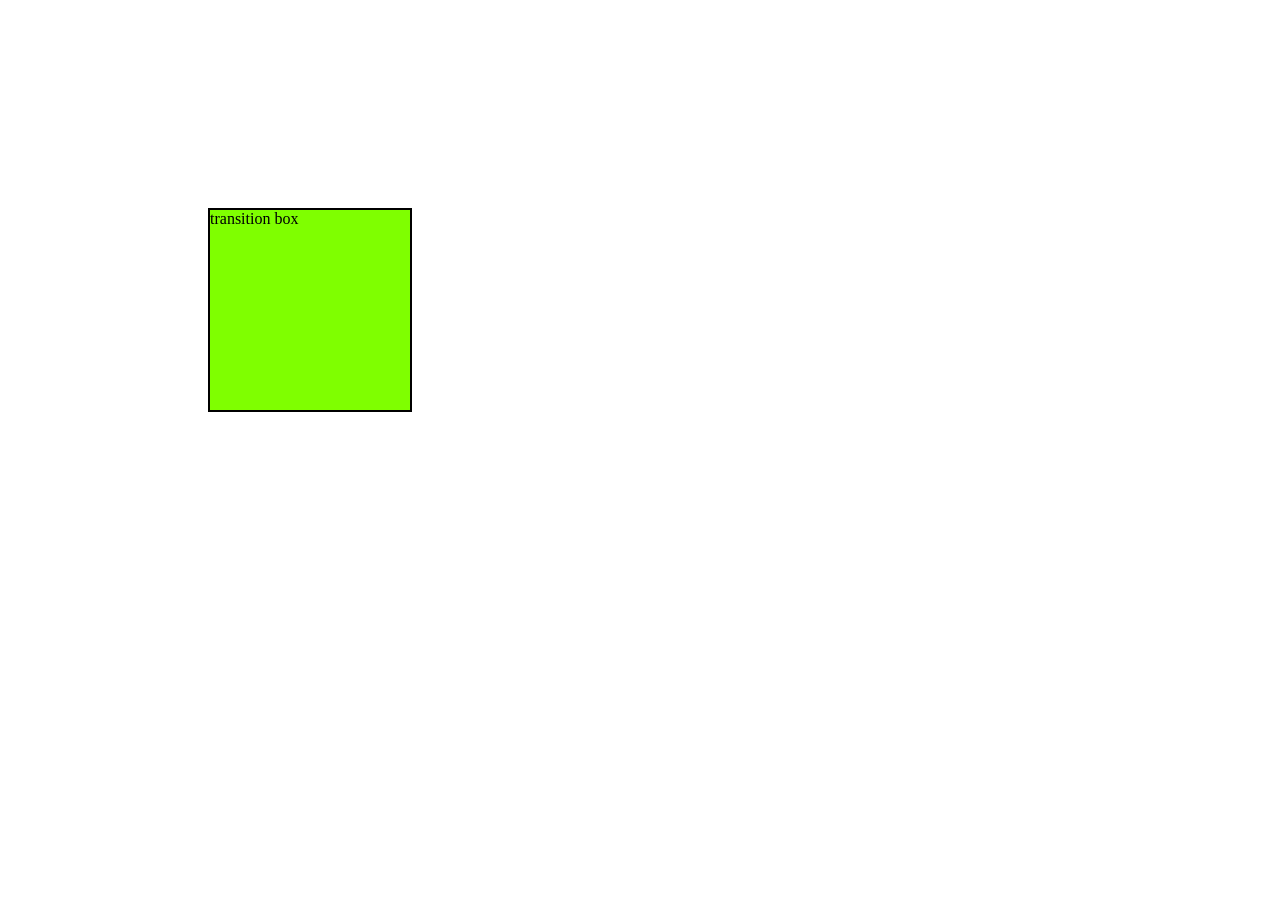
<file: transition.html>
<!DOCTYPE html>
<html lang="en">
<head>
    <meta charset="UTF-8">
    <meta name="viewport" content="width=device-width, initial-scale=1.0">
    <title>Document</title>
    <style>
        .box{
            width: 200px;
            height: 200px;
            border: 2px solid black;
            background-color: chartreuse;
            position: relative;
            top: 200px;
            left: 200px;
            /* transition-property: all;
            transition-duration: 3s;
            transition-timing-function: ease;
            transition-delay: 3s; */
            transition: all 4s ease .5s;
            /* transform: rotate(90deg); */
            /* transform: scale(3); */
            /* transform: translate(300px); */
            /* transform: skew(-40deg); */
        }
        .box:hover{
            width: 200px;
            height: 200px;
            border: 2px solid rgb(207, 18, 18);
            background-color: white;
            /* border-radius: 50%; */
            /* transform: rotateX(360deg); */
            /* transform: scale(3); */
            /* transform: translate(300px); */
            transform: skew(-40deg);
        }
    </style>
</head>
<body>
    <div class="box">
        transition box
    </div>
</body>
</html>
</file>
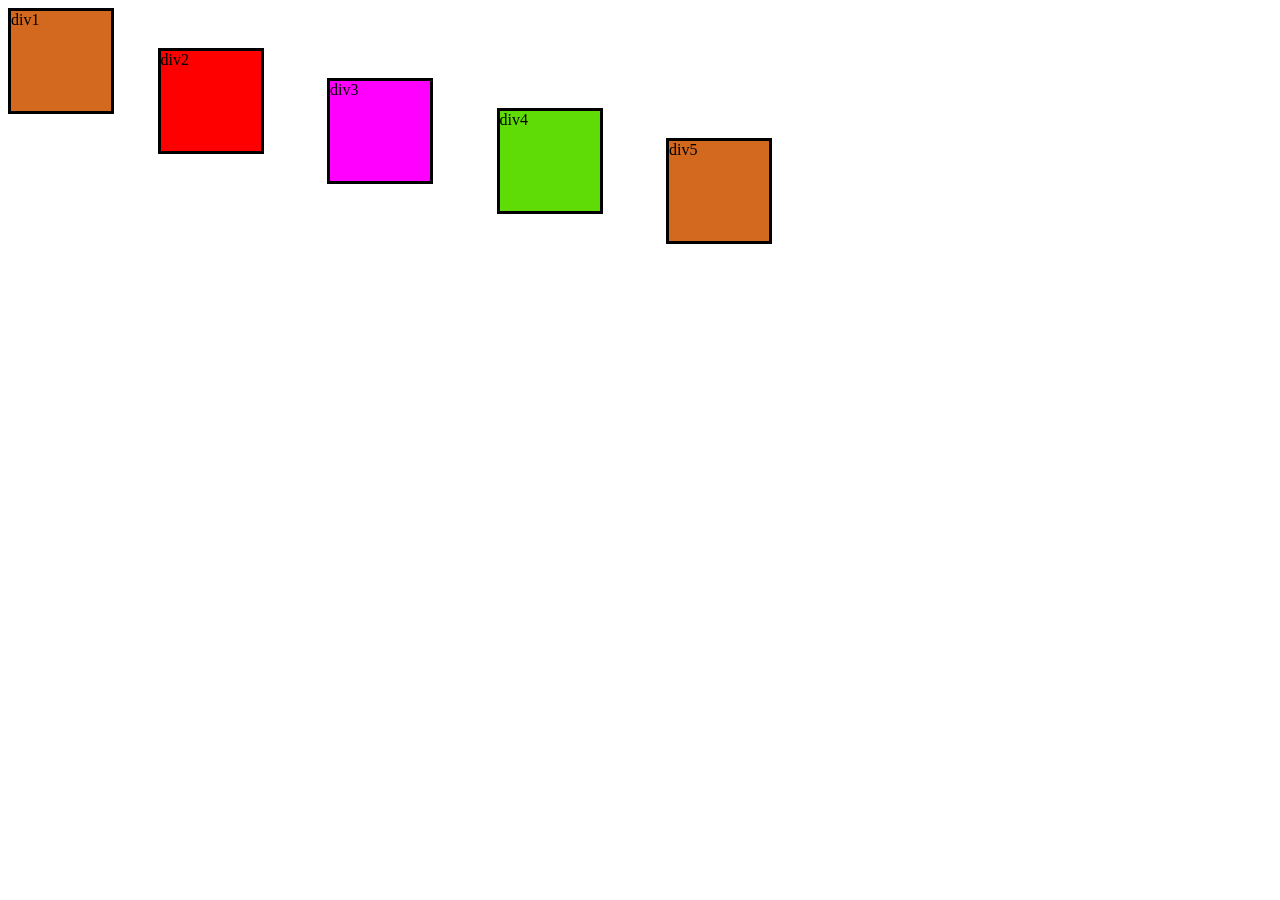
<file: z-index.html>
<!DOCTYPE html>
<html lang="en">

<head>
    <meta charset="UTF-8">
    <meta name="viewport" content="width=device-width, initial-scale=1.0">
    <title>Document</title>
    <style>
        .parent{
            display: flex;
            justify-content: space-between;
        }
        .box1{
            width: 100px;
            height: 100px;
            background-color: chocolate;
            border: 3px solid black;
            position: relative;
            z-index: 5;
        }
        .box2{
            width: 100px;
            height: 100px;
            background-color: red;
            border: 3px solid black;
            position: relative;
            right: 140px;
            top: 40px;
            z-index: 4;
            
        }
        .box3{
            width: 100px;
            height: 100px;
            background-color: magenta;
            border: 3px solid black;
            position: relative;
            right: 260px;
            top: 70px;
            z-index: 3;

        }
        .box4{
            width: 100px;
            height: 100px;
            background-color: rgb(95, 219, 6);
            border: 3px solid black;
            position: relative;
            right: 380px;
            top: 100px;
            z-index: 2;
        }
        .box5{
            width: 100px;
            height: 100px;
            background-color: chocolate;
            border: 3px solid black;
            position: relative;
            right: 500px;
            top: 130px;
            z-index: 1;
        }
    </style>
</head>

<body>
    <div class="parent">
        <div class="box1">div1</div>
    <div class="box2">div2</div>
    <div class="box3">div3</div>
    <div class="box4">div4</div>
    <div class="box5">div5</div>
    </div>
</body>

</html>
</file>
<file: lec1.css>
body{
    background-color: coral;
}
p {
    background-color: cadetblue;
    color: wheat;
}

h1 {
    background-color: black;
    color: white;
}
</file>
